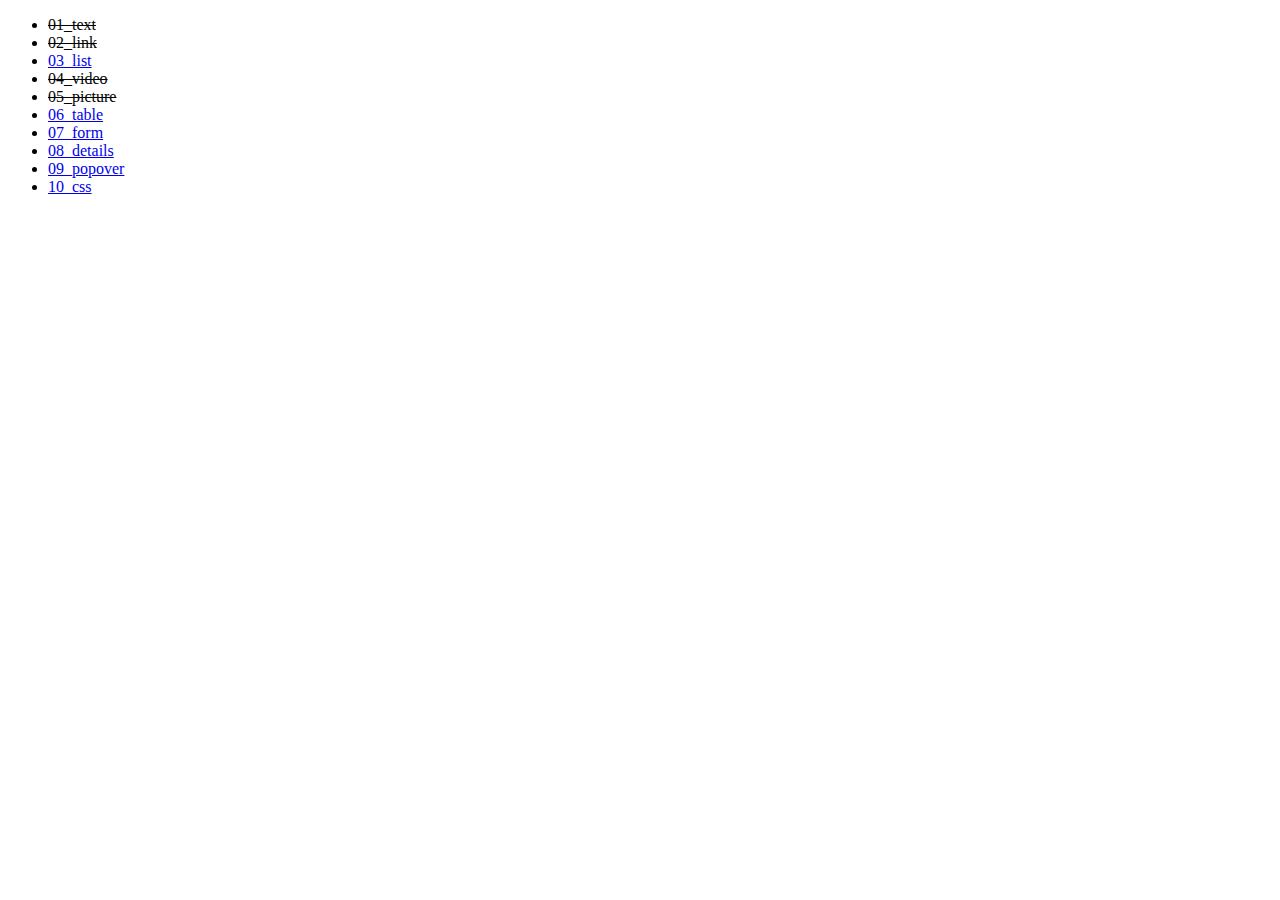
<file: index.html>
<!DOCTYPE html>
<html lang="ko">
  <head>
    <meta charset="UTF-8" />
    <meta name="viewport" content="width=device-width, initial-scale=1.0" />
    <title>Document</title>
    <style>
      .someClass a{
        pointer-events: none;
        color: #030303; /* 상황에 맞게 지정하세요 */
        text-decoration: line-through;
      }
    </style>
  </head>
  <body>
    <ul>
      <li class="someClass"><a href="./01_text.html" aria-disabled="">01_text</a></li>
      <li class="someClass"><a href="./02_link.html">02_link</a></li>
      <li><a href="./03_list.html">03_list</a></li>
      <li class="someClass"><a href="./04_video.html">04_video</a></li>
      <li class="someClass"><a href="./05_picture.html">05_picture</a></li>
      <li><a href="./06_table.html">06_table</a></li>
      <li><a href="./07_form.html">07_form</a></li>
      <li><a href="./08_details.html">08_details</a></li>
      <li><a href="./09_.popover.html">09_popover</a></li>
      <li><a href="./10_.css.html">10_css</a></li>
    </ul>
  </ul>
  </body>
</html>
</file>
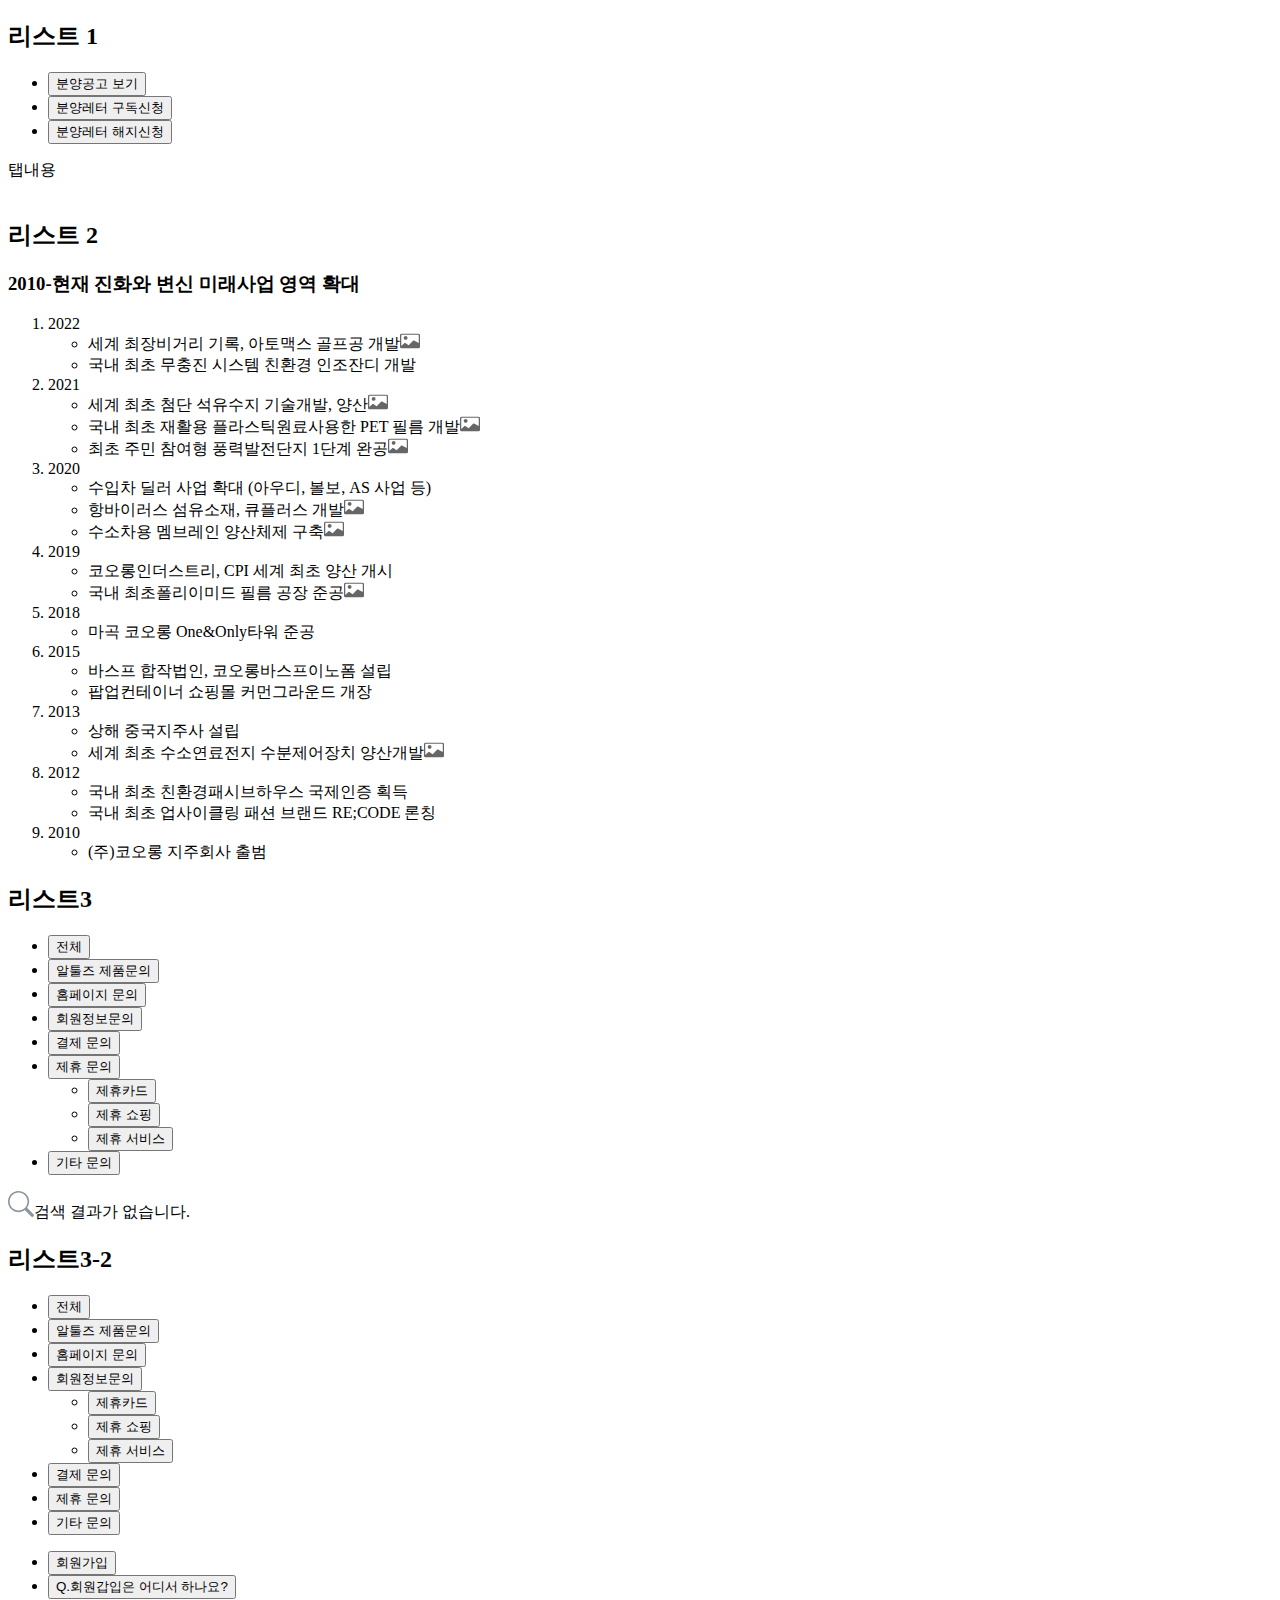
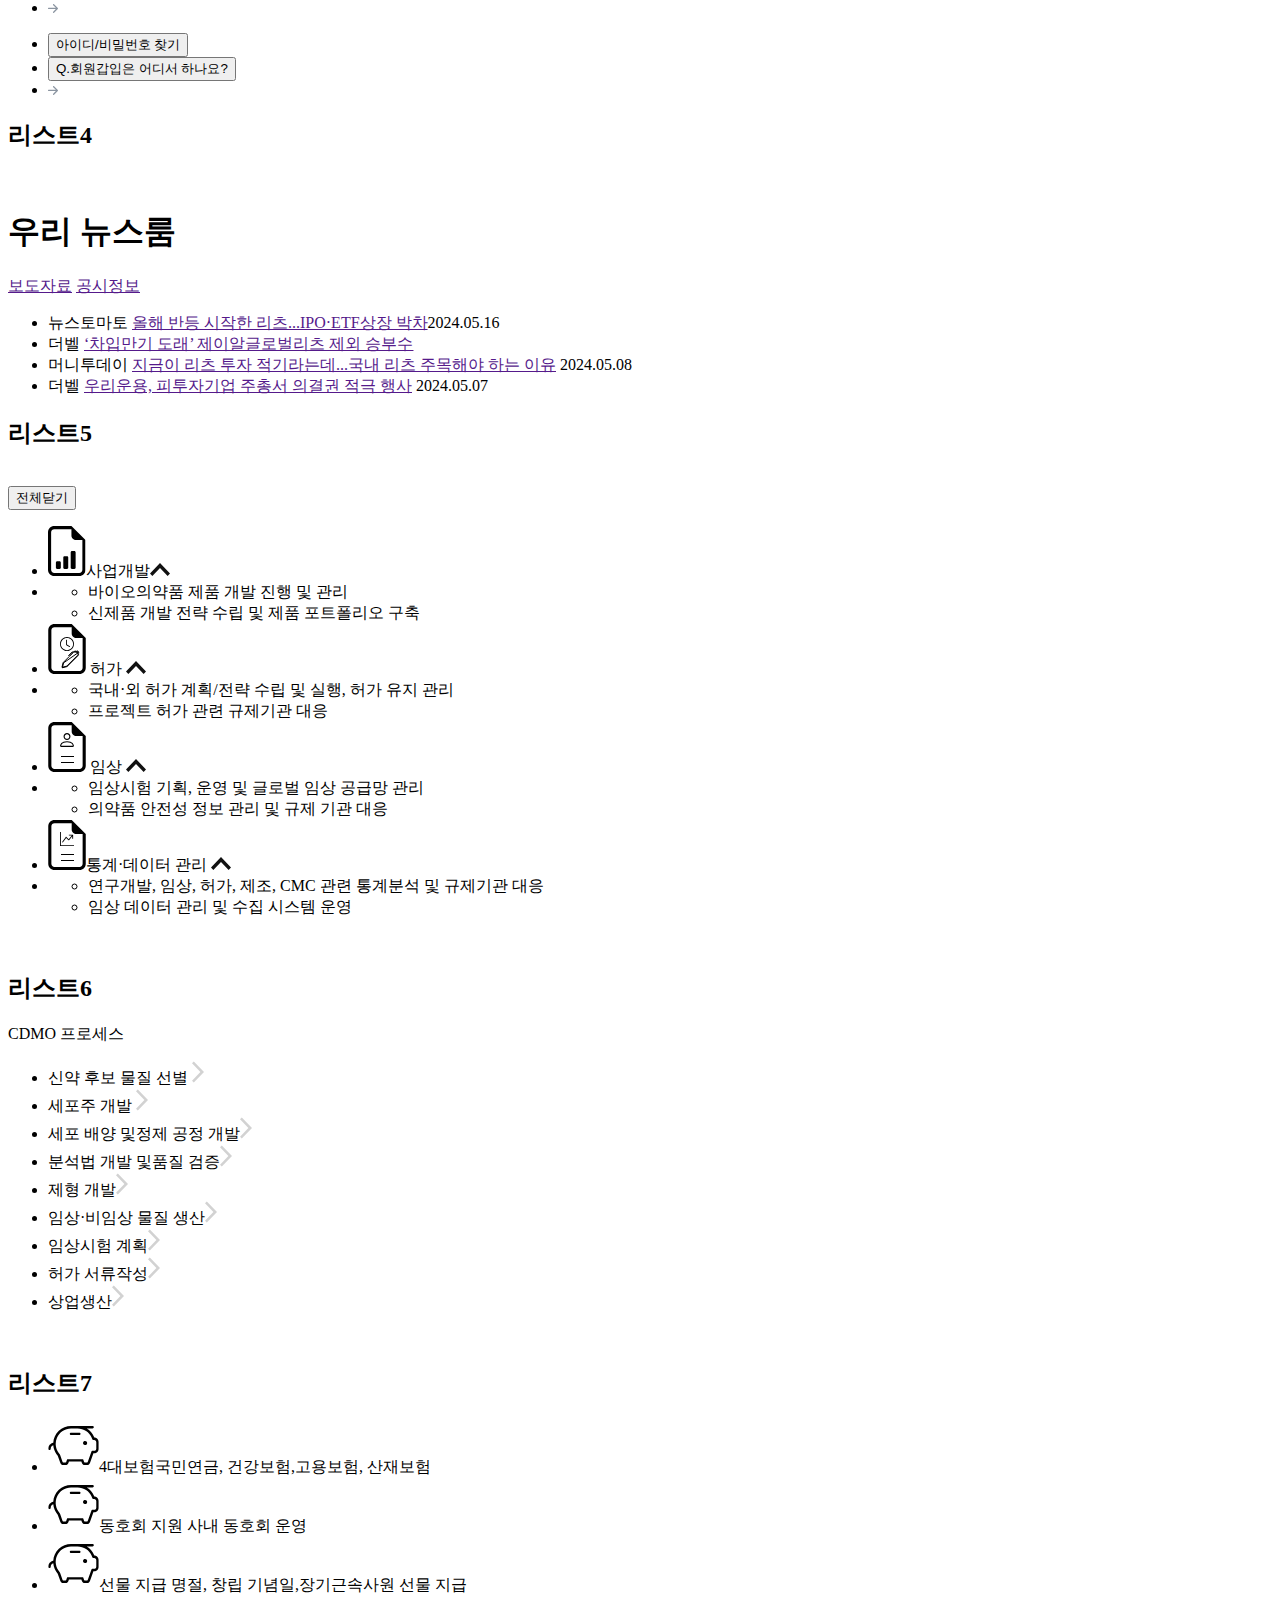
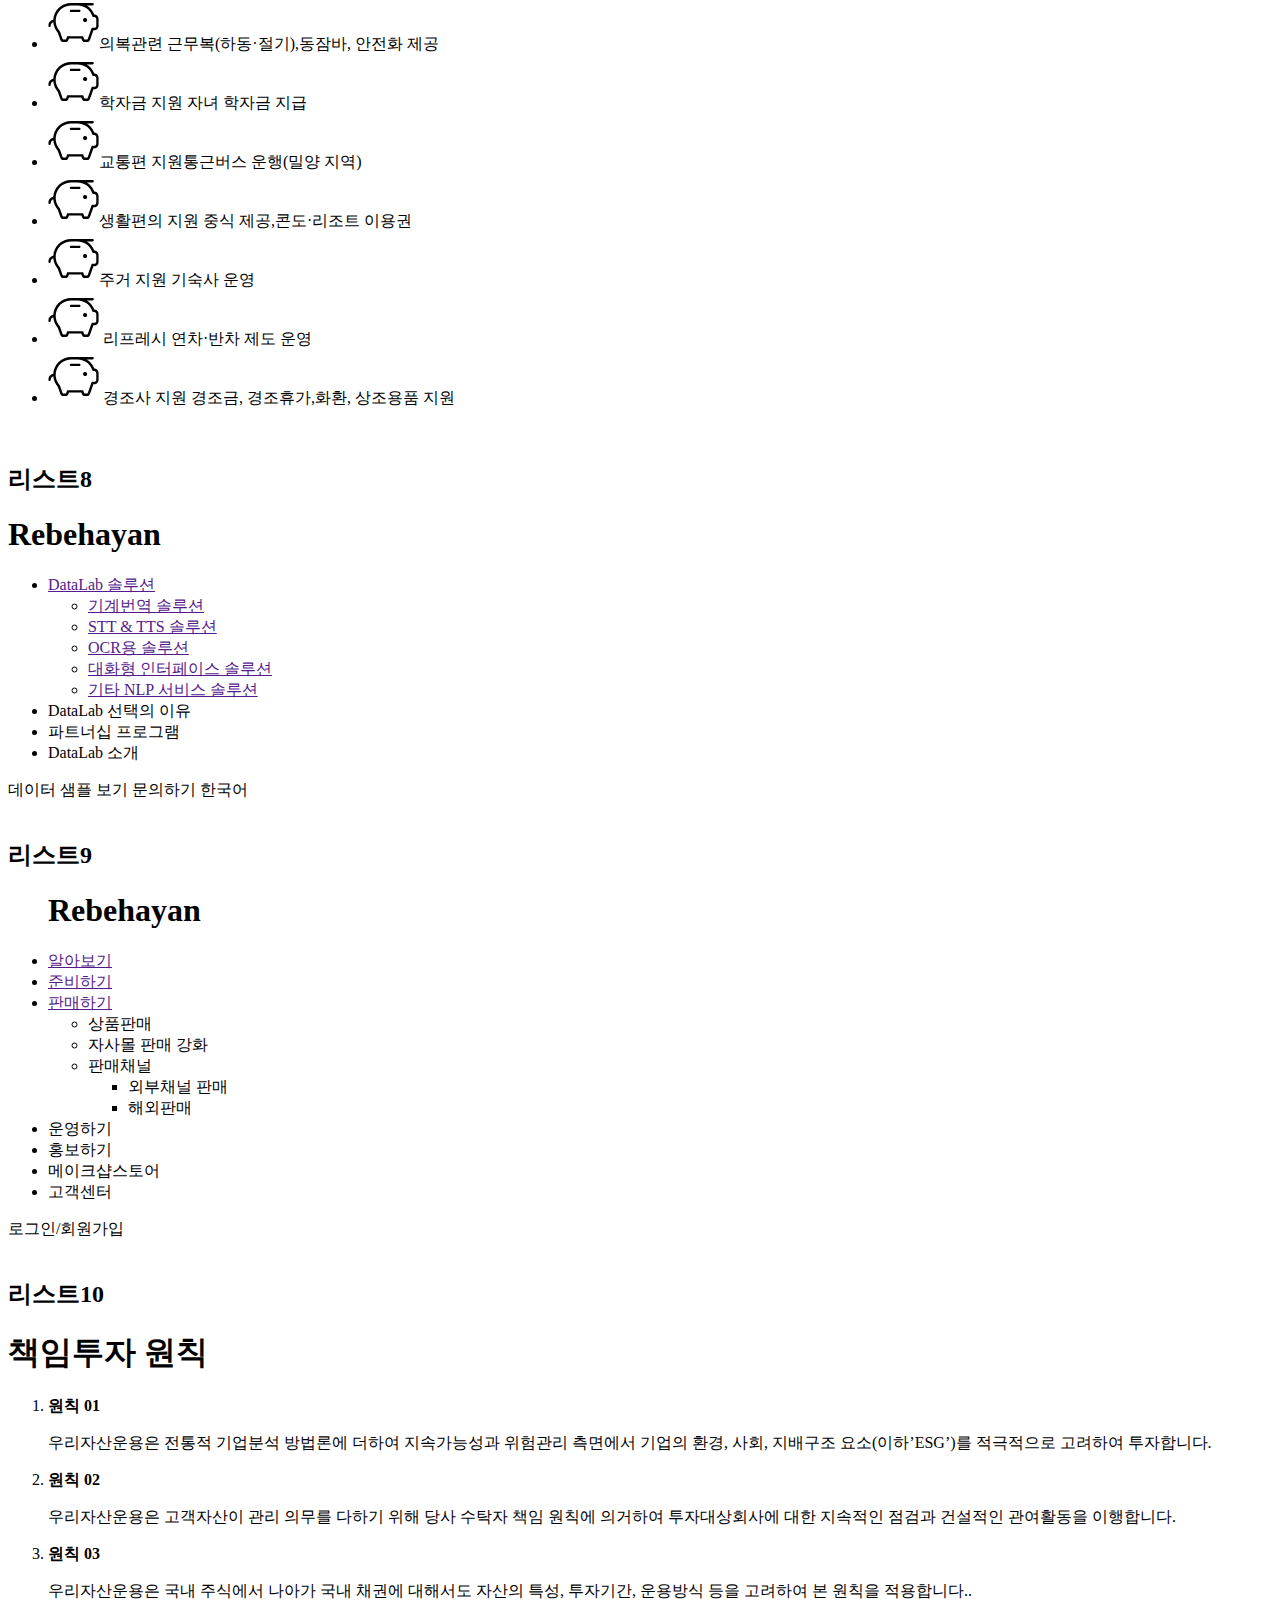
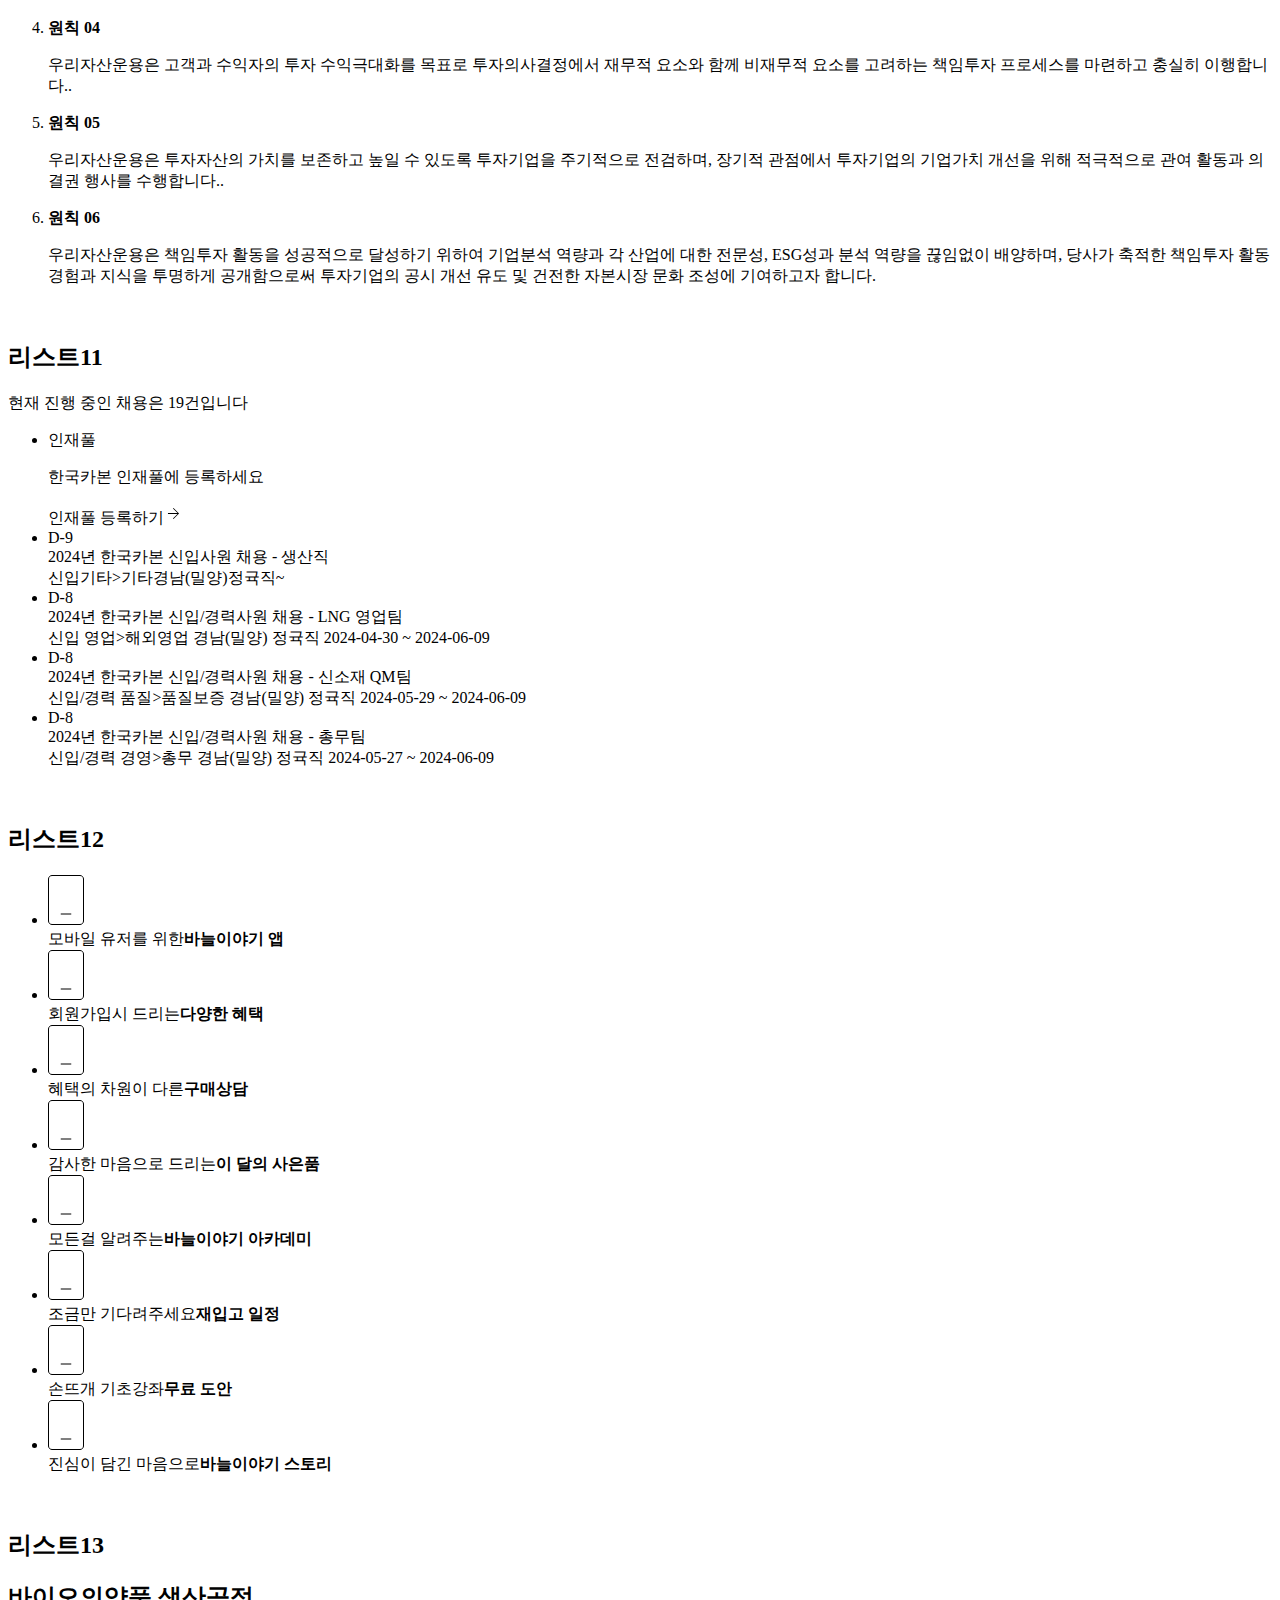
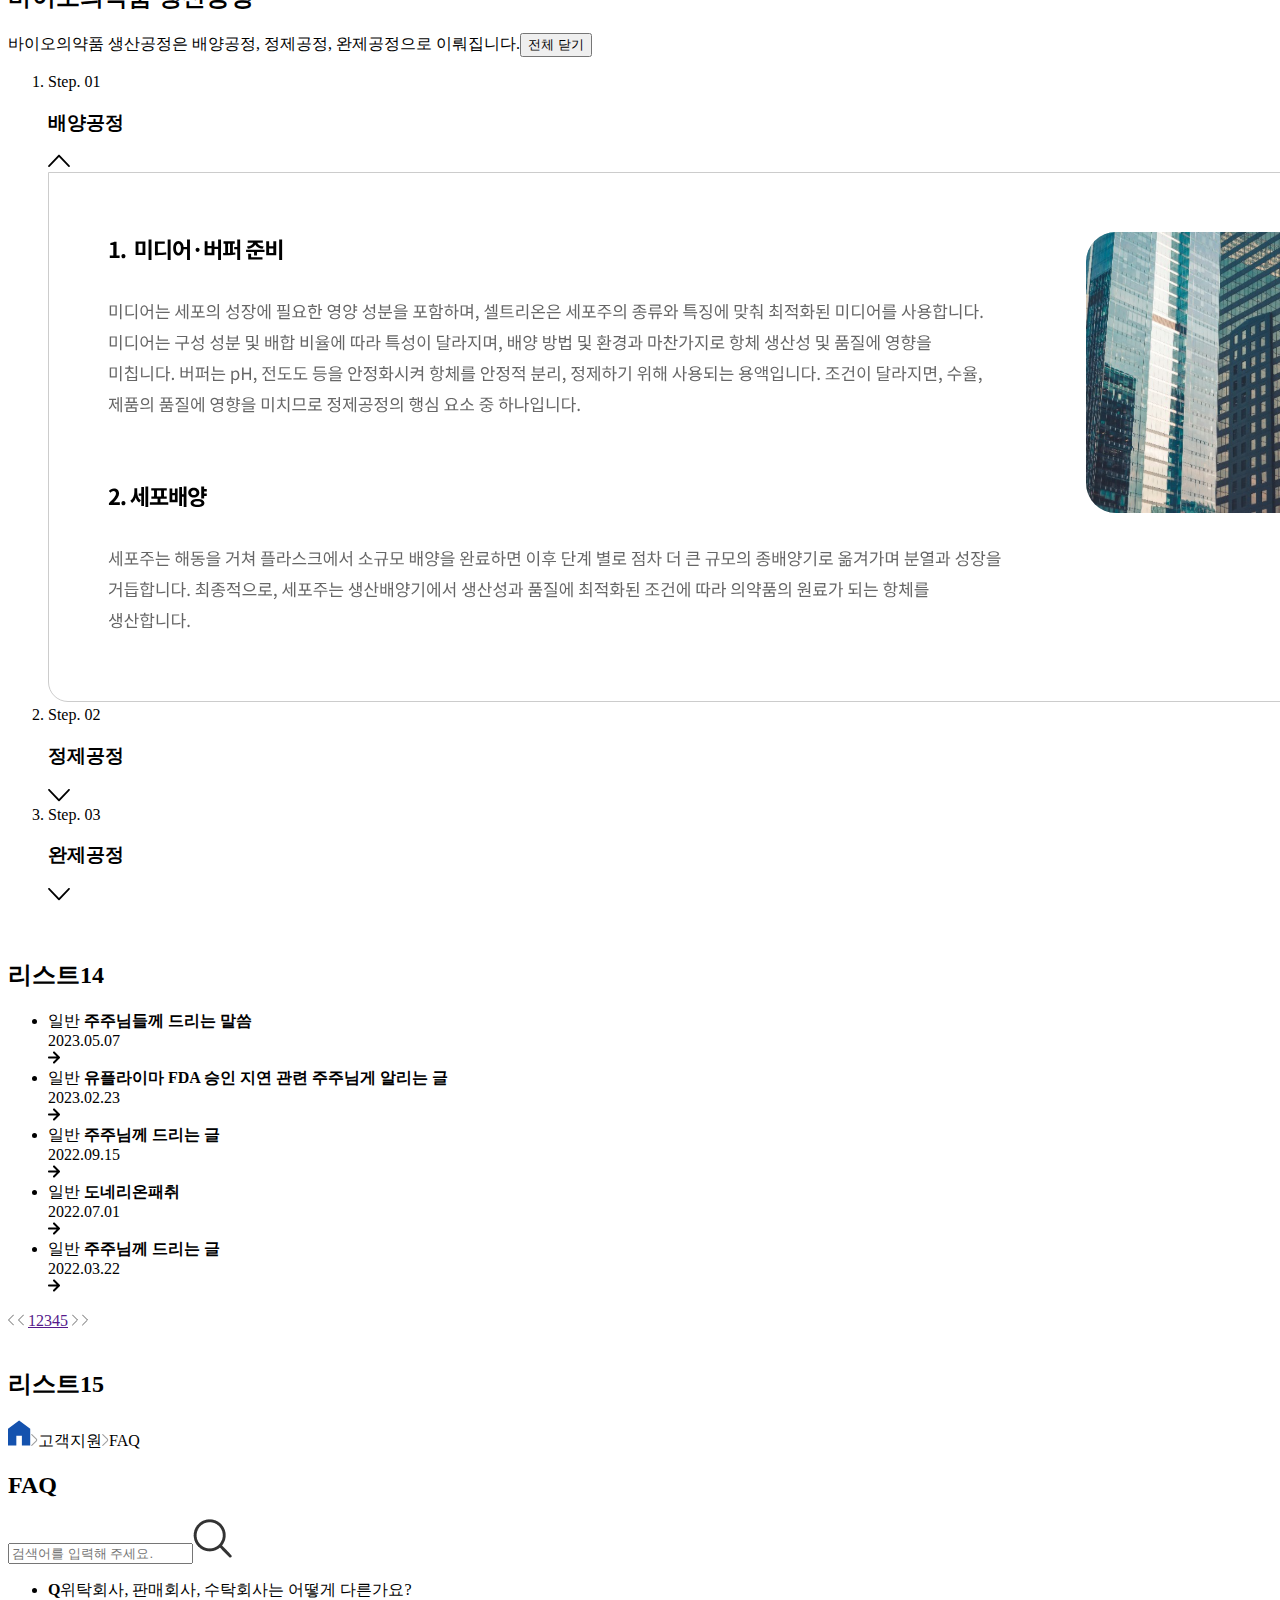
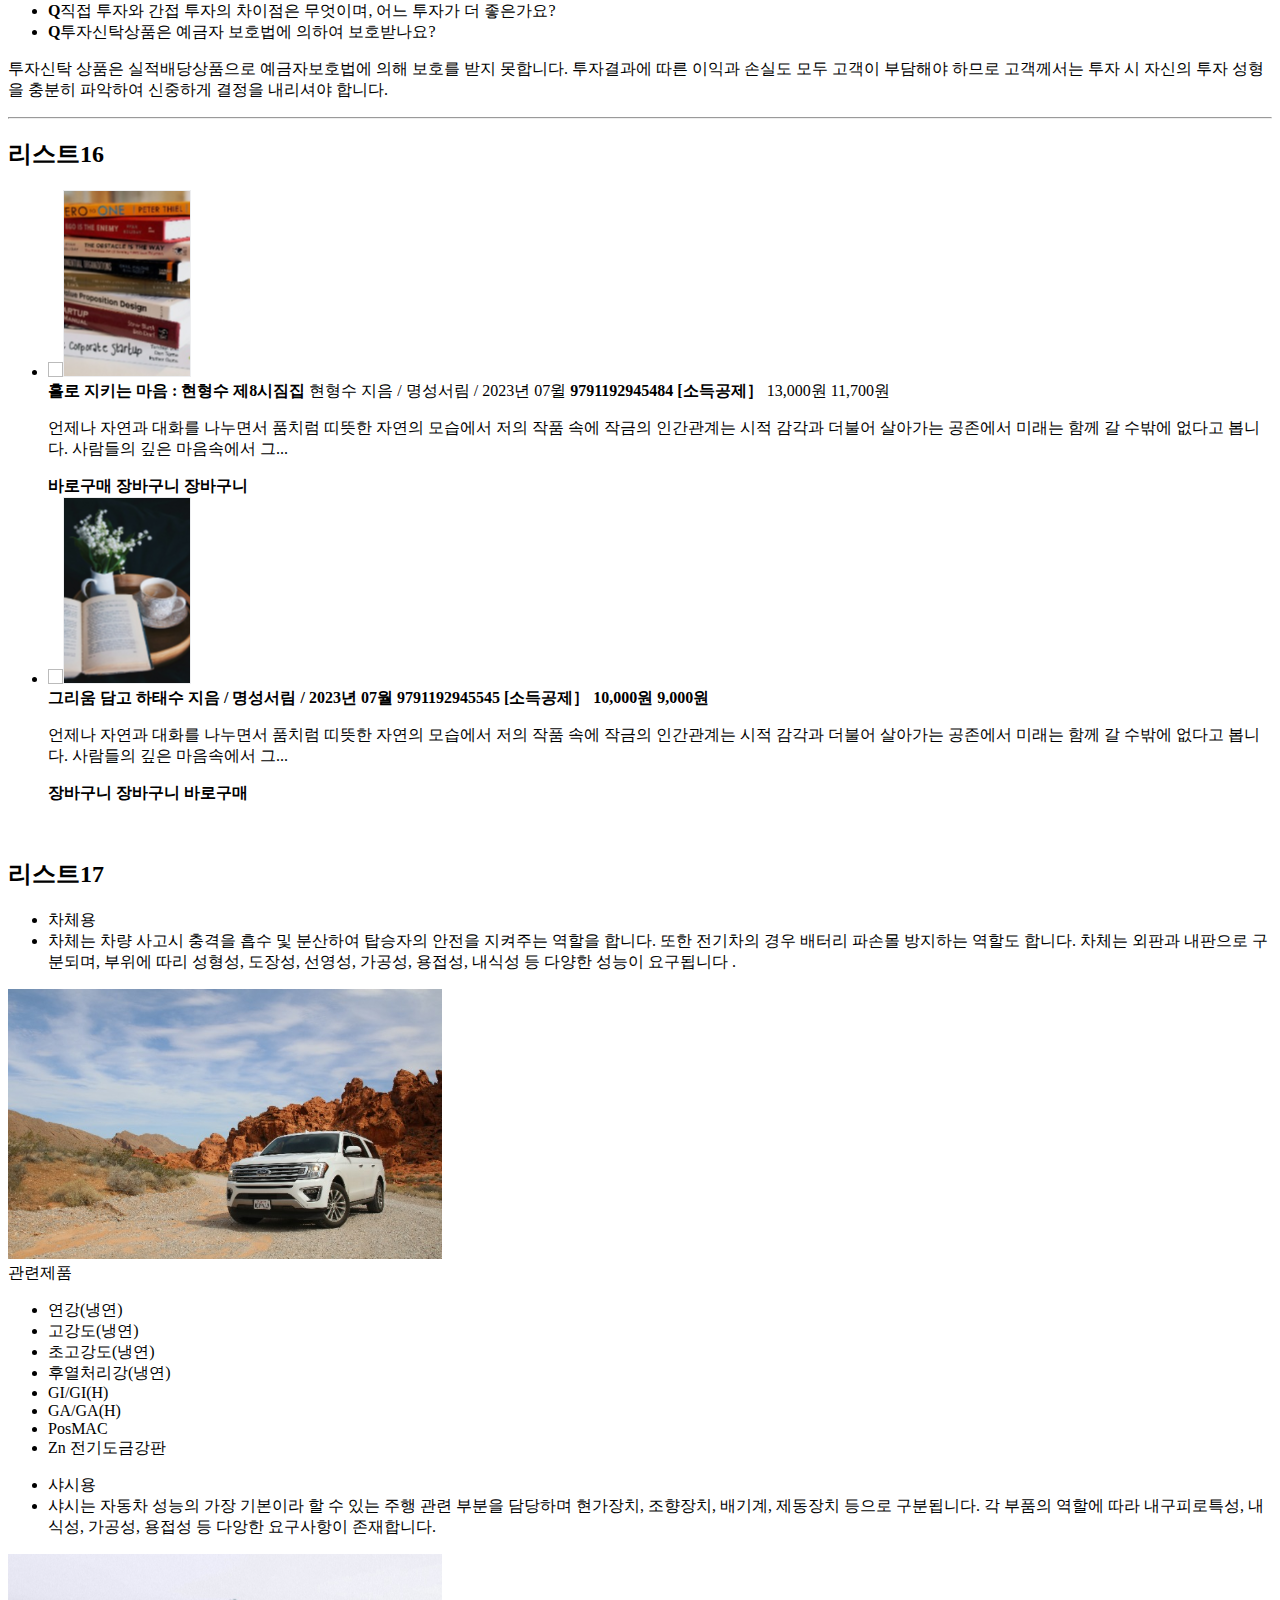
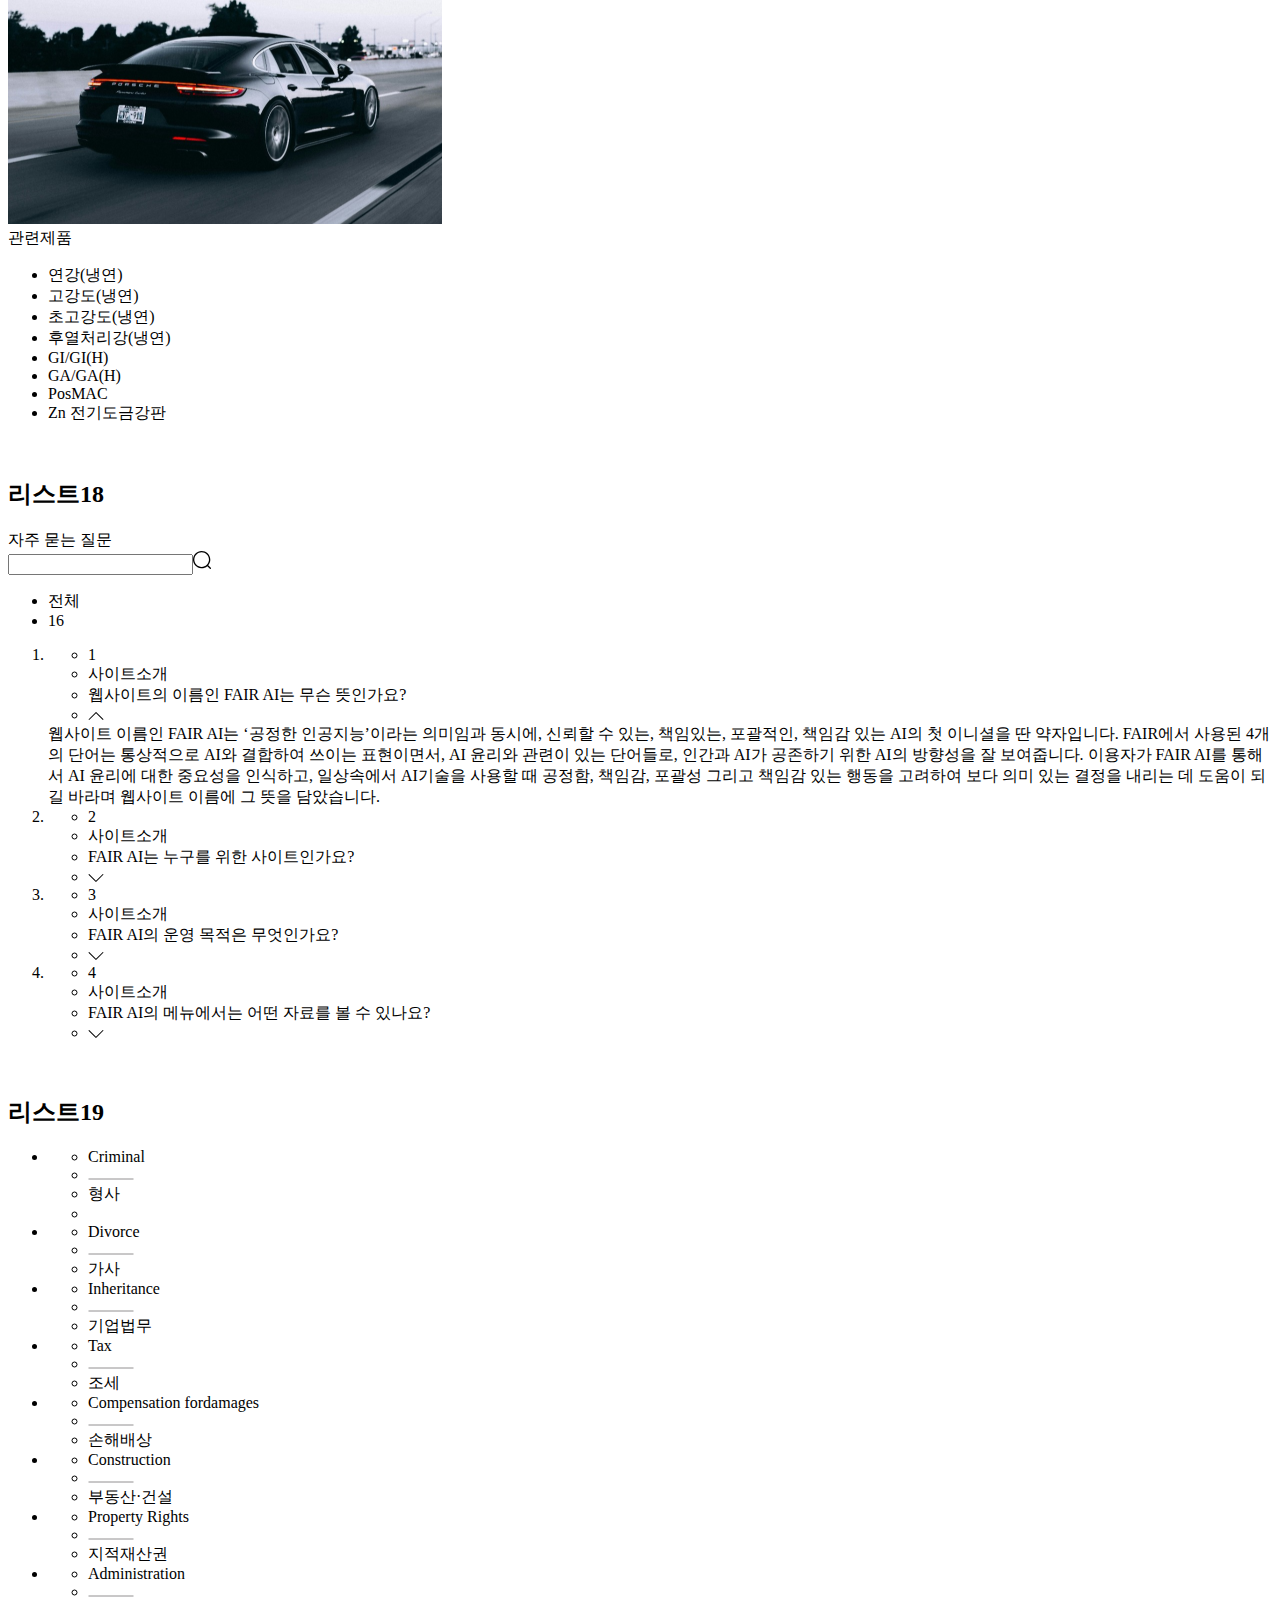
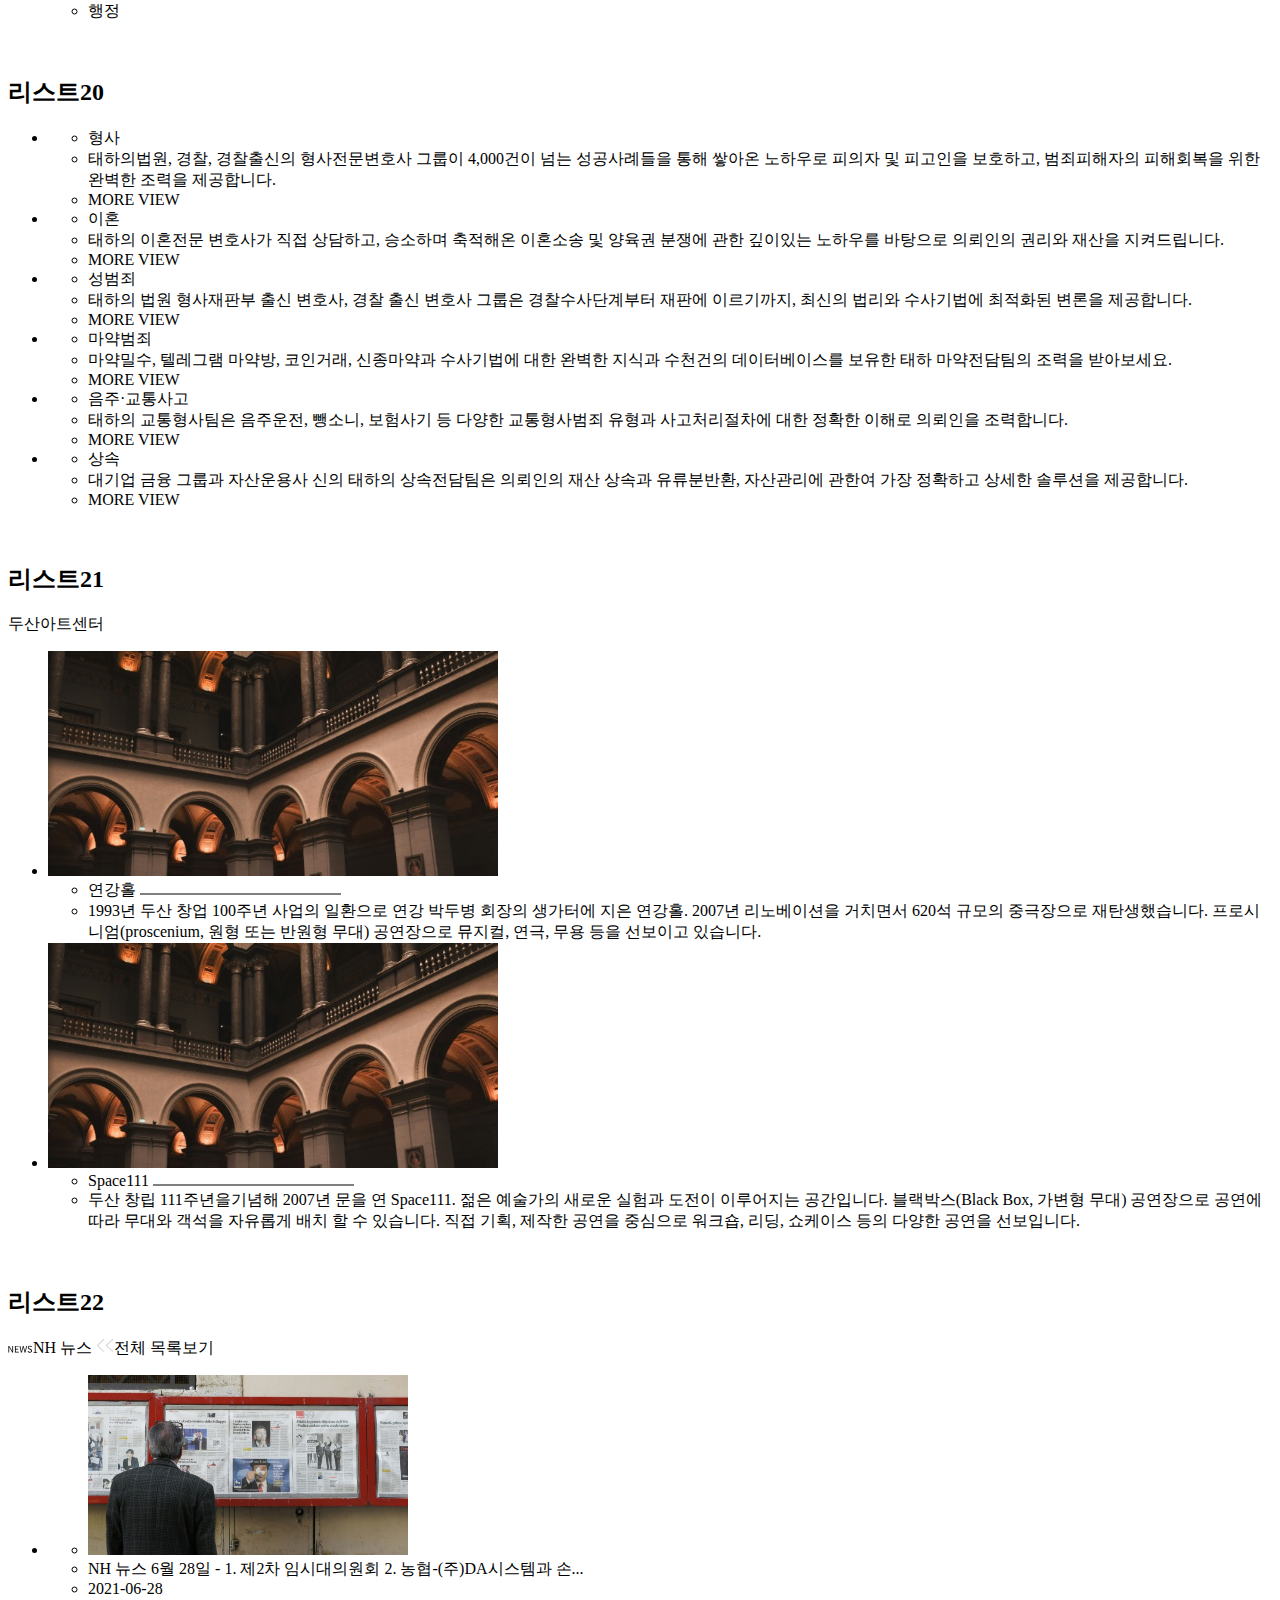
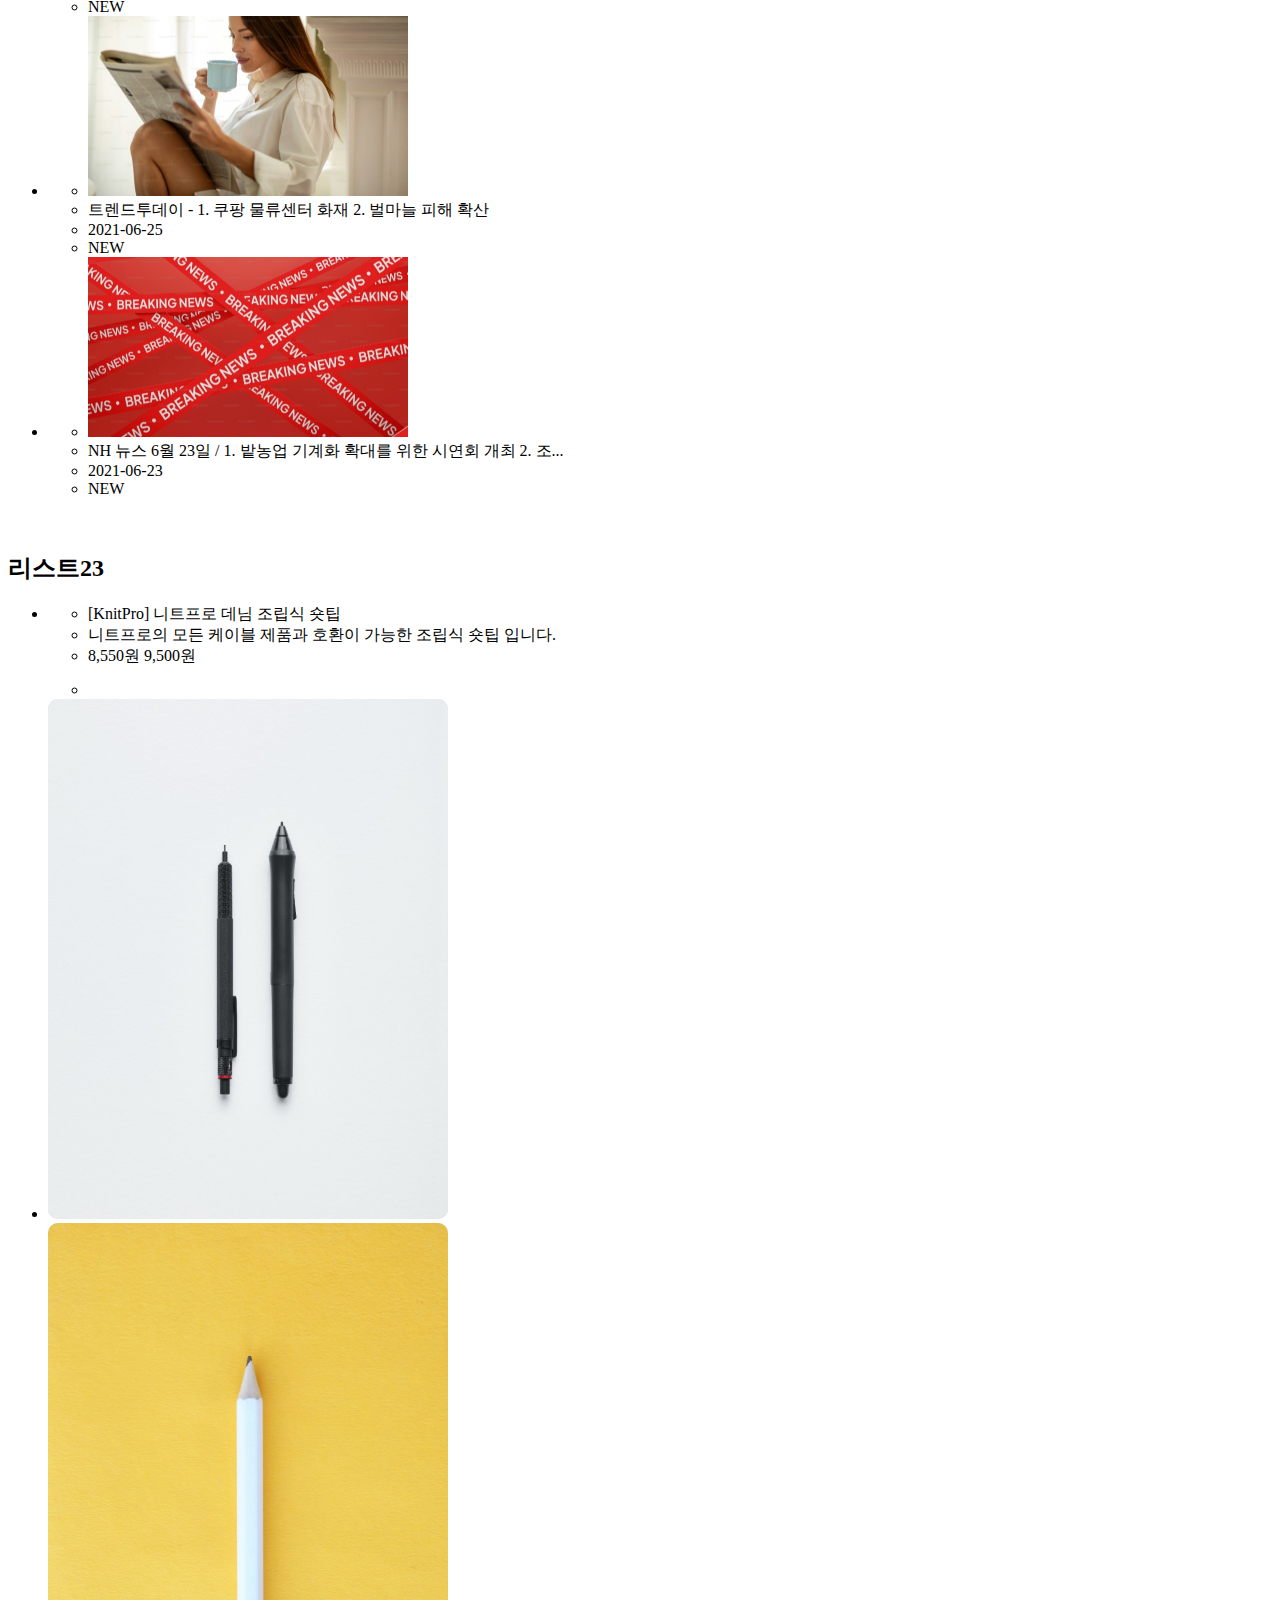
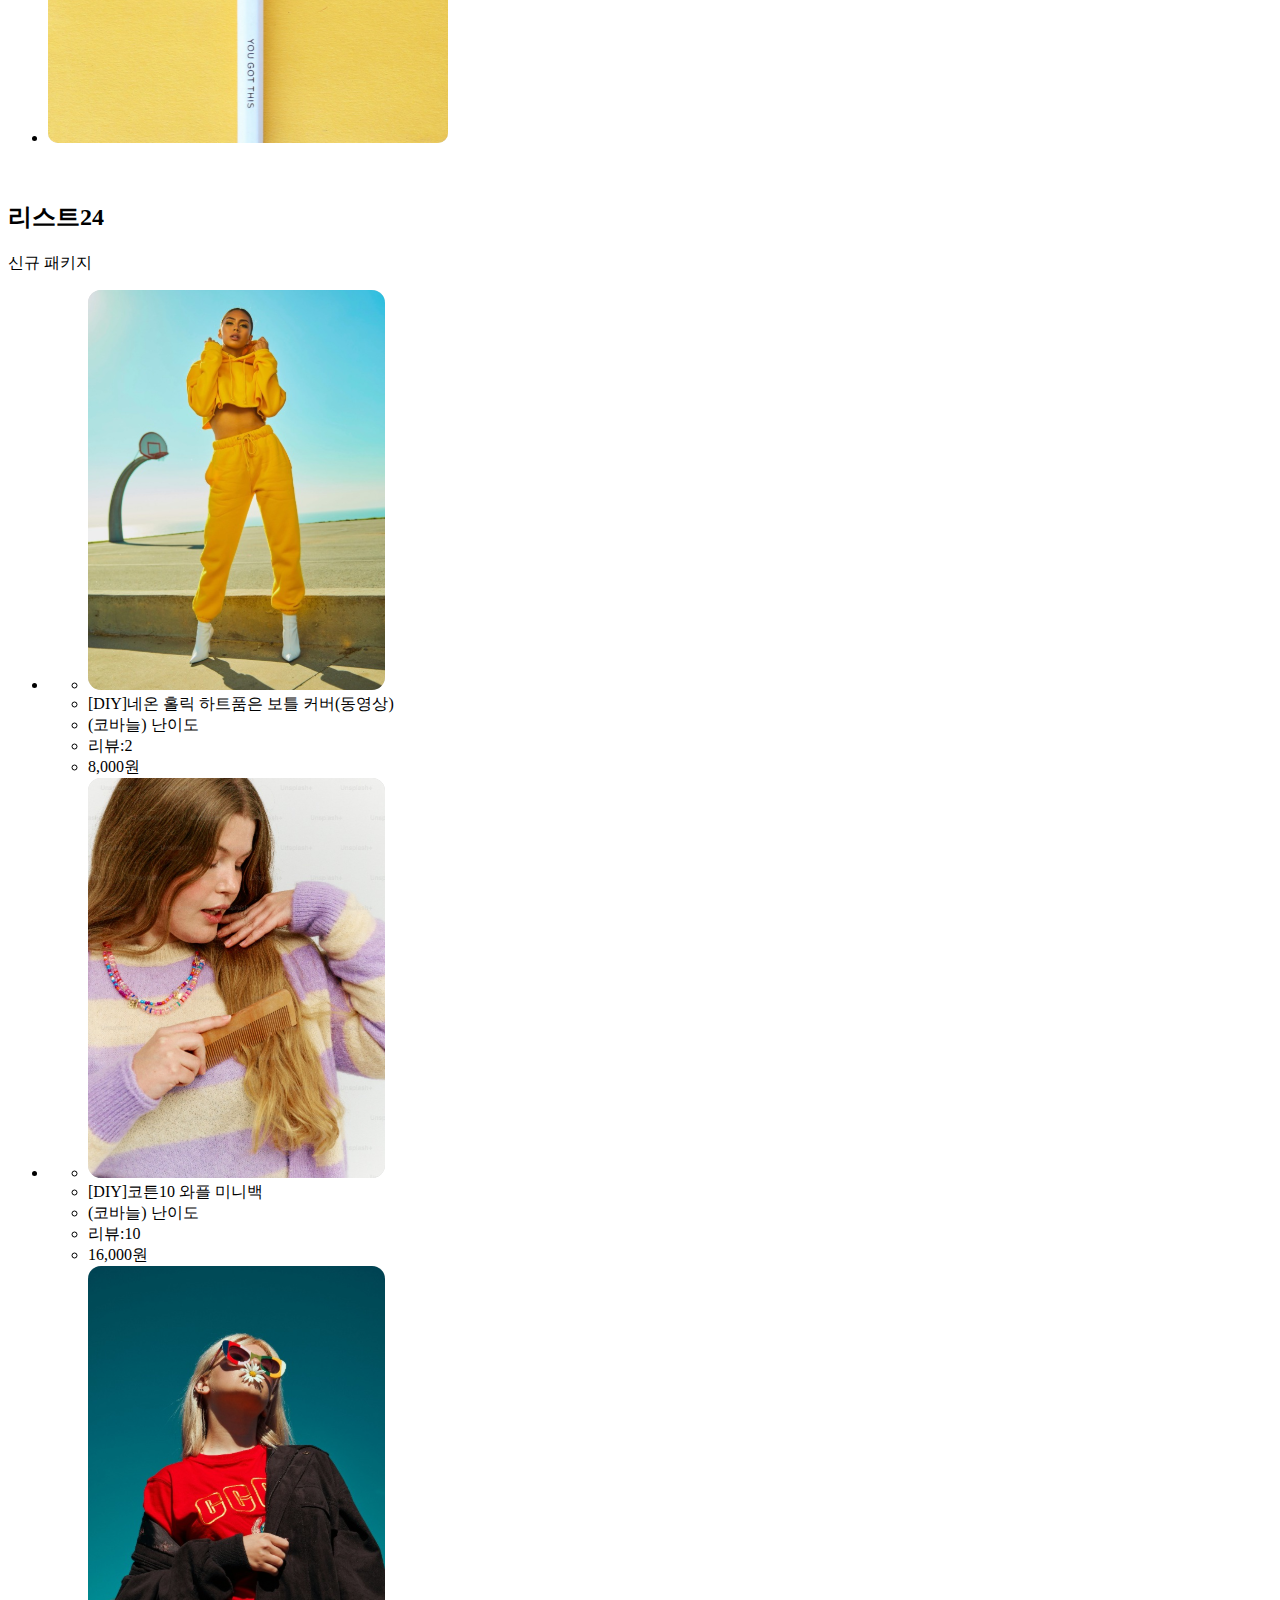
<file: 03_list.html>
<!DOCTYPE html>
<html lang="ko">
  <head>
    <meta charset="UTF-8" />
    <meta name="viewport" content="width=device-width, initial-scale=1.0" />
    <title>list 기초실습</title>
  </head>
  <body>
    <!-- 리스트 16까정 재수정함 2025-02-07 -->
    <h2>리스트 1</h2>
    <nav>
      <ul>
        <li><button type="button">분양공고 보기</button></li>
        <li><button type="button">분양레터 구독신청</button></li>
        <li><button type="button">분양레터 해지신청</button></li>
      </ul>
    </nav>
    <div>탭내용</div>
    <br />

    <h2>리스트 2</h2>
    <h3>2010-현재 진화와 변신 미래사업 영역 확대</h3>
    <div>
      <ol>
        <li>
          2022
          <ul>
            <li>
              세계 최장비거리 기록, 아토맥스 골프공 개발<img
                src="./images/card-image.svg"
                alt="사진"
              />
            </li>
            <li>국내 최초 무충진 시스템 친환경 인조잔디 개발</li>
          </ul>
        </li>
        <li>
          2021
          <ul>
            <li>
              세계 최초 첨단 석유수지 기술개발, 양산<img src="./images/card-image.svg" alt="사진" />
            </li>
            <li>
              국내 최초 재활용 플라스틱원료사용한 PET 필름 개발<img
                src="./images/card-image.svg"
                alt="사진"
              />
            </li>
            <li>
              최초 주민 참여형 풍력발전단지 1단계 완공<img
                src="./images/card-image.svg"
                alt="사진"
              />
            </li>
          </ul>
        </li>
        <li>
          2020
          <ul>
            <li>수입차 딜러 사업 확대 (아우디, 볼보, AS 사업 등)</li>
            <li>
              항바이러스 섬유소재, 큐플러스 개발<img src="./images/card-image.svg" alt="사진" />
            </li>
            <li>수소차용 멤브레인 양산체제 구축<img src="./images/card-image.svg" alt="사진" /></li>
          </ul>
        </li>
        <li>
          2019
          <ul>
            <li>코오롱인더스트리, CPI 세계 최초 양산 개시</li>
            <li>
              국내 최초폴리이미드 필름 공장 준공<img src="./images/card-image.svg" alt="사진" />
            </li>
          </ul>
        </li>
        <li>
          2018
          <ul>
            <li>마곡 코오롱 One&Only타워 준공</li>
          </ul>
        </li>
        <li>
          2015
          <ul>
            <li>바스프 합작법인, 코오롱바스프이노폼 설립</li>
            <li>팝업컨테이너 쇼핑몰 커먼그라운드 개장</li>
          </ul>
        </li>
        <li>
          2013
          <ul>
            <li>상해 중국지주사 설립</li>
            <li>
              세계 최초 수소연료전지 수분제어장치 양산개발<img
                src="./images/card-image.svg"
                alt="사진"
              />
            </li>
          </ul>
        </li>
        <li>
          2012
          <ul>
            <li>국내 최초 친환경패시브하우스 국제인증 획득</li>
            <li>국내 최초 업사이클링 패션 브랜드 RE;CODE 론칭</li>
          </ul>
        </li>
        <li>
          2010
          <ul>
            <li>(주)코오롱 지주회사 출범</li>
          </ul>
        </li>
      </ol>
    </div>

    <h2>리스트3</h2>
    <div>
      <ul>
        <li><button type="button">전체</button></li>
        <li><button type="button">알툴즈 제품문의</button></li>
        <li><button type="button">홈페이지 문의</button></li>
        <li><button type="button">회원정보문의</button></li>
        <li><button type="button">결제 문의</button></li>
        <li>
          <button type="button">제휴 문의</button>
          <ul>
            <li><button type="button">제휴카드</button></li>
            <li><button type="button">제휴 쇼핑</button></li>
            <li><button type="button">제휴 서비스</button></li>
          </ul>
        </li>
        <li><button type="button">기타 문의</button></li>
      </ul>
      <div><img src="./images/vector1.svg" alt="" />검색 결과가 없습니다.</div>
    </div>
    <h2>리스트3-2</h2>
    <div>
      <ul>
        <li><button type="button">전체</button></li>
        <li><button type="button">알툴즈 제품문의</button></li>
        <li><button type="button">홈페이지 문의</button></li>
        <li>
          <button type="button">회원정보문의</button>
          <ul>
            <li><button type="button">제휴카드</button></li>
            <li><button type="button">제휴 쇼핑</button></li>
            <li><button type="button">제휴 서비스</button></li>
          </ul>
        </li>
        <li><button type="button">결제 문의</button></li>
        <li>
          <button type="button">제휴 문의</button>
        </li>
        <li><button type="button">기타 문의</button></li>
      </ul>
      <!-- 강사님 피드백  nav에서 독립적으로 뺌 -->
      <ul>
        <li><button type="button">회원가입</button></li>
        <li><button type="button">Q.회원갑입은 어디서 하나요?</button></li>
        <li><img src="./images/Vector2.svg" alt="" /></li>
      </ul>
      <ul>
        <li><button type="button">아이디/비밀번호 찾기</button></li>
        <li><button type="button">Q.회원갑입은 어디서 하나요?</button></li>
        <li><img src="./images/Vector2.svg" alt="" /></li>
      </ul>
    </div>
    <h2>리스트4</h2>
    <br />
    <div>
      <h1>우리 뉴스룸</h1>
      <span><a href="">보도자료</a></span> <span><a href="">공시정보</a></span>
    </div>
    <div>
      <ul>
        <li>뉴스토마토 <a href="">올해 반등 시작한 리츠...IPO·ETF상장 박차</a>2024.05.16</li>
        <li>더벨 <a href="">‘차입만기 도래’ 제이알글로벌리츠 제외 승부수</a></li>
        <li>
          머니투데이
          <a href="">지금이 리츠 투자 적기라는데...국내 리츠 주목해야 하는 이유</a> 2024.05.08
        </li>
        <li>더벨 <a href="">우리운용, 피투자기업 주총서 의결권 적극 행사</a> 2024.05.07</li>
      </ul>
    </div>

    <h2>리스트5</h2>
    <br />
    <button type="button">전체닫기</button>
    <div>
      <ul>
        <li><img src="./images/FileEarmark.svg" alt="" />사업개발<img src="./images/Frame244.svg" alt="" /></li>
        <li>
          <ul>
            <li>바이오의약품 제품 개발 진행 및 관리</li>
            <li>신제품 개발 전략 수립 및 제품 포트폴리오 구축</li>
          </ul>
        </li>

        <li><img src="./images/FileEarmark1.svg" alt="" /> 허가 <img src="./images/Frame244.svg" alt="" /></li>
        <li>
          <ul>
            <li>국내·외 허가 계획/전략 수립 및 실행, 허가 유지 관리</li>
            <li>프로젝트 허가 관련 규제기관 대응</li>
          </ul>
        </li>

        <li><img src="./images/FileEarmark2.svg" alt="" /> 임상 <img src="./images/Frame244.svg" alt="" /></li>
        <li>
          <ul>
            <li>임상시험 기획, 운영 및 글로벌 임상 공급망 관리</li>
            <li>의약품 안전성 정보 관리 및 규제 기관 대응</li>
          </ul>
        </li>

        <li><img src="./images/FileEarmark3.svg" alt="" />통계·데이터 관리 <img src="./images/Frame244.svg" alt="" /></li>
        <li>
          <ul>
          <li>연구개발, 임상, 허가, 제조, CMC 관련 통계분석 및 규제기관 대응</li>
          <li>임상 데이터 관리 및 수집 시스템 운영</li>
        </ul>
      </li>    
    </div>

    <br />
    <h2>리스트6</h2>
    <div><span>CDMO 프로세스</span></div>
    <div>
      <ul>
        <li>신약 후보 물질 선별 <img src="./images/Vector3.svg" alt="" /></li>
        <li>세포주 개발 <img src="./images/Vector3.svg" alt="" /></li>
        <li>세포 배양 및정제 공정 개발<img src="./images/Vector3.svg" alt="" /></li>
        <li>분석법 개발 및품질 검증<img src="./images/Vector3.svg" alt="" /></li>
        <li>제형 개발<img src="./images/Vector3.svg" alt="" /></li>
        <li>임상·비임상 물질 생산<img src="./images/Vector3.svg" alt="" /></li>
        <li>임상시험 계획<img src="./images/Vector3.svg" alt="" /></li>
        <li>허가 서류작성<img src="./images/Vector3.svg" alt="" /></li>
        <li>상업생산<img src="./images/Vector3.svg" alt="" /></li>
      </ul>
    </div>
    <br />
    <h2>리스트7</h2>
    <div>
      <ul>
        <li><img src="./images/ph_piggy-bank-light.svg" alt="" />4대보험국민연금, 건강보험,고용보험, 산재보험</li>
        <li><img src="./images/ph_piggy-bank-light.svg" alt="" />동호회 지원 사내 동호회 운영</li>
        <li><img src="./images/ph_piggy-bank-light.svg" alt="" />선물 지급 명절, 창립 기념일,장기근속사원 선물 지급</li>
        <li><img src="./images/ph_piggy-bank-light.svg" alt="" />의복관련 근무복(하동·절기),동잠바, 안전화 제공</li>
        <li><img src="./images/ph_piggy-bank-light.svg" alt="" />학자금 지원 자녀 학자금 지급</li>
        <li><img src="./images/ph_piggy-bank-light.svg" alt="" />교통편 지원통근버스 운행(밀양 지역)</li>
        <li><img src="./images/ph_piggy-bank-light.svg" alt="" />생활편의 지원 중식 제공,콘도·리조트 이용권</li>
        <li><img src="./images/ph_piggy-bank-light.svg" alt="" />주거 지원 기숙사 운영</li>
        <li><img src="./images/ph_piggy-bank-light.svg" alt="" /> 리프레시 연차·반차 제도 운영</li>
        <li><img src="./images/ph_piggy-bank-light.svg" alt="" /> 경조사 지원 경조금, 경조휴가,화환, 상조용품 지원</li>
    </div>

    <br />
    <h2>리스트8</h2>
    <nav>
      <h1>Rebehayan</h1>
      <ul>
        <li>
          <a href="">DataLab 솔루션</a>
          <ul>
            <li><a href="">기계번역 솔루션</a></li>
            <li><a href="">STT & TTS 솔루션</a></li>
            <li><a href="">OCR용 솔루션</a></li>
            <li><a href="">대화형 인터페이스 솔루션</a></li>
            <li><a href="">기타 NLP 서비스 솔루션</a></li>
          </ul>
        </li>
        <li><a href=""></a>DataLab 선택의 이유</li>  
        <li><a href=""></a>파트너십 프로그램</li>  
        <li><a href=""></a>DataLab 소개</li>
      </ul>
      데이터 샘플 보기 문의하기 한국어
    </nav>


    <br />
    <h2>리스트9</h2>
    <nav>
      <ul>
        <h1>Rebehayan</h1>
        <li><a href="">알아보기</a></li>
        <li><a href="">준비하기</a></li>
        <li>
          <a href="">판매하기</a>          
          <ul>
            <li>상품판매</li>
            <li>자사몰 판매 강화</li>
            <li>
              판매채널
              <ul>
                <li>외부채널 판매</li>
                <li>해외판매</li>
              </ul>
            </li>
          </ul>
        </li>
        <li><a href=""></a>운영하기</li>
        <li><a href=""></a>홍보하기</li>
        <li><a href=""></a>메이크샵스토어</li>
        <li><a href=""></a>고객센터</li>
      </ul>
      로그인/회원가입
    </nav>
    <div></div>
    <br />
    <h2>리스트10</h2>
    <div>
      <h1>책임투자 원칙</h1>
      <ol>
        <li><strong>원칙 01</strong><p>
          우리자산운용은 전통적 기업분석 방법론에 더하여 지속가능성과 위험관리 측면에서 기업의
            환경, 사회, 지배구조 요소(이하’ESG’)를 적극적으로 고려하여 투자합니다.
        </p>
        </li>
        <li><strong>원칙 02</strong><p>
          우리자산운용은 고객자산이 관리 의무를 다하기 위해 당사 수탁자 책임 원칙에 의거하여
            투자대상회사에 대한 지속적인 점검과 건설적인 관여활동을 이행합니다.
        </p>
        </li>
        <li><strong>원칙 03</strong><p>
          우리자산운용은 국내 주식에서 나아가 국내 채권에 대해서도 자산의 특성, 투자기간,
            운용방식 등을 고려하여 본 원칙을 적용합니다..
        </p>
        </li>
        <li><strong>원칙 04</strong><p>
          우리자산운용은 고객과 수익자의 투자 수익극대화를 목표로 투자의사결정에서 재무적 요소와
            함께 비재무적 요소를 고려하는 책임투자 프로세스를 마련하고 충실히 이행합니다..
        </p>
        </li>
        <li><strong>원칙 05</strong><p>
          우리자산운용은 투자자산의 가치를 보존하고 높일 수 있도록 투자기업을 주기적으로
            전검하며, 장기적 관점에서 투자기업의 기업가치 개선을 위해 적극적으로 관여 활동과
            의결권 행사를 수행합니다..
        </p>
        </li>
        <li><strong>원칙 06</strong><p>
          우리자산운용은 책임투자 활동을 성공적으로 달성하기 위하여 기업분석 역량과 각 산업에
            대한 전문성, ESG성과 분석 역량을 끊임없이 배양하며, 당사가 축적한 책임투자 활동 경험과
            지식을 투명하게 공개함으로써 투자기업의 공시 개선 유도 및 건전한 자본시장 문화 조성에
            기여하고자 합니다.
        </p>
        </li>
      </ol>
    </div>

    <br />
    <h2>리스트11</h2>
    <div><span>현재 진행 중인 채용은 19건입니다</span></div>
    <div>
      <ul>
        <li>인재풀 <p>한국카본 인재풀에 등록하세요</p>인재풀 등록하기<img src="./images/material-symbols-light_arrow-back.svg" alt="" /></li>
        <li>D-9 <div>2024년 한국카본 신입사원 채용 - 생산직</div><div><span>신입</span><span>기타>기타</span><span>경남(밀양)</span><span>정귝직</span>~</div></li>
        <li>D-8 <div>2024년 한국카본 신입/경력사원 채용 - LNG 영업팀</div>
          <div><span>신입</span>
            <span>영업>해외영업</span>
            <span>경남(밀양)</span>
            <span>정귝직</span>
            <span>2024-04-30 ~ 2024-06-09</span>
          </div>
        </li>
        <li>D-8 <div>2024년 한국카본 신입/경력사원 채용 - 신소재 QM팀</div>
          <div>
            <span>신입/경력</span>
                  <span>품질>품질보증</span>
                  <span>경남(밀양)</span>
                  <span>정귝직</span>
                  <span>2024-05-29 ~ 2024-06-09</span>
          </div>
        </li>
        <li>D-8 <div>2024년 한국카본 신입/경력사원 채용 - 총무팀</div>
          <div>
            <span>신입/경력</span>
            <span>경영>총무</span>
            <span>경남(밀양)</span>
            <span>정귝직</span>
            <span>2024-05-27 ~ 2024-06-09</span>
          </div>
        </li>
      </ul>
    </div>

    <br />
    <h2>리스트12</h2>
    <div>
      <ul>
        <li><img src="./images/Vector4.svg" alt="" /><div>모바일 유저를 위한<strong>바늘이야기 앱</strong></div></li>
        <li><img src="./images/Vector4.svg" alt="" /><div>회원가입시 드리는<strong>다양한 혜택</strong></div></li>
        <li><img src="./images/Vector4.svg" alt="" /><div>혜택의 차원이 다른<strong>구매상담</strong></div></li>
        <li><img src="./images/Vector4.svg" alt="" /><div>감사한 마음으로 드리는<strong>이 달의 사은품</strong></div></li>
        <li><img src="./images/Vector4.svg" alt="" /><div>모든걸 알려주는<strong>바늘이야기 아카데미</strong></div></li>
        <li><img src="./images/Vector4.svg" alt="" /><div>조금만 기다려주세요<strong>재입고 일정</strong></div></li>
        <li><img src="./images/Vector4.svg" alt="" /><div>손뜨개 기초강좌<strong>무료 도안</strong></div></li>
        <li><img src="./images/Vector4.svg" alt="" /><div>진심이 담긴 마음으로<strong>바늘이야기 스토리</strong></div></li>
      </ul>
    </div>

    <br />
    <h2>리스트13</h2>
    <div>
      <h2>바이오의약품 생산공정</h2>
      <div>
        <span>바이오의약품 생산공정은 배양공정, 정제공정, 완제공정으로 이뤄집니다.</span><button type="button">전체 닫기</button>
      </div>

    <div>
      <ol>
        <li>
          <span>Step. 01</span><h3>배양공정</h3><img src="./images/Vector5.svg" alt="" />
          <div><img src="./images/Frame 306.svg" alt="" /></div>
        </li>
        <li><span>Step. 02</span><h3>정제공정</h3><img src="./images/Vector6.svg" alt="" /></li>
        <li><span>Step. 03</span><h3>완제공정</h3><img src="./images/Vector6.svg" alt="" /></li>
      </ol>
    </div>

    <br />
    <h2>리스트14</h2>
    <div>
      <ul>
        <li>일반 <strong>주주님들께 드리는 말씀</strong><div>2023.05.07</div><img src="./images/Vector7.svg" alt="" /></li>
        <li>일반 <strong>유플라이마 FDA 승인 지연 관련 주주님게 알리는 글</strong><div>2023.02.23</div><img src="./images/Vector7.svg" alt="" /></li>
        <li>일반 <strong>주주님께 드리는 글</strong><div>2022.09.15</div><img src="./images/Vector7.svg" alt="" /></li>
        <li>일반 <strong>도네리온패취</strong><div>2022.07.01</div><img src="./images/Vector7.svg" alt="" /></li>
        <li>일반 <strong>주주님께 드리는 글</strong><div>2022.03.22</div><img src="./images/Vector7.svg" alt="" /></li>
      </ul>
    </div>
    <div>
      <img src="./images/Vector8.svg" alt="" />
      <img src="./images/Vector9.svg" alt="" />
      <a href="">1</a><a href="">2</a><a href="">3</a><a href="">4</a><a href="">5</a> 
      <img src="./images/Vector10.svg" alt="" />
      <img src="./images/Vector11.svg" alt="" />
    </div>

    <br />
    <h2>리스트15</h2>
    <div>
      <div>
        <img src="./images/Vector12.svg" /><img src="./images/Vector13.svg" />고객지원<img
          src="./images/Vector13.svg"
        />FAQ
      </div>
      <h2>FAQ</h2>
      <div>
        <input type="text" placeholder="검색어를 입력해 주세요." /><img
          src="./images/fluent-mdl2_zoom.png"
          alt=""
        />
      </div>
      <div>
        <ul>
          <li><strong>Q</strong>위탁회사, 판매회사, 수탁회사는 어떻게 다른가요?</li>
          <li><strong>Q</strong>직접 투자와 간접 투자의 차이점은 무엇이며, 어느 투자가 더 좋은가요?</li>
          <li><strong>Q</strong>투자신탁상품은 예금자 보호법에 의하여 보호받나요?</li>
        </ul>
        <div>
          <p>투자신탁 상품은 실적배당상품으로 예금자보호법에 의해 보호를 받지 못합니다. 투자결과에
            따른 이익과 손실도 모두 고객이 부담해야 하므로 고객께서는 투자 시 자신의 투자 성형을
            충분히 파악하여 신중하게 결정을 내리셔야 합니다.</p>
        </div>
      </div>
      <hr />
      <h2>리스트16</h2>
      <div>
        <ul>
          <li>
            <img src="./images/Rectangle 13.svg" alt="" /><img src="./images/Rectangle 14.svg" alt="" />
            <div>
              <strong>홀로 지키는 마음 : 현형수 제8시짐집</strong>
              <span>현형수 지음 / 명성서림 / 2023년 07윌</span>
              <strong>9791192945484 [소득공제］</strong>
              <span>13,000원 11,700원</span>
            </div>
            <div>
              <p>언제나 자연과 대화를 나누면서 품치럼 띠뜻한 자연의 모습에서 저의 작품 속에
                작금의 인간관계는 시적 감각과 더불어 살아가는 공존에서 미래는 함께 갈 수밖에
                없다고 봅니다. 사람들의 깊은 마음속에서 그...</p>
            </div>
            <div>
              <strong>바로구매</strong>
              <strong>장바구니</strong>
              <strong>장바구니</strong>
            </div>
          </li>            
          <li><img src="./images/Rectangle 13.svg" alt="" /><img src="./images/Frame 331.svg" alt="" />
            <div>
              <strong>그리움 담고</strong>
              <strong>하태수 지음 / 명성서림 / 2023년 07월</strong>
              <strong>9791192945545 [소득공제］</strong>
              <strong>10,000원 9,000원</strong>
            </div>
            <div>
              <p>언제나 자연과 대화를 나누면서 품치럼 띠뜻한 자연의 모습에서 저의 작품 속에
                작금의 인간관계는 시적 감각과 더불어 살아가는 공존에서 미래는 함께 갈 수밖에
                없다고 봅니다. 사람들의 깊은 마음속에서 그...</p>
            </div>
            <div>
              <strong>장바구니</strong>
              <strong>장바구니</strong>
              <strong>바로구매</strong>
            </div>
          </li>
        </ul>
      </div>
    </div>

    <br />
    <h2>리스트17</h2>
    <div>
      <div>
        <ul>
          <li>차체용</li>
          <li>
            차체는 차량 사고시 충격을 흡수 및 분산하여 탑승자의 안전을 지켜주는 역할을 합니다. 또한
            전기차의 경우 배터리 파손몰 방지하는 역할도 합니다. 차체는 외판과 내판으로 구분되며,
            부위에 따리 성형성, 도장성, 선영성, 가공성, 용접성, 내식성 등 다양한 성능이 요구됩니다 .
          </li>
        </ul>
        <div><img src="./images/Rectangle 15.svg" alt="" /></div>
      </div>
      <div>
        <div><span>관련제품 </span></div>
        <ul>
          <li>연강(냉연)</li>
          <li>고강도(냉연)</li>
          <li>초고강도(냉연)</li>
          <li>후열처리강(냉연)</li>
          <li>GI/GI(H)</li>
          <li>GA/GA(H)</li>
          <li>PosMAC</li>
          <li>Zn 전기도금강판</li>
        </ul>
      </div>

      <div>
        <ul>
          <li>샤시용</li>
          <li>
            샤시는 자동차 성능의 가장 기본이라 할 수 있는 주행 관련 부분을 담당하며 현가장치,
            조향장치, 배기계, 제동장치 등으로 구분됩니다. 각 부품의 역할에 따라 내구피로특성,
            내식성, 가공성, 용접성 등 다앙한 요구사항이 존재합니다.
          </li>
        </ul>
        <div><img src="./images/Rectangle 16.svg" alt="" /></div>
      </div>
      <div>
        <div><span>관련제품 </span></div>
        <ul>
          <li>연강(냉연)</li>
          <li>고강도(냉연)</li>
          <li>초고강도(냉연)</li>
          <li>후열처리강(냉연)</li>
          <li>GI/GI(H)</li>
          <li>GA/GA(H)</li>
          <li>PosMAC</li>
          <li>Zn 전기도금강판</li>
        </ul>
      </div>
    </div>
    <br />

    <h2>리스트18</h2>
    <div>
      <div><span>자주 묻는 질문</span></div>
      <input type="text" /><img src="./images/Vector14.svg" alt="" />
      <div>
        <ul>
          <li>전체</li>
          <li>16</li>
        </ul>
      </div>
    </div>
    <div>
      <ol>
        <li>
          <ul>
            <li>1</li>
            <li>사이트소개</li>
            <li>웹사이트의 이름인 FAIR AI는 무슨 뜻인가요?</li>
            <li><img src="./images/Vector15.svg" alt="" /></li>
          </ul>
          <div>
            웹사이트 이름인 FAIR AI는 ‘공정한 인공지능’이라는 의미임과 동시에, 신뢰할 수 있는,
            책임있는, 포괄적인, 책임감 있는 AI의 첫 이니셜을 딴 약자입니다. FAIR에서 사용된 4개의
            단어는 통상적으로 AI와 결합하여 쓰이는 표현이면서, AI 윤리와 관련이 있는 단어들로,
            인간과 AI가 공존하기 위한 AI의 방향성을 잘 보여줍니다. 이용자가 FAIR AI를 통해서 AI
            윤리에 대한 중요성을 인식하고, 일상속에서 AI기술을 사용할 때 공정함, 책임감, 포괄성
            그리고 책임감 있는 행동을 고려하여 보다 의미 있는 결정을 내리는 데 도움이 되길 바라며
            웹사이트 이름에 그 뜻을 담았습니다.
          </div>
        </li>
        <li>
          <ul>
            <li>2</li>
            <li>사이트소개</li>
            <li>FAIR AI는 누구를 위한 사이트인가요?</li>
            <li><img src="./images/Vector16.svg" alt="" /></li>
          </ul>
        </li>
        <li>
          <ul>
            <li>3</li>
            <li>사이트소개</li>
            <li>FAIR AI의 운영 목적은 무엇인가요?</li>
            <li><img src="./images/Vector16.svg" alt="" /></li>
          </ul>
        </li>
        <li>
          <ul>
            <li>4</li>
            <li>사이트소개</li>
            <li>FAIR AI의 메뉴에서는 어떤 자료를 볼 수 있나요?</li>
            <li><img src="./images/Vector16.svg" alt="" /></li>
          </ul>
        </li>
      </ol>
    </div>
    <br />
    <h2>리스트19</h2>
    <div>
      <ul>
        <li>
          <ul>
            <li>Criminal</li>
            <li><img src="./images/Line 26.svg" alt="" /></li>
            <li>형사</li>
            <li><img src="./images/Vector17.svg" alt="" /></li>
          </ul>
        </li>
        <li>
          <ul>
            <li>Divorce</li>
            <li><img src="./images/Line 26.svg" alt="" /></li>
            <li>가사</li>
          </ul>
        </li>
        <li>
          <ul>
            <li>Inheritance</li>
            <li><img src="./images/Line 26.svg" alt="" /></li>
            <li>기업법무</li>
          </ul>
        </li>
        <li>
          <ul>
            <li>Tax</li>
            <li><img src="./images/Line 26.svg" alt="" /></li>
            <li>조세</li>
          </ul>
        </li>
        <li>
          <ul>
            <li>Compensation fordamages</li>
            <li><img src="./images/Line 26.svg" alt="" /></li>
            <li>손해배상</li>
          </ul>
        </li>
        <li>
          <ul>
            <li>Construction</li>
            <li><img src="./images/Line 26.svg" alt="" /></li>
            <li>부동산·건설</li>
          </ul>
        </li>
        <li>
          <ul>
            <li>Property Rights</li>
            <li><img src="./images/Line 26.svg" alt="" /></li>
            <li>지적재산권</li>
          </ul>
        </li>
        <li>
          <ul>
            <li>Administration</li>
            <li><img src="./images/Line 26.svg" alt="" /></li>
            <li>행정</li>
          </ul>
        </li>
      </ul>
    </div>
    <br />
    <h2>리스트20</h2>
    <div>
      <ul>
        <li>
          <ul>
            <li>형사</li>
            <li>
              태하의법원, 경찰, 경찰출신의 형사전문변호사 그룹이 4,000건이 넘는 성공사례들을 통해
              쌓아온 노하우로 피의자 및 피고인을 보호하고, 범죄피해자의 피해회복을 위한 완벽한
              조력을 제공합니다.
            </li>
            <li>MORE VIEW</li>
          </ul>
        </li>
        <li>
          <ul>
            <li>이혼</li>
            <li>
              태하의 이혼전문 변호사가 직접 상담하고, 승소하며 축적해온 이혼소송 및 양육권 분쟁에
              관한 깊이있는 노하우를 바탕으로 의뢰인의 권리와 재산을 지켜드립니다.
            </li>
            <li>MORE VIEW</li>
          </ul>
        </li>
        <li>
          <ul>
            <li>성범죄</li>
            <li>
              태하의 법원 형사재판부 출신 변호사, 경찰 출신 변호사 그룹은 경찰수사단계부터 재판에
              이르기까지, 최신의 법리와 수사기법에 최적화된 변론을 제공합니다.
            </li>
            <li>MORE VIEW</li>
          </ul>
        </li>
        <li>
          <ul>
            <li>마약범죄</li>
            <li>
              마약밀수, 텔레그램 마약방, 코인거래, 신종마약과 수사기법에 대한 완벽한 지식과 수천건의
              데이터베이스를 보유한 태하 마약전담팀의 조력을 받아보세요.
            </li>
            <li>MORE VIEW</li>
          </ul>
        </li>
        <li>
          <ul>
            <li>음주·교통사고</li>
            <li>
              태하의 교통형사팀은 음주운전, 뺑소니, 보험사기 등 다양한 교통형사범죄 유형과
              사고처리절차에 대한 정확한 이해로 의뢰인을 조력합니다.
            </li>
            <li>MORE VIEW</li>
          </ul>
        </li>
        <li>
          <ul>
            <li>상속</li>
            <li>
              대기업 금융 그룹과 자산운용사 신의 태하의 상속전담팀은 의뢰인의 재산 상속과
              유류분반환, 자산관리에 관한여 가장 정확하고 상세한 솔루션을 제공합니다.
            </li>
            <li>MORE VIEW</li>
          </ul>
        </li>
      </ul>
    </div>
    <br />
    <h2>리스트21</h2>
    <div>
      <span>두산아트센터</span>
    </div>
    <div>
      <ul>
        <li>
          <div><img src="./images/Frame 380.svg" alt="" /></div>
          <div>
            <ul>
              <li>연강홀 <img src="./images/Line 28.svg" alt="" /></li>
              <li>
                1993년 두산 창업 100주년 사업의 일환으로 연강 박두병 회장의 생가터에 지은 연강홀.
                2007년 리노베이션을 거치면서 620석 규모의 중극장으로 재탄생했습니다.
                프로시니엄(proscenium, 원형 또는 반원형 무대) 공연장으로 뮤지컬, 연극, 무용 등을
                선보이고 있습니다.
              </li>
            </ul>
          </div>
        </li>
        <li>
          <div><img src="./images/Frame 380.svg" alt="" /></div>
          <div>
            <ul>
              <li>Space111 <img src="./images/Line 28.svg" alt="" /></li>
              <li>
                두산 창립 111주년을기념해 2007년 문을 연 Space111. 젊은 예술가의 새로운 실험과
                도전이 이루어지는 공간입니다. 블랙박스(Black Box, 가변형 무대) 공연장으로 공연에
                따라 무대와 객석을 자유롭게 배치 할 수 있습니다. 직접 기획, 제작한 공연을 중심으로
                워크숍, 리딩, 쇼케이스 등의 다양한 공연을 선보입니다.
              </li>
            </ul>
          </div>
        </li>
      </ul>
    </div>
    <br />
    <h2>리스트22</h2>
    <div>
      <img src="./images/NEWS.svg" alt="" />NH 뉴스 <img src="./images/Vector18.svg" /><img
        src="./images/Vector18.svg"
      />전체 목록보기
    </div>
    <div>
      <ul>
        <li>
          <ul>
            <li><img src="./images/Rectangle 18.svg" alt="" /></li>
            <li>NH 뉴스 6월 28일 - 1. 제2차 임시대의원회 2. 농협-(주)DA시스템과 손...</li>
            <li>2021-06-28</li>
            <li>NEW</li>
          </ul>
        </li>
        <li>
          <ul>
            <li><img src="./images/Rectangle 19.svg" alt="" /></li>
            <li>트렌드투데이 - 1. 쿠팡 물류센터 화재 2. 벌마늘 피해 확산</li>
            <li>2021-06-25</li>
            <li>NEW</li>
          </ul>
        </li>
        <li>
          <ul>
            <li><img src="./images/Rectangle 20.svg" alt="" /></li>
            <li>NH 뉴스 6월 23일 / 1. 밭농업 기계화 확대를 위한 시연회 개최 2. 조...</li>
            <li>2021-06-23</li>
            <li>NEW</li>
          </ul>
        </li>
      </ul>
    </div>
    <br />
    <h2>리스트23</h2>
    <div>
      <ul>
        <li>
          <ul>
            <li>[KnitPro] 니트프로 데님 조립식 숏팁</li>
            <li>니트프로의 모든 케이블 제품과 호환이 가능한 조립식 숏팁 입니다.</li>
            <li>8,550원 9,500원</li>
            <li>
              <img src="./images/humbleicons_cart.svg" alt="" /><img
                src="./images/humbleicons_cart.svg"
                alt=""
              />
            </li>
          </ul>
        </li>
        <li><img src="./images/Rectangle 22.svg" alt="" /></li>
        <li><img src="./images/Rectangle 23.svg" alt="" /></li>
      </ul>
    </div>
    <br />
    <h2>리스트24</h2>
    <div><span>신규 패키지</span></div>
    <div>
      <ul>
        <li>
          <ul>
            <li><img src="./images/Rectangle 11.svg" alt="" /></li>
            <li>[DIY]네온 홀릭 하트품은 보틀 커버(동영상)</li>
            <li>(코바늘) 난이도</li>
            <li>리뷰:2</li>
            <li>8,000원</li>
          </ul>
        </li>
        <li>
          <ul>
            <li><img src="./images/Rectangle 111.svg" alt="" /></li>
            <li>[DIY]코튼10 와플 미니백</li>
            <li>(코바늘) 난이도</li>
            <li>리뷰:10</li>
            <li>16,000원</li>
          </ul>
        </li>
        <li>
          <ul>
            <li><img src="./images/Rectangle 112.svg" alt="" /></li>
            <li>[DIY]체이니코튼 토트백</li>
            <li>(코바늘) 난이도</li>
            <li>리뷰:5</li>
            <li>12,600원</li>
          </ul>
        </li>
        <li>
          <ul>
            <li><img src="./images/Rectangle 113.svg" alt="" /></li>
            <li>[DIY]까사리아 코바늘 탑다운 와플니트</li>
            <li>(코바늘) 난이도</li>
            <li>리뷰:12</li>
            <li>29,000원</li>
          </ul>
        </li>
      </ul>
    </div>
  </body>
</html>
</file>
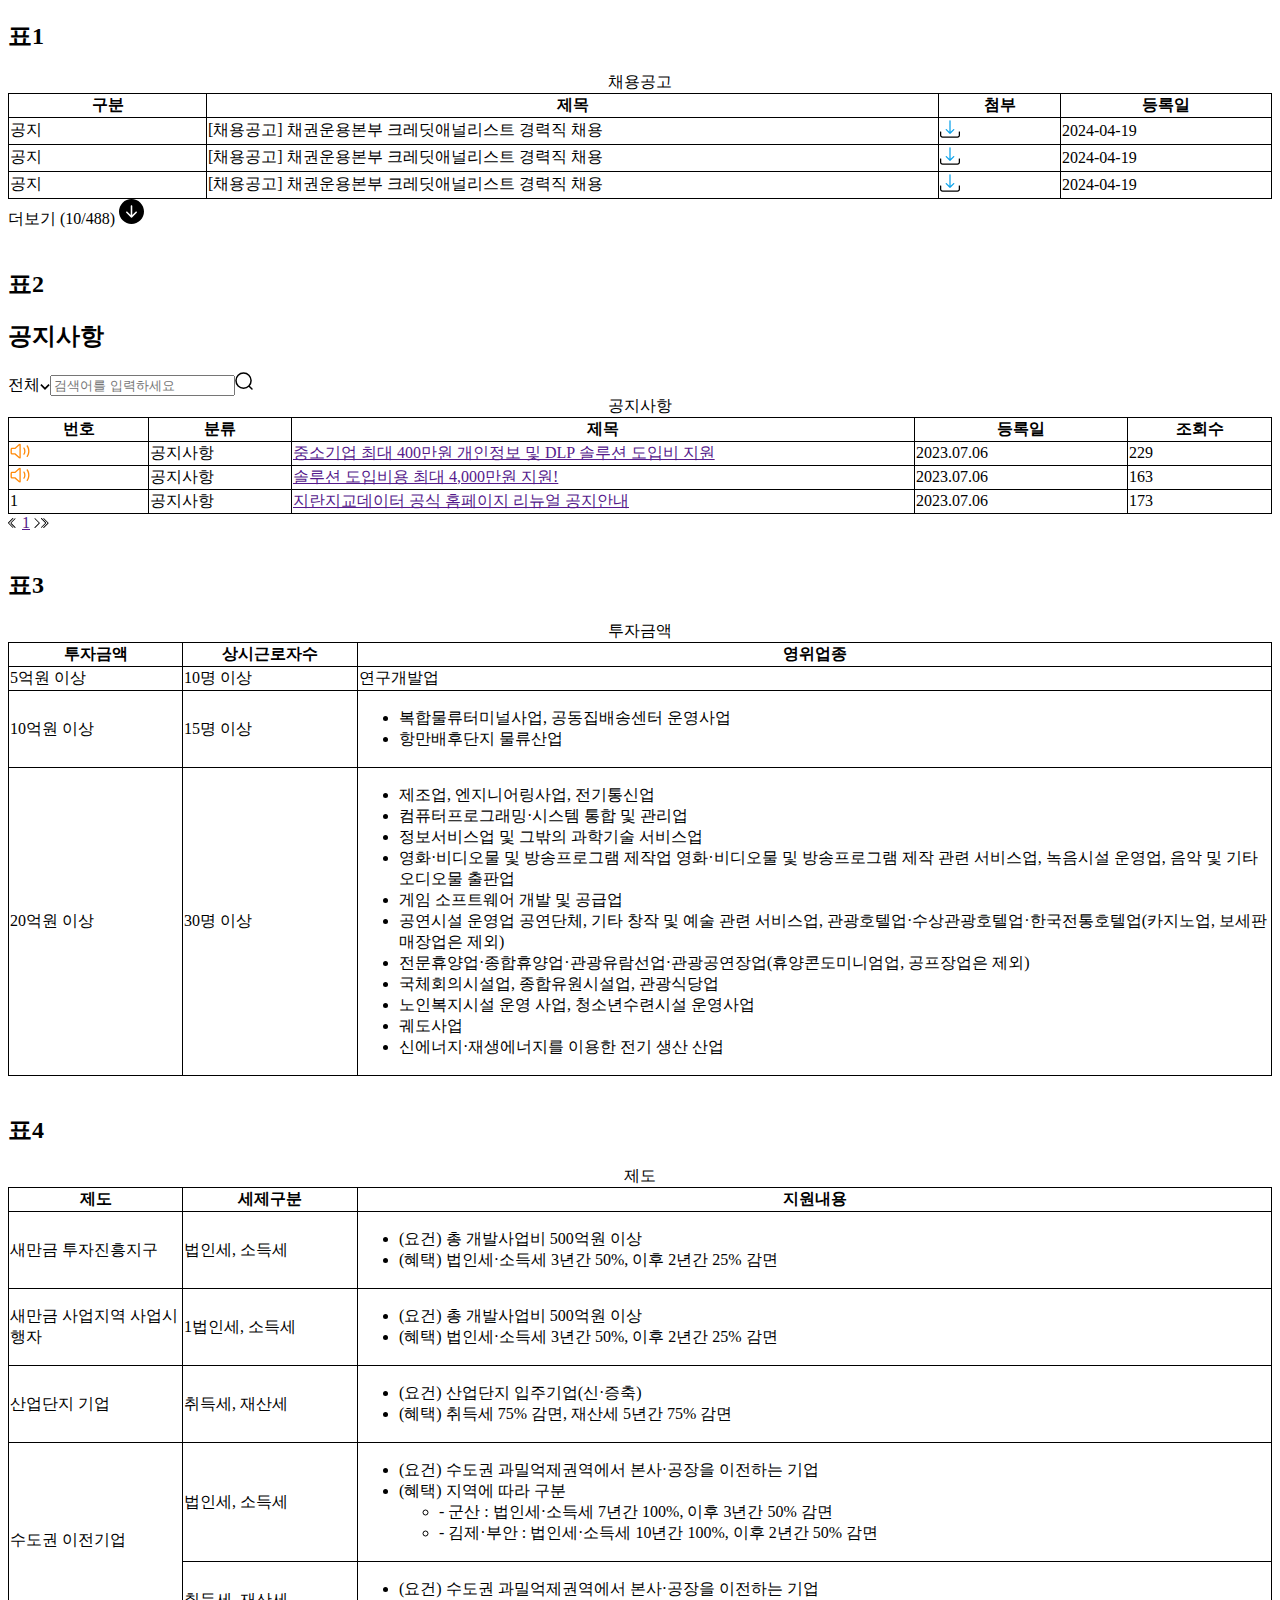
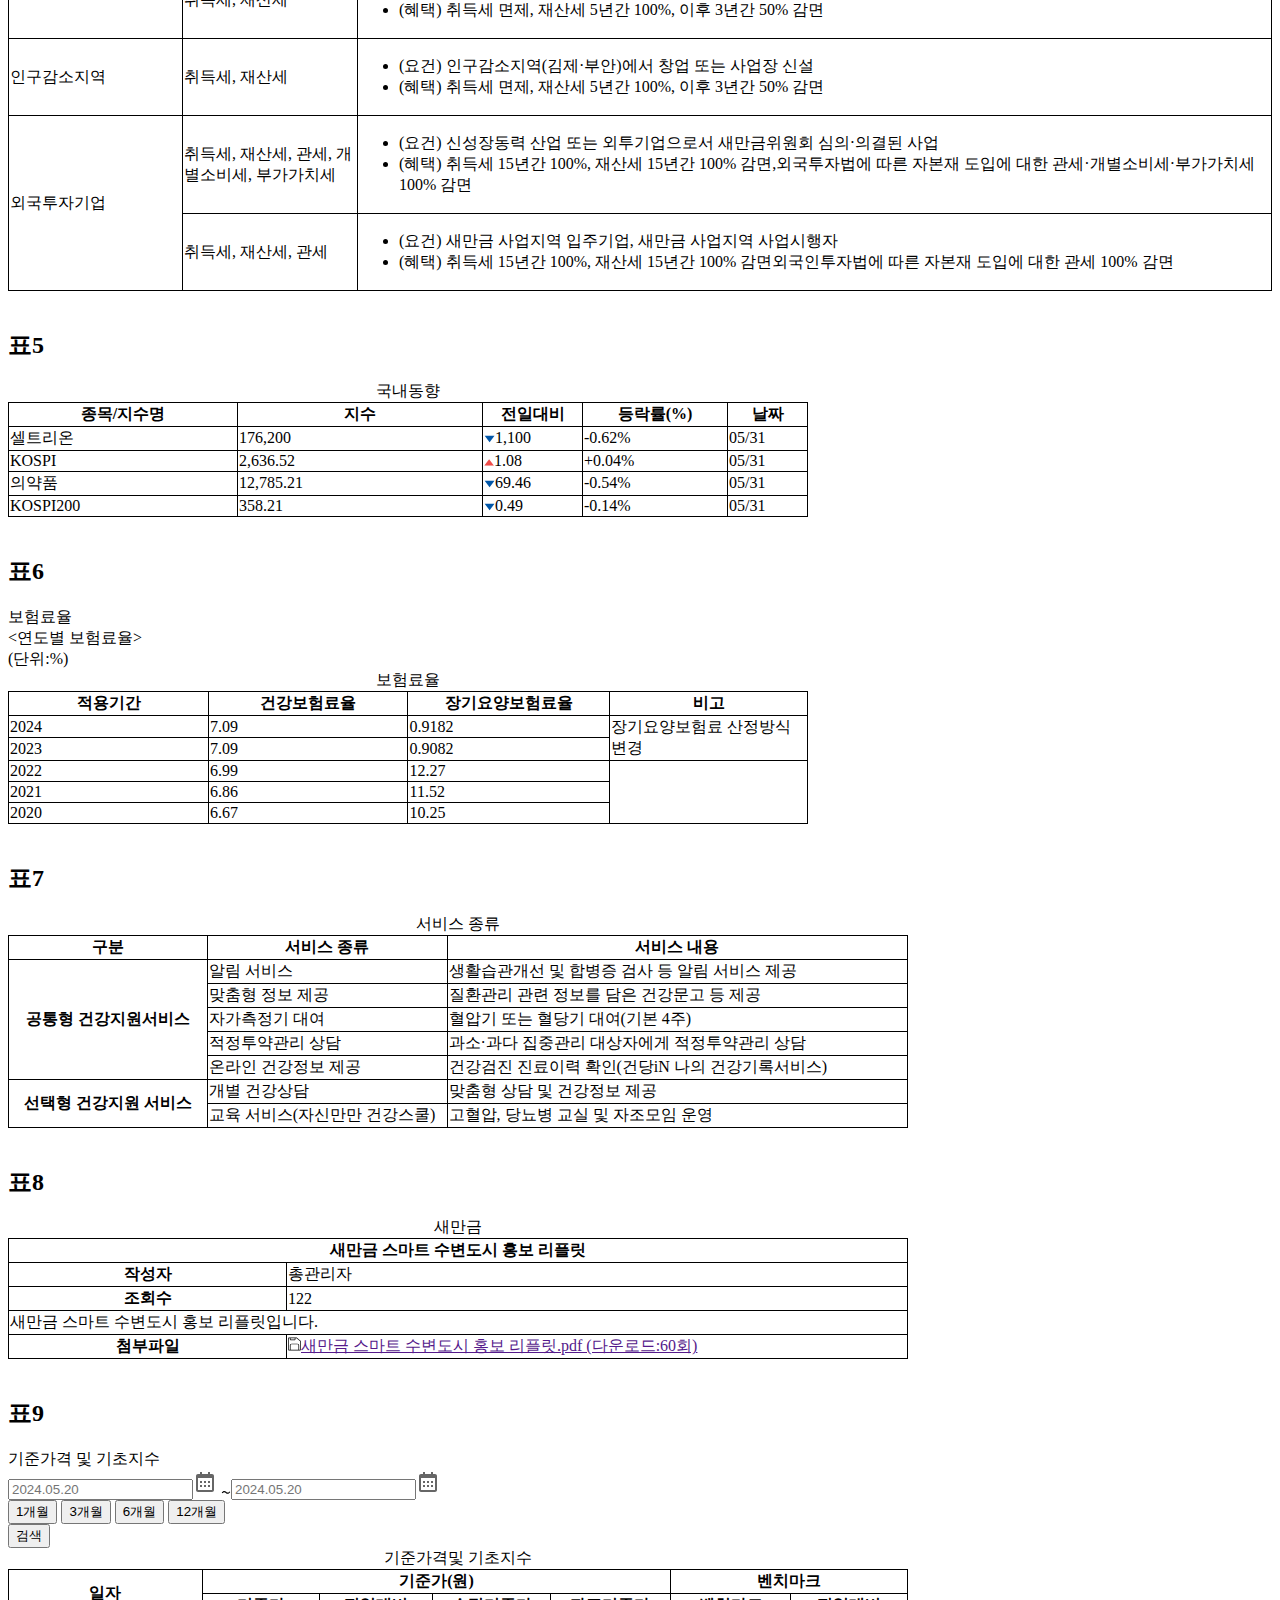
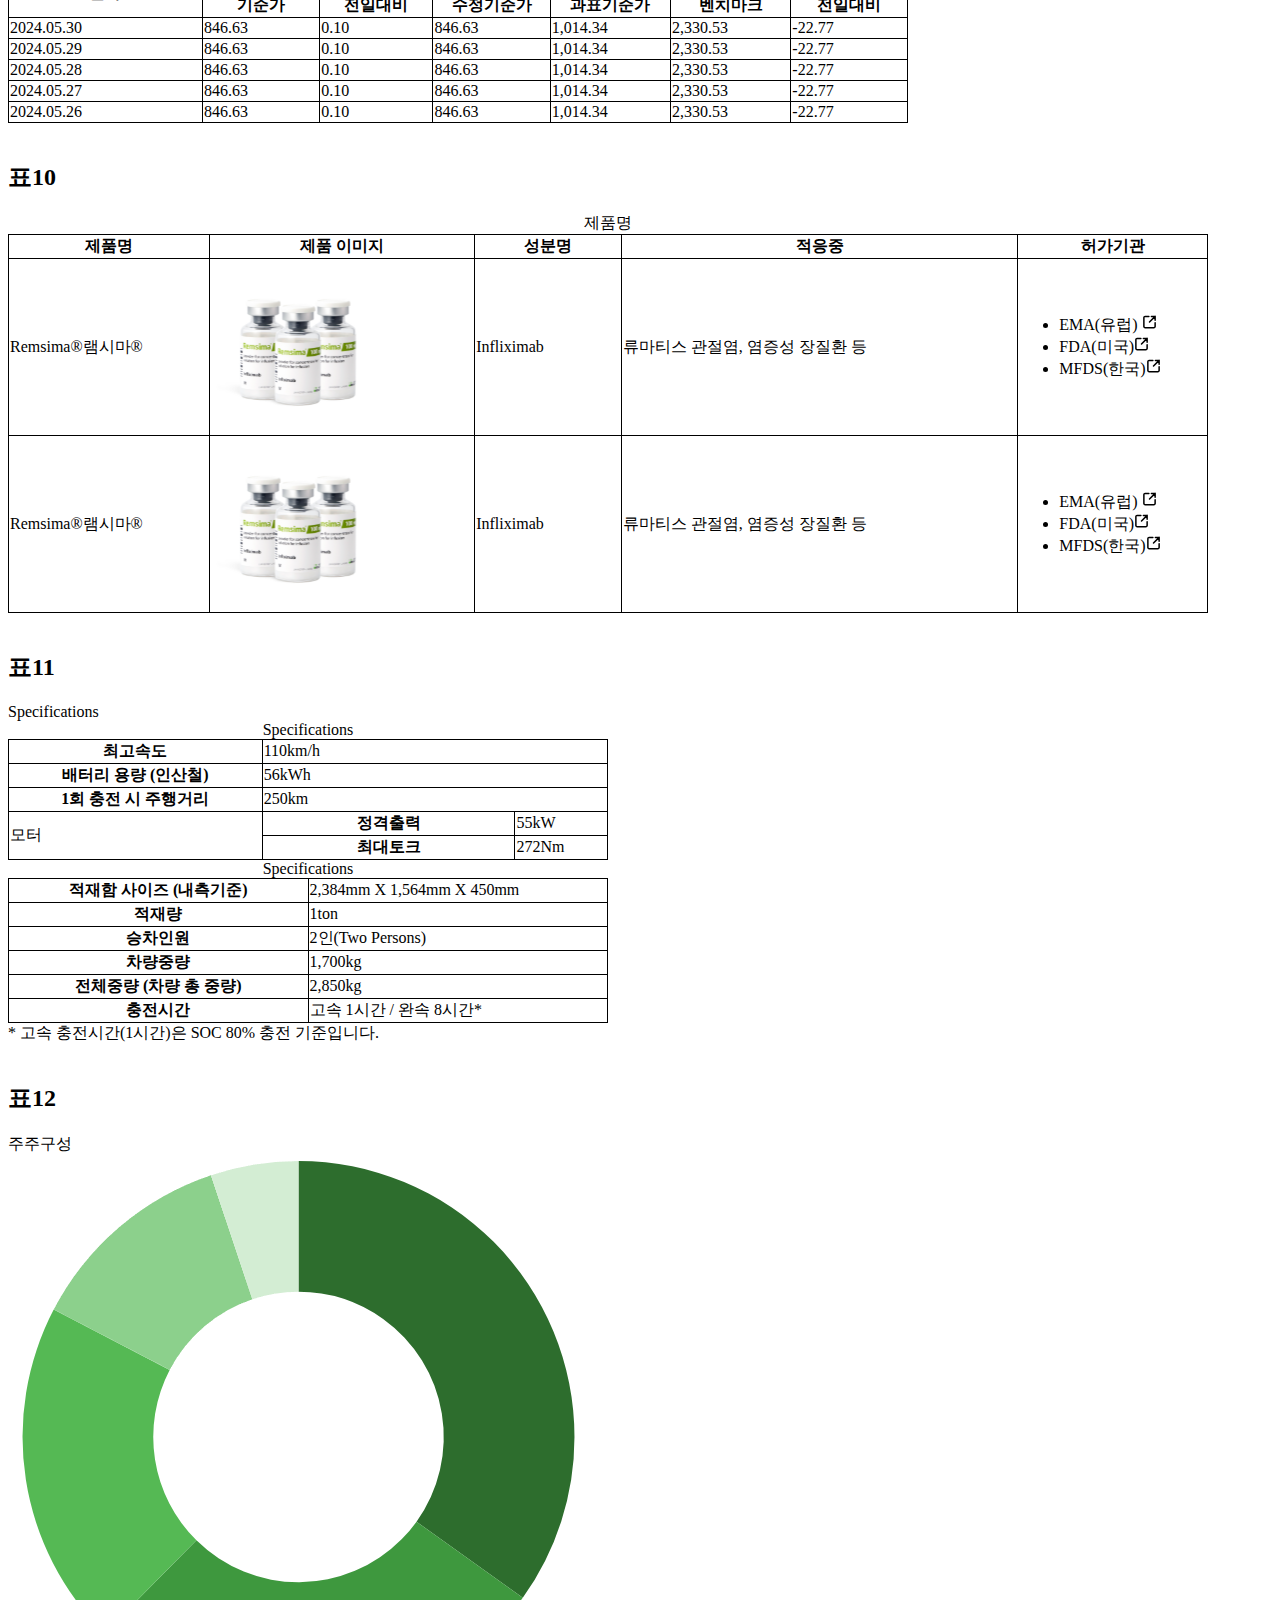
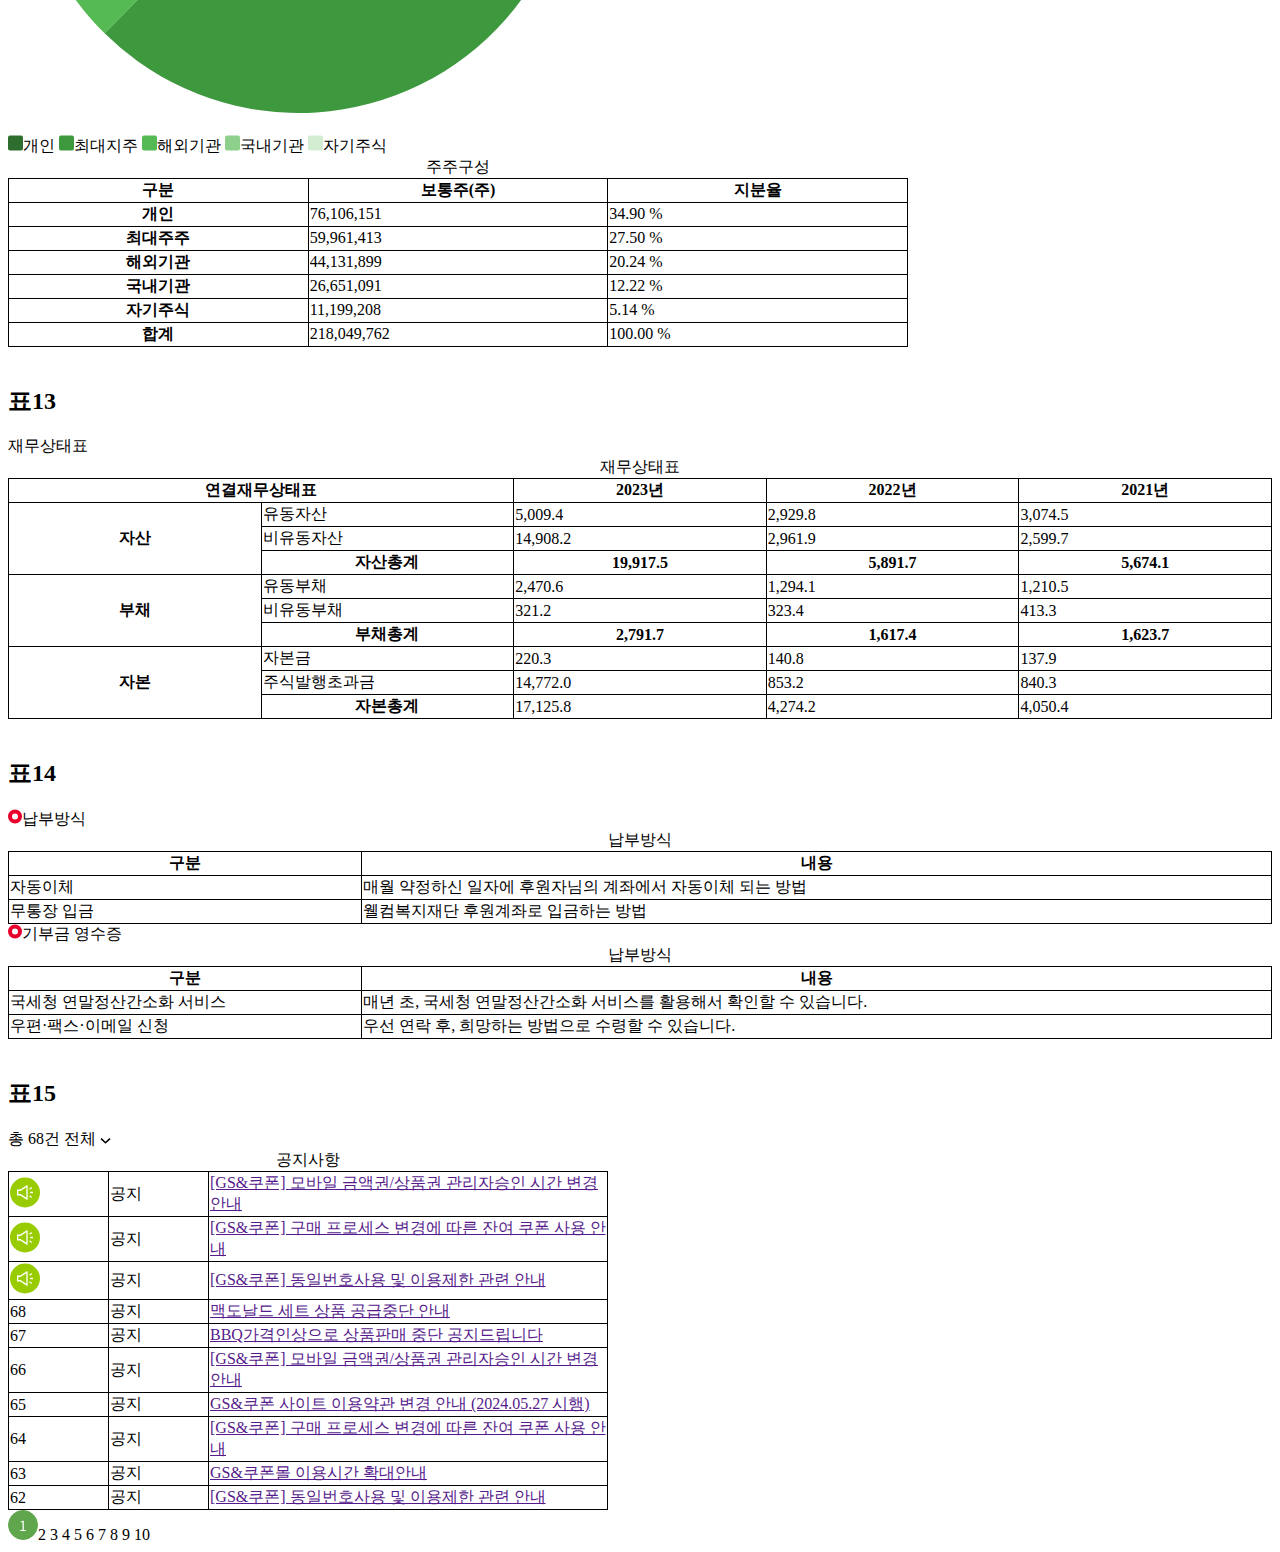
<file: 06_table.html>
<!DOCTYPE html>
<html lang="ko">
  <head>
    <meta charset="UTF-8" />
    <meta name="viewport" content="width=device-width, initial-scale=1.0" />
    <title>테이블 맹글어 보자</title>
    <style>
      table,
      th,
      td {
        border: 1px solid;
        border-collapse: collapse;
      }
    </style>
  </head>
  <body>
    <h2>표1</h2>
    <table class="job_posting" style="width: 100%">
      <caption>
        채용공고
      </caption>
      <colgroup>
        <col style="width: 198px" />
        <col />
        <col style="width: 122px" />
        <col style="width: 211px" />
      </colgroup>
      <thead>
        <tr>
          <th>구분</th>
          <th>제목</th>
          <th>첨부</th>
          <th>등록일</th>
        </tr>
      </thead>
      <tbody>
        <tr>
          <td>공지</td>
          <td>[채용공고] 채권운용본부 크레딧애널리스트 경력직 채용</td>
          <td>
            <a href="#"><img src="./images/download.svg" alt="" /></a>
          </td>
          <td>2024-04-19</td>
        </tr>
        <tr>
          <td>공지</td>
          <td>[채용공고] 채권운용본부 크레딧애널리스트 경력직 채용</td>
          <td>
            <a href="#"><img src="./images/download.svg" alt="" /></a>
          </td>
          <td>2024-04-19</td>
        </tr>
        <tr>
          <td>공지</td>
          <td>[채용공고] 채권운용본부 크레딧애널리스트 경력직 채용</td>
          <td>
            <a href="#"><img src="./images/download.svg" alt="" /></a>
          </td>
          <td>2024-04-19</td>
        </tr>
      </tbody>
    </table>
    <div><span>더보기 (10/488)</span> <img src="./images/arrowdown.svg" alt="" /></div>
    <br />
    <h2>표2</h2>
    <div>
      <h2>공지사항</h2>
      전체<img src="./images/1.svg" alt="" /><input type="text" placeholder="검색어를 입력하세요" /><img
        src="./images/2.svg"
        alt=""
      />
    </div>
    <table class="noti" style="width: 100%">
      <caption>
        공지사항
      </caption>
      <colgroup>
        <col style="width: 140px" />
        <col style="width: 143px" />
        <col />
        <col style="width: 213px" />
        <col style="width: 144px" />
      </colgroup>
      <thead>
        <tr>
          <th>번호</th>
          <th>분류</th>
          <th>제목</th>
          <th>등록일</th>
          <th>조회수</th>
        </tr>
      </thead>
      <tbody>
        <tr>
          <td><img src="./images/speaker.svg" alt="" /></td>
          <td>공지사항</td>
          <td><a href="">중소기업 최대 400만원 개인정보 및 DLP 솔루션 도입비 지원</a></td>
          <td>2023.07.06</td>
          <td>229</td>
        </tr>
        <tr>
          <td><img src="./images/speaker.svg" alt="" /></td>
          <td>공지사항</td>
          <td><a href="">솔루션 도입비용 최대 4,000만원 지원!</a></td>
          <td>2023.07.06</td>
          <td>163</td>
        </tr>
        <tr>
          <td>1</td>
          <td>공지사항</td>
          <td><a href="">지란지교데이터 공식 홈페이지 리뉴얼 공지안내</a></td>
          <td>2023.07.06</td>
          <td>173</td>
        </tr>
      </tbody>
    </table>
    <div>
      <img src="./images/245.svg" alt="" /><img src="./images/arrow-up.png" alt="" /><a href="">1</a>
      <img src="./images/246.svg" alt="" /><img src="./images/247.svg" alt="" />
    </div>
    <br />
    <h2>표3</h2>
    <table class="invest" style="width: 100%">
      <caption>
        투자금액
      </caption>
      <colgroup>
        <col style="width: 174px" />
        <col style="width: 175px" />
        <col />
      </colgroup>
      <thead>
        <tr>
          <th>투자금액</th>
          <th>상시근로자수</th>
          <th>영위업종</th>
        </tr>
      </thead>
      <tbody>
        <tr>
          <td>5억원 이상</td>
          <td>10명 이상</td>
          <td>연구개발업</td>
        </tr>
        <tr>
          <td>10억원 이상</td>
          <td>15명 이상</td>
          <td>
            <ul>
              <li>복합물류터미널사업, 공동집배송센터 운영사업</li>
              <li>항만배후단지 물류산업</li>
            </ul>
          </td>
        </tr>
        <tr>
          <td>20억원 이상</td>
          <td>30명 이상</td>
          <td>
            <ul>
              <li>제조업, 엔지니어링사업, 전기통신업</li>
              <li>컴퓨터프로그래밍·시스템 통합 및 관리업</li>
              <li>정보서비스업 및 그밖의 과학기술 서비스업</li>
              <li>
                영화·비디오물 및 방송프로그램 제작업 영화·비디오물 및 방송프로그램 제작 관련 서비스업, 녹음시설 운영업,
                음악 및 기타 오디오물 출판업
              </li>
              <li>게임 소프트웨어 개발 및 공급업</li>
              <li>
                공연시설 운영업 공연단체, 기타 창작 및 예술 관련 서비스업,
                관광호텔업·수상관광호텔업·한국전통호텔업(카지노업, 보세판매장업은 제외)
              </li>
              <li>전문휴양업·종합휴양업·관광유람선업·관광공연장업(휴양콘도미니엄업, 공프장업은 제외)</li>
              <li>국체회의시설업, 종합유원시설업, 관광식당업</li>
              <li>노인복지시설 운영 사업, 청소년수련시설 운영사업</li>
              <li>궤도사업</li>
              <li>신에너지·재생에너지를 이용한 전기 생산 산업</li>
            </ul>
          </td>
        </tr>
      </tbody>
    </table>
    <br />
    <h2>표4</h2>
    <table class="policy" style="width: 100%">
      <caption>
        제도
      </caption>
      <colgroup>
        <col style="width: 174px" />
        <col style="width: 175px" />
        <col />
      </colgroup>
      <thead>
        <tr>
          <th>제도</th>
          <th>세제구분</th>
          <th>지원내용</th>
        </tr>
      </thead>
      <tbody>
        <tr>
          <td>새만금 투자진흥지구</td>
          <td>법인세, 소득세</td>
          <td>
            <ul>
              <li>(요건) 총 개발사업비 500억원 이상</li>
              <li>(혜택) 법인세·소득세 3년간 50%, 이후 2년간 25% 감면</li>
            </ul>
          </td>
        </tr>
        <tr>
          <td>새만금 사업지역 사업시행자</td>
          <td>1법인세, 소득세</td>
          <td>
            <ul>
              <li>(요건) 총 개발사업비 500억원 이상</li>
              <li>(혜택) 법인세·소득세 3년간 50%, 이후 2년간 25% 감면</li>
            </ul>
          </td>
        </tr>
        <tr>
          <td>산업단지 기업</td>
          <td>취득세, 재산세</td>
          <td>
            <ul>
              <li>(요건) 산업단지 입주기업(신·증축)</li>
              <li>(혜택) 취득세 75% 감면, 재산세 5년간 75% 감면</li>
            </ul>
          </td>
        </tr>
        <tr>
          <td rowspan="2">수도권 이전기업</td>
          <td>법인세, 소득세</td>
          <td>
            <ul>
              <li>(요건) 수도권 과밀억제권역에서 본사·공장을 이전하는 기업</li>
              <li>
                (혜택) 지역에 따라 구분
                <ul>
                  <li>- 군산 : 법인세·소득세 7년간 100%, 이후 3년간 50% 감면</li>
                  <li>- 김제·부안 : 법인세·소득세 10년간 100%, 이후 2년간 50% 감면</li>
                </ul>
              </li>
            </ul>
          </td>
        </tr>
        <tr>
          <!-- <td>수도권 이전기업</td> -->
          <td>취득세, 재산세</td>
          <td>
            <ul>
              <li>(요건) 수도권 과밀억제권역에서 본사·공장을 이전하는 기업</li>
              <li>(혜택) 취득세 면제, 재산세 5년간 100%, 이후 3년간 50% 감면</li>
            </ul>
          </td>
        </tr>
        <tr>
          <td>인구감소지역</td>
          <td>취득세, 재산세</td>
          <td>
            <ul>
              <li>(요건) 인구감소지역(김제·부안)에서 창업 또는 사업장 신설</li>
              <li>(혜택) 취득세 면제, 재산세 5년간 100%, 이후 3년간 50% 감면</li>
            </ul>
          </td>
        </tr>
        <tr>
          <td rowspan="2">외국투자기업</td>
          <td>취득세, 재산세, 관세, 개별소비세, 부가가치세</td>
          <td>
            <ul>
              <li>(요건) 신성장동력 산업 또는 외투기업으로서 새만금위원회 심의·의결된 사업</li>
              <li>
                (혜택) 취득세 15년간 100%, 재산세 15년간 100% 감면,외국투자법에 따른 자본재 도입에 대한
                관세·개별소비세·부가가치세 100% 감면
              </li>
            </ul>
          </td>
        </tr>
        <tr>
          <!-- <td>수도권 이전기업</td> -->
          <td>취득세, 재산세, 관세</td>
          <td>
            <ul>
              <li>(요건) 새만금 사업지역 입주기업, 새만금 사업지역 사업시행자</li>
              <li>
                (혜택) 취득세 15년간 100%, 재산세 15년간 100% 감면외국인투자법에 따른 자본재 도입에 대한 관세 100% 감면
              </li>
            </ul>
          </td>
        </tr>
      </tbody>
    </table>
    <br />
    <h2>표5</h2>
    <table class="trends" style="width: 800px">
      <caption>
        국내동향
      </caption>
      <colgroup>
        <col />
        <col style="width: 245px" />
        <col style="width: 100px" />
        <col style="width: 145px" />
        <col style="width: 80px" />
      </colgroup>
      <thead>
        <tr>
          <th>종목/지수명</th>
          <th>지수</th>
          <th>전일대비</th>
          <th>등락률(%)</th>
          <th>날짜</th>
        </tr>
      </thead>
      <tbody>
        <tr>
          <td>셀트리온</td>
          <td>176,200</td>
          <td><img src="./images/Vector21.svg" alt="" />1,100</td>
          <td>-0.62%</td>
          <td>05/31</td>
        </tr>
        <tr>
          <td>KOSPI</td>
          <td>2,636.52</td>
          <td><img src="./images/radix-icons_triangle-up.svg" alt="" />1.08</td>
          <td>+0.04%</td>
          <td>05/31</td>
        </tr>
        <tr>
          <td>의약품</td>
          <td>12,785.21</td>
          <td><img src="./images/Vector21.svg" alt="" />69.46</td>
          <td>-0.54%</td>
          <td>05/31</td>
        </tr>
        <tr>
          <td>KOSPI200</td>
          <td>358.21</td>
          <td><img src="./images/Vector21.svg" alt="" />0.49</td>
          <td>-0.14%</td>
          <td>05/31</td>
        </tr>
      </tbody>
    </table>
    <br />
    <h2>표6</h2>
    <div>
      <div>보험료율</div>
      <div><연도별 보험료율></div>
      <div>(단위:%)</div>
      <div>
        <table class="insurance" style="width: 800px">
          <caption>
            보험료율
          </caption>
          <colgroup>
            <col style="width: 225px" />
            <col style="width: 225px" />
            <col style="width: 225px" />
            <col style="width: 225px" />
          </colgroup>
          <thead>
            <tr>
              <th>적용기간</th>
              <th>건강보험료율</th>
              <th>장기요양보험료율</th>
              <th>비고</th>
            </tr>
          </thead>
          <tbody>
            <tr>
              <td>2024</td>
              <td>7.09</td>
              <td>0.9182</td>
              <td rowspan="2">장기요양보험료 산정방식 변경</td>
            </tr>
            <tr>
              <td>2023</td>
              <td>7.09</td>
              <td>0.9082</td>
            </tr>
            <tr>
              <td>2022</td>
              <td>6.99</td>
              <td>12.27</td>
              <td rowspan="3"></td>
            </tr>
            <tr>
              <td>2021</td>
              <td>6.86</td>
              <td>11.52</td>
            </tr>
            <tr>
              <td>2020</td>
              <td>6.67</td>
              <td>10.25</td>
            </tr>
          </tbody>
        </table>
      </div>
    </div>
    <br />
    <h2>표7</h2>
    <div>
      <table class="service" style="width: 900px">
        <caption>
          서비스 종류
        </caption>
        <colgroup>
          <col style="width: 199px" />
          <col style="width: 240px" />
          <col style="width: 461px" />
        </colgroup>
        <thead>
          <tr>
            <th>구분</th>
            <th>서비스 종류</th>
            <th>서비스 내용</th>
          </tr>
        </thead>
        <tbody>
          <tr>
            <th rowspan="5">공통형 건강지원서비스</th>
            <td>알림 서비스</td>
            <td>생활습관개선 및 합병증 검사 등 알림 서비스 제공</td>
          </tr>
          <tr>
            <td>맞춤형 정보 제공</td>
            <td>질환관리 관련 정보를 담은 건강문고 등 제공</td>
          </tr>
          <tr>
            <td>자가측정기 대여</td>
            <td>혈압기 또는 혈당기 대여(기본 4주)</td>
          </tr>
          <tr>
            <td>적정투약관리 상담</td>
            <td>과소·과다 집중관리 대상자에게 적정투약관리 상담</td>
          </tr>
          <tr>
            <td>온라인 건강정보 제공</td>
            <td>건강검진 진료이력 확인(건당iN 나의 건강기록서비스)</td>
          </tr>
          <tr>
            <th rowspan="2">선택형 건강지원 서비스</th>
            <td>개별 건강상담</td>
            <td>맞춤형 상담 및 건강정보 제공</td>
          </tr>
          <tr>
            <td>교육 서비스(자신만만 건강스쿨)</td>
            <td>고혈압, 당뇨병 교실 및 자조모임 운영</td>
          </tr>
        </tbody>
      </table>
    </div>
    <br />
    <h2>표8</h2>
    <div>
      <table class="smart" style="width: 900px">
        <caption>
          새만금
        </caption>
        <colgroup>
          <col style="width: 278px" />
          <col />
        </colgroup>
        <thead>
          <tr>
            <th colspan="2">새만금 스마트 수변도시 홍보 리플릿</th>
          </tr>
        </thead>
        <tbody>
          <tr>
            <th>작성자</th>
            <td>총관리자</td>
          </tr>
          <tr>
            <th>조회수</th>
            <td>122</td>
          </tr>
          <tr>
            <td colspan="2">새만금 스마트 수변도시 홍보 리플릿입니다.</td>
          </tr>
          <tr>
            <th>첨부파일</th>
            <td>
              <img src="./images/Vector22.svg" alt="" /><a href=""
                >새만금 스마트 수변도시 홍보 리플릿.pdf (다운로드:60회)</a
              >
            </td>
          </tr>
        </tbody>
      </table>
    </div>
    <br />
    <h2>표9</h2>
    <div>
      <div>
        <div><span>기준가격 및 기초지수</span></div>
        <div>
          <input type="text" placeholder="2024.05.20" /><img src="./images/bx_calendar.svg" alt="" />
          <img src="./images/~.svg" alt="" /><input type="text" placeholder="2024.05.20" /><img
            src="./images/bx_calendar.svg"
            alt=""
          />
          <div>
            <button>1개월</button>
            <button>3개월</button>
            <button>6개월</button>
            <button>12개월</button>
          </div>
          <button type="button">검색</button>
        </div>
      </div>
      <div>
        <table class="base_price" style="width: 900px">
          <caption>
            기준가격및 기초지수
          </caption>
          <colgroup>
            <col style="width: 234px" />
            <col style="width: 141px" />
            <col style="width: 141px" />
            <col style="width: 141px" />
            <col style="width: 141px" />
            <col style="width: 141px" />
            <col style="width: 141px" />
          </colgroup>
          <thead>
            <tr>
              <th rowspan="2">일자</th>
              <th colspan="4">기준가(원)</th>
              <th colspan="2">벤치마크</th>
            </tr>
            <tr>
              <th>기준가</th>
              <th>전일대비</th>
              <th>수정기준가</th>
              <th>과표기준가</th>
              <th>벤치마크</th>
              <th>전일대비</th>
            </tr>
          </thead>
          <tbody>
            <tr>
              <td>2024.05.30</td>
              <td>846.63</td>
              <td>0.10</td>
              <td>846.63</td>
              <td>1,014.34</td>
              <td>2,330.53</td>
              <td>-22.77</td>
            </tr>
            <tr>
              <td>2024.05.29</td>
              <td>846.63</td>
              <td>0.10</td>
              <td>846.63</td>
              <td>1,014.34</td>
              <td>2,330.53</td>
              <td>-22.77</td>
            </tr>
            <tr>
              <td>2024.05.28</td>
              <td>846.63</td>
              <td>0.10</td>
              <td>846.63</td>
              <td>1,014.34</td>
              <td>2,330.53</td>
              <td>-22.77</td>
            </tr>
            <tr>
              <td>2024.05.27</td>
              <td>846.63</td>
              <td>0.10</td>
              <td>846.63</td>
              <td>1,014.34</td>
              <td>2,330.53</td>
              <td>-22.77</td>
            </tr>
            <tr>
              <td>2024.05.26</td>
              <td>846.63</td>
              <td>0.10</td>
              <td>846.63</td>
              <td>1,014.34</td>
              <td>2,330.53</td>
              <td>-22.77</td>
            </tr>
          </tbody>
        </table>
      </div>
    </div>
    <br />
    <h2>표10</h2>
    <div>
      <table class="product" style="width: 1200px">
        <caption>
          제품명
        </caption>
        <colgroup>
          <col style="width: 241px" />
          <col style="width: 295px" />
          <col style="width: 171px" />
          <col style="width: 517px" />
          <col style="width: 216px" />
        </colgroup>
        <thead>
          <tr>
            <th>제품명</th>
            <th>제품 이미지</th>
            <th>성분명</th>
            <th>적응중</th>
            <th>허가기관</th>
          </tr>
        </thead>
        <tbody>
          <tr>
            <td>Remsima®램시마®</td>
            <td><img src="./images/image 21.svg" alt="" /></td>
            <td>Infliximab</td>
            <td>류마티스 관절염, 염증성 장질환 등</td>
            <td>
              <ul>
                <li>EMA(유럽) <img src="./images/iconoir_open-new-window.svg" alt="" /></li>
                <li>FDA(미국)<img src="./images/iconoir_open-new-window.svg" alt="" /></li>
                <li>MFDS(한국)<img src="./images/iconoir_open-new-window.svg" alt="" /></li>
              </ul>
            </td>
          </tr>
          <tr>
            <td>Remsima®램시마®</td>
            <td><img src="./images/image 21.svg" alt="" /></td>
            <td>Infliximab</td>
            <td>류마티스 관절염, 염증성 장질환 등</td>
            <td>
              <ul>
                <li>EMA(유럽) <img src="./images/iconoir_open-new-window.svg" alt="" /></li>
                <li>FDA(미국)<img src="./images/iconoir_open-new-window.svg" alt="" /></li>
                <li>MFDS(한국)<img src="./images/iconoir_open-new-window.svg" alt="" /></li>
              </ul>
            </td>
          </tr>
        </tbody>
      </table>
    </div>
    <br />
    <h2>표11</h2>
    <div><span>Specifications</span></div>
    <div>
      <table class="spec1" style="width: 600px">
        <caption>
          Specifications
        </caption>
        <colgroup>
          <col style="width: 295px" />
          <col style="width: 295px" />
          <col style="width: 100px" />
        </colgroup>
        <tbody>
          <tr>
            <th>최고속도</th>
            <td colspan="2">110km/h</td>
          </tr>
          <tr>
            <th>배터리 용량 (인산철)</th>
            <td colspan="2">56kWh</td>
          </tr>
          <tr>
            <th>1회 충전 시 주행거리</th>
            <td colspan="2">250km</td>
          </tr>
          <tr>
            <td rowspan="2">모터</td>
            <th>정격출력</th>
            <td>55kW</td>
          </tr>
          <tr>
            <th>최대토크</th>
            <td>272Nm</td>
          </tr>
        </tbody>
      </table>
      <table class="spec2" style="width: 600px">
        <caption>
          Specifications
        </caption>
        <colgroup>
          <col style="width: 295px" />
          <col style="width: 295px" />
        </colgroup>
        <tbody>
          <tr>
            <th>적재함 사이즈 (내측기준)</th>
            <td>2,384mm X 1,564mm X 450mm</td>
          </tr>
          <tr>
            <th>적재량</th>
            <td>1ton</td>
          </tr>
          <tr>
            <th>승차인원</th>
            <td>2인(Two Persons)</td>
          </tr>
          <tr>
            <th>차량중량</th>
            <td>1,700kg</td>
          </tr>
          <tr>
            <th>전체중량 (차량 총 중량)</th>
            <td>2,850kg</td>
          </tr>
          <tr>
            <th>충전시간</th>
            <td>고속 1시간 / 완속 8시간*</td>
          </tr>
        </tbody>
      </table>
    </div>
    <div>* 고속 충전시간(1시간)은 SOC 80% 충전 기준입니다.</div>
    <br />
    <h2>표12</h2>
    <div>
      <div><span>주주구성</span></div>
      <div>
        <img src="./images/image 22.svg" alt="" />
        <div>
          <img src="./images/Rectangle 2.svg" alt="" />개인 <img src="./images/Rectangle 21.svg" alt="" />최대지주
          <img src="./images/Rectangle 24.svg" alt="" />해외기관 <img src="./images/Rectangle 25.svg" alt="" />국내기관
          <img src="./images/Rectangle 26.svg" alt="" />자기주식
        </div>
      </div>
      <table class="coposition" style="width: 900px">
        <caption>
          주주구성
        </caption>
        <colgroup>
          <col style="width: 240px" />
          <col style="width: 240px" />
          <col style="width: 240px" />
        </colgroup>
        <thead>
          <tr>
            <th>구분</th>
            <th>보통주(주)</th>
            <th>지분율</th>
          </tr>
        </thead>
        <tbody>
          <tr>
            <th>개인</th>
            <td>76,106,151</td>
            <td>34.90 %</td>
          </tr>
          <tr>
            <th>최대주주</th>
            <td>59,961,413</td>
            <td>27.50 %</td>
          </tr>
          <tr>
            <th>해외기관</th>
            <td>44,131,899</td>
            <td>20.24 %</td>
          </tr>
          <tr>
            <th>국내기관</th>
            <td>26,651,091</td>
            <td>12.22 %</td>
          </tr>
          <tr>
            <th>자기주식</th>
            <td>11,199,208</td>
            <td>5.14 %</td>
          </tr>
        </tbody>
        <tfoot>
          <tr>
            <th>합계</th>
            <td>218,049,762</td>
            <td>100.00 %</td>
          </tr>
        </tfoot>
      </table>
    </div>
    <br />
    <h2>표13</h2>
    <div>
      <div><span>재무상태표</span></div>
      <div>
        <table class="finanace" style="width: 100%">
          <caption>
            재무상태표
          </caption>
          <colgroup>
            <col style="width: 20%" />
            <col style="width: 20%" />
            <col style="width: 20%" />
            <col style="width: 20%" />
            <col style="width: 20%" />
          </colgroup>
          <thead>
            <tr>
              <th colspan="2">연결재무상태표</th>
              <th>2023년</th>
              <th>2022년</th>
              <th>2021년</th>
            </tr>
          </thead>
          <tbody>
            <tr>
              <th rowspan="3">자산</th>
              <td>유동자산</td>
              <td>5,009.4</td>
              <td>2,929.8</td>
              <td>3,074.5</td>
            </tr>
            <tr>
              <td>비유동자산</td>
              <td>14,908.2</td>
              <td>2,961.9</td>
              <td>2,599.7</td>
            </tr>
            <tr>
              <th>자산총계</th>
              <th>19,917.5</th>
              <th>5,891.7</th>
              <th>5,674.1</th>
            </tr>
            <tr>
              <th rowspan="3">부채</th>
              <td>유동부채</td>
              <td>2,470.6</td>
              <td>1,294.1</td>
              <td>1,210.5</td>
            </tr>
            <tr>
              <td>비유동부채</td>
              <td>321.2</td>
              <td>323.4</td>
              <td>413.3</td>
            </tr>
            <tr>
              <th>부채총계</th>
              <th>2,791.7</th>
              <th>1,617.4</th>
              <th>1,623.7</th>
            </tr>

            <tr>
              <th rowspan="3">자본</th>
              <td>자본금</td>
              <td>220.3</td>
              <td>140.8</td>
              <td>137.9</td>
            </tr>
            <tr>
              <td>주식발행초과금</td>
              <td>14,772.0</td>
              <td>853.2</td>
              <td>840.3</td>
            </tr>
            <tr>
              <th>자본총계</th>
              <td>17,125.8</td>
              <td>4,274.2</td>
              <td>4,050.4</td>
            </tr>
          </tbody>
        </table>
      </div>
    </div>
    <br />
    <h2>표14</h2>
    <div>
      <div>
        <span><img src="./images/Ellipse 1.svg" alt="" />납부방식</span>
        <table class="payment" style="width: 100%">
          <caption>
            납부방식
          </caption>
          <colgroup>
            <col style="width: 330px" />
            <col style="width: 850px" />
          </colgroup>
          <thead>
            <tr>
              <th>구분</th>
              <th>내용</th>
            </tr>
          </thead>
          <tbody>
            <tr>
              <td>자동이체</td>
              <td>매월 약정하신 일자에 후원자님의 계좌에서 자동이체 되는 방법</td>
            </tr>
            <tr>
              <td>무통장 입금</td>
              <td>웰컴복지재단 후원계좌로 입금하는 방법</td>
            </tr>
          </tbody>
        </table>
      </div>
      <div>
        <span><img src="./images/Ellipse 1.svg" alt="" />기부금 영수증</span>
        <table class="payment" style="width: 100%">
          <caption>
            납부방식
          </caption>
          <colgroup>
            <col style="width: 330px" />
            <col style="width: 850px" />
          </colgroup>
          <thead>
            <tr>
              <th>구분</th>
              <th>내용</th>
            </tr>
          </thead>
          <tbody>
            <tr>
              <td>국세청 연말정산간소화 서비스</td>
              <td>매년 초, 국세청 연말정산간소화 서비스를 활용해서 확인할 수 있습니다.</td>
            </tr>
            <tr>
              <td>우편·팩스·이메일 신청</td>
              <td>우선 연락 후, 희망하는 방법으로 수령할 수 있습니다.</td>
            </tr>
          </tbody>
        </table>
      </div>
    </div>
    <br />
    <h2>표15</h2>
    <div>
      <div><span>총 68건</span> 전체 <img src="./images/Vector23.svg" alt="" /></div>
      <div>
        <table class="notice" style="width: 600px">
          <caption>
            공지사항
          </caption>
          <colgroup>
            <col style="width: 100px" />
            <col style="width: 100px" />
            <col />
          </colgroup>
          <tbody>
            <tr>
              <td><img src="./images/ant-design_sound-outlined.svg" alt="" /></td>
              <td>공지</td>
              <td><a href="">[GS&쿠폰] 모바일 금액권/상품권 관리자승인 시간 변경안내</a></td>
            </tr>
            <tr>
              <td><img src="./images/ant-design_sound-outlined.svg" alt="" /></td>
              <td>공지</td>
              <td><a href="">[GS&쿠폰] 구매 프로세스 변경에 따른 잔여 쿠폰 사용 안내</a></td>
            </tr>
            <tr>
              <td><img src="./images/ant-design_sound-outlined.svg" alt="" /></td>
              <td>공지</td>
              <td><a href="">[GS&쿠폰] 동일번호사용 및 이용제한 관련 안내</a></td>
            </tr>
            <tr>
              <td>68</td>
              <td>공지</td>
              <td><a href="">맥도날드 세트 상품 공급중단 안내</a></td>
            </tr>
            <tr>
              <td>67</td>
              <td>공지</td>
              <td><a href="">BBQ가격인상으로 상품판매 중단 공지드립니다</a></td>
            </tr>
            <tr>
              <td>66</td>
              <td>공지</td>
              <td><a href="">[GS&쿠폰] 모바일 금액권/상품권 관리자승인 시간 변경안내</a></td>
            </tr>
            <tr>
              <td>65</td>
              <td>공지</td>
              <td><a href="">GS&쿠폰 사이트 이용약관 변경 안내 (2024.05.27 시행)</a></td>
            </tr>
            <tr>
              <td>64</td>
              <td>공지</td>
              <td><a href="">[GS&쿠폰] 구매 프로세스 변경에 따른 잔여 쿠폰 사용 안내</a></td>
            </tr>
            <tr>
              <td>63</td>
              <td>공지</td>
              <td><a href="">GS&쿠폰몰 이용시간 확대안내</a></td>
            </tr>
            <tr>
              <td>62</td>
              <td>공지</td>
              <td><a href="">[GS&쿠폰] 동일번호사용 및 이용제한 관련 안내</a></td>
            </tr>
          </tbody>
        </table>
        <div><img src="./images/Frame 379.svg" alt="" />2 3 4 5 6 7 8 9 10</div>
      </div>
    </div>
  </body>
</html>
</file>
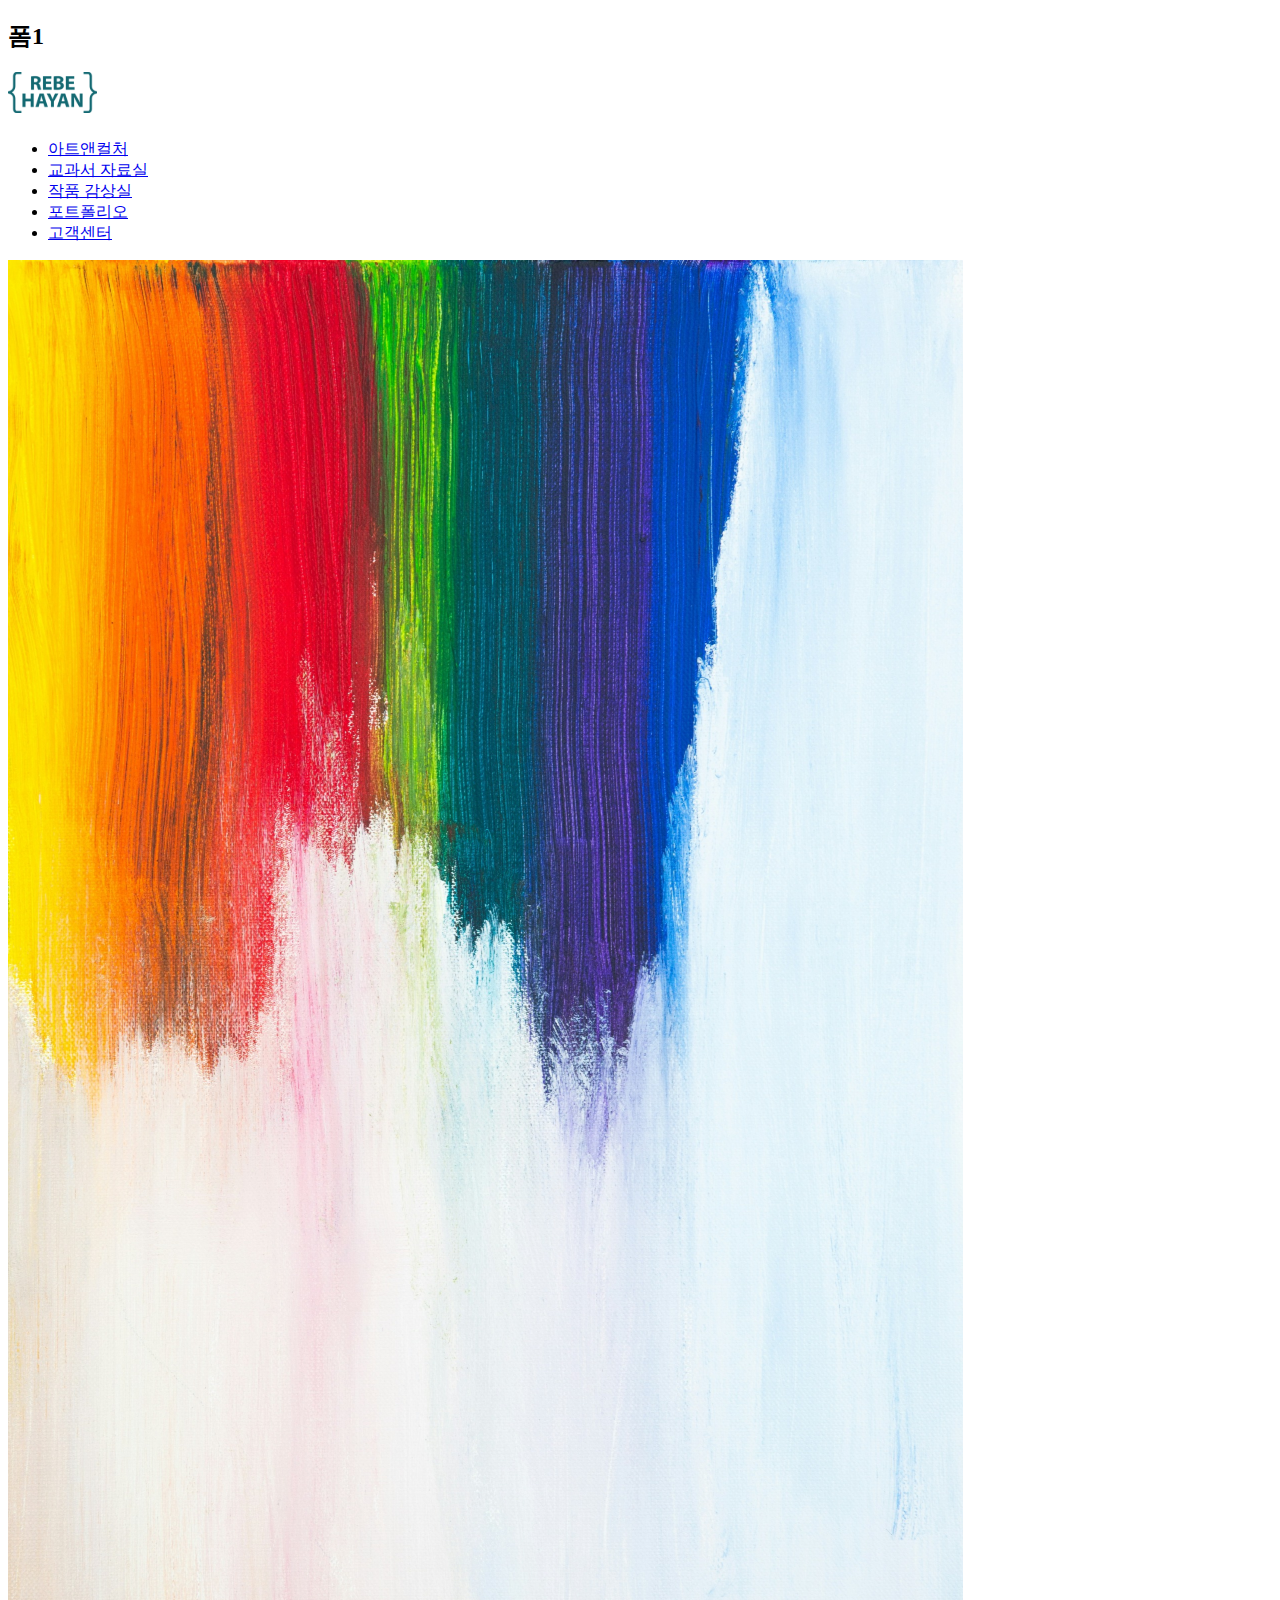
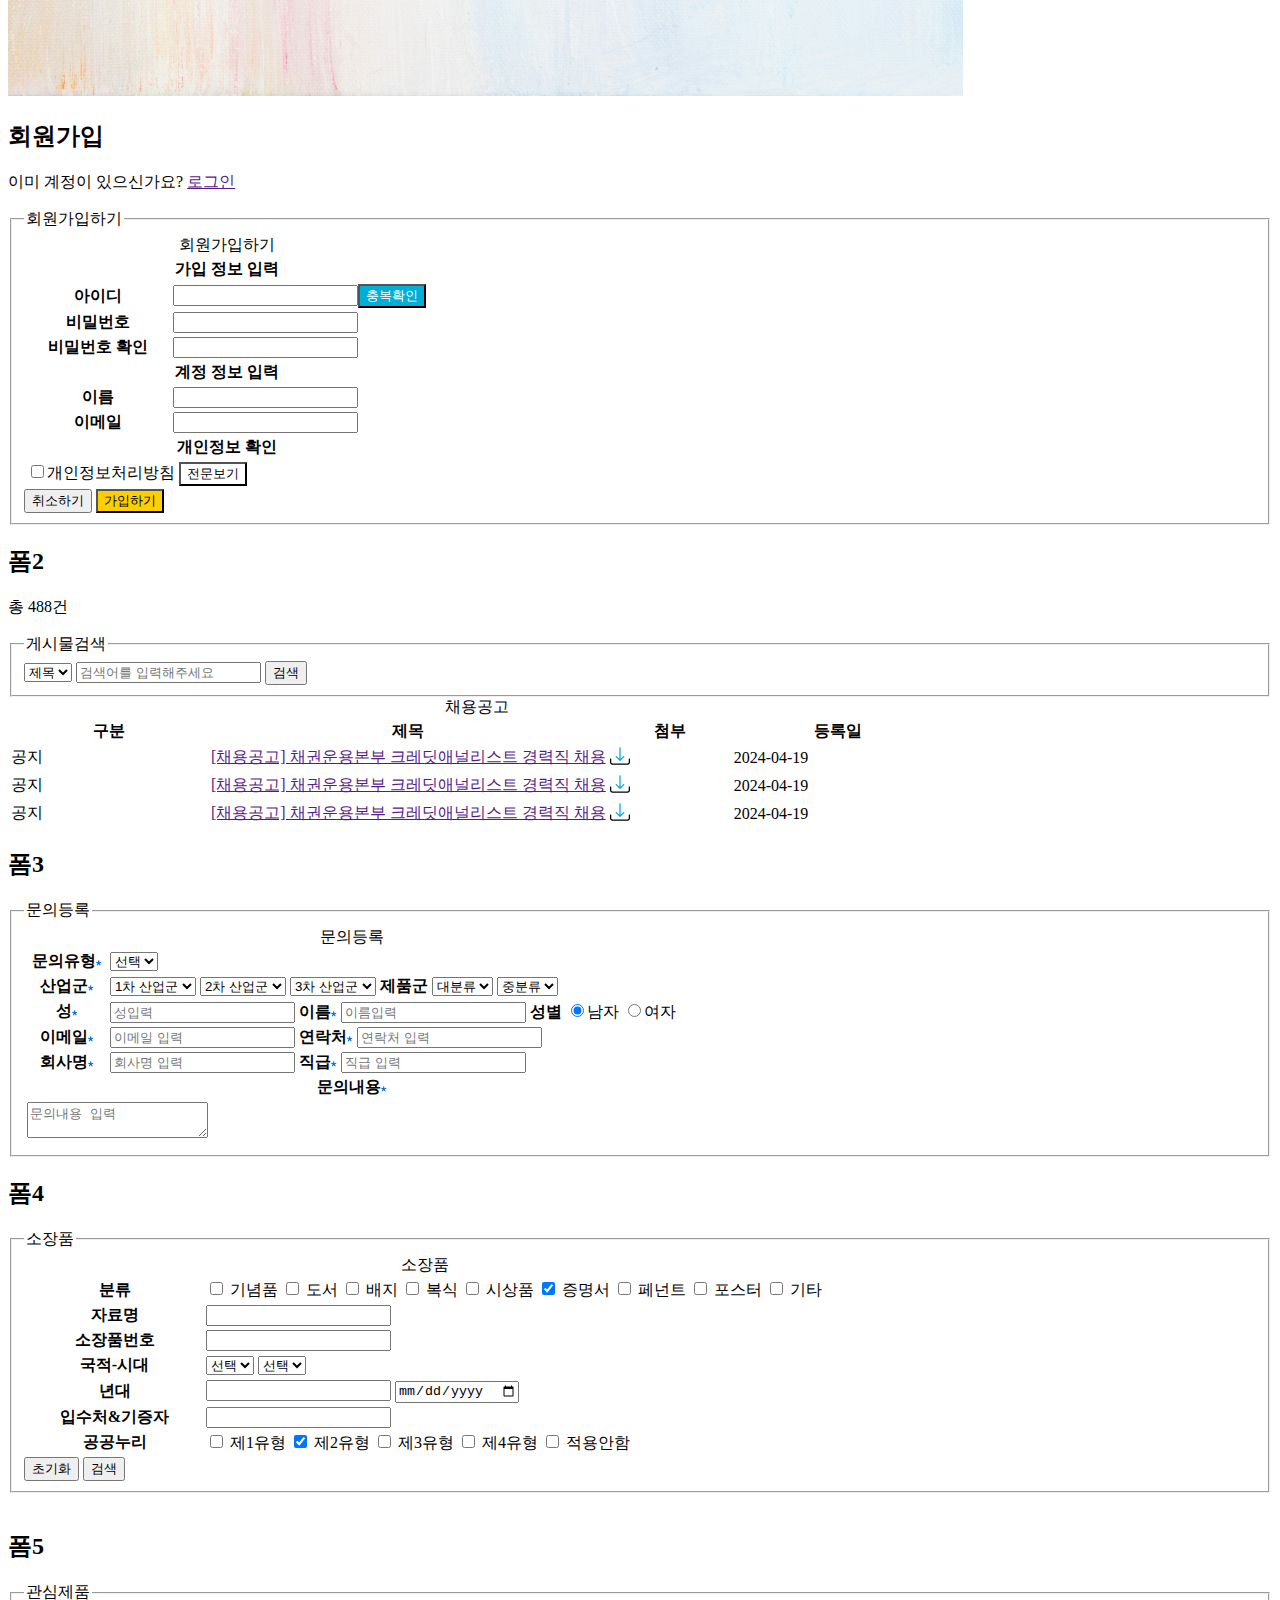
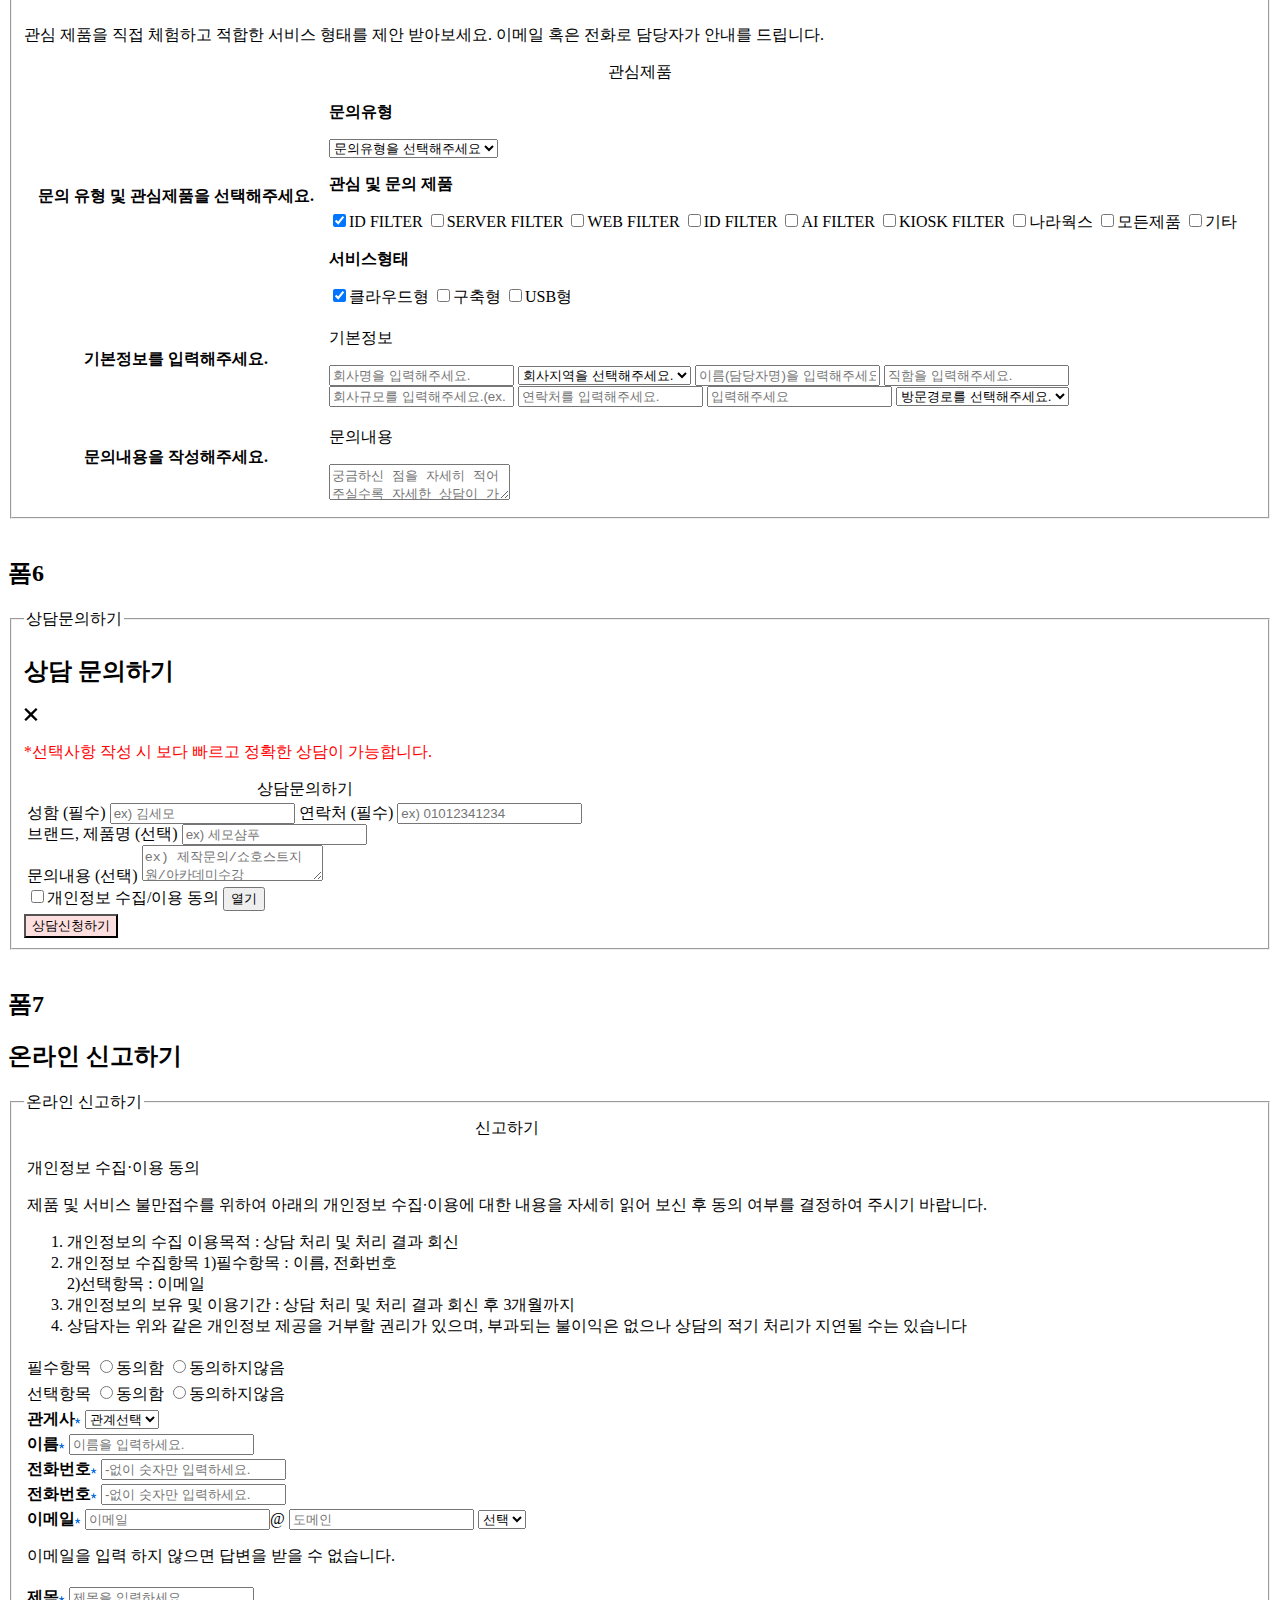
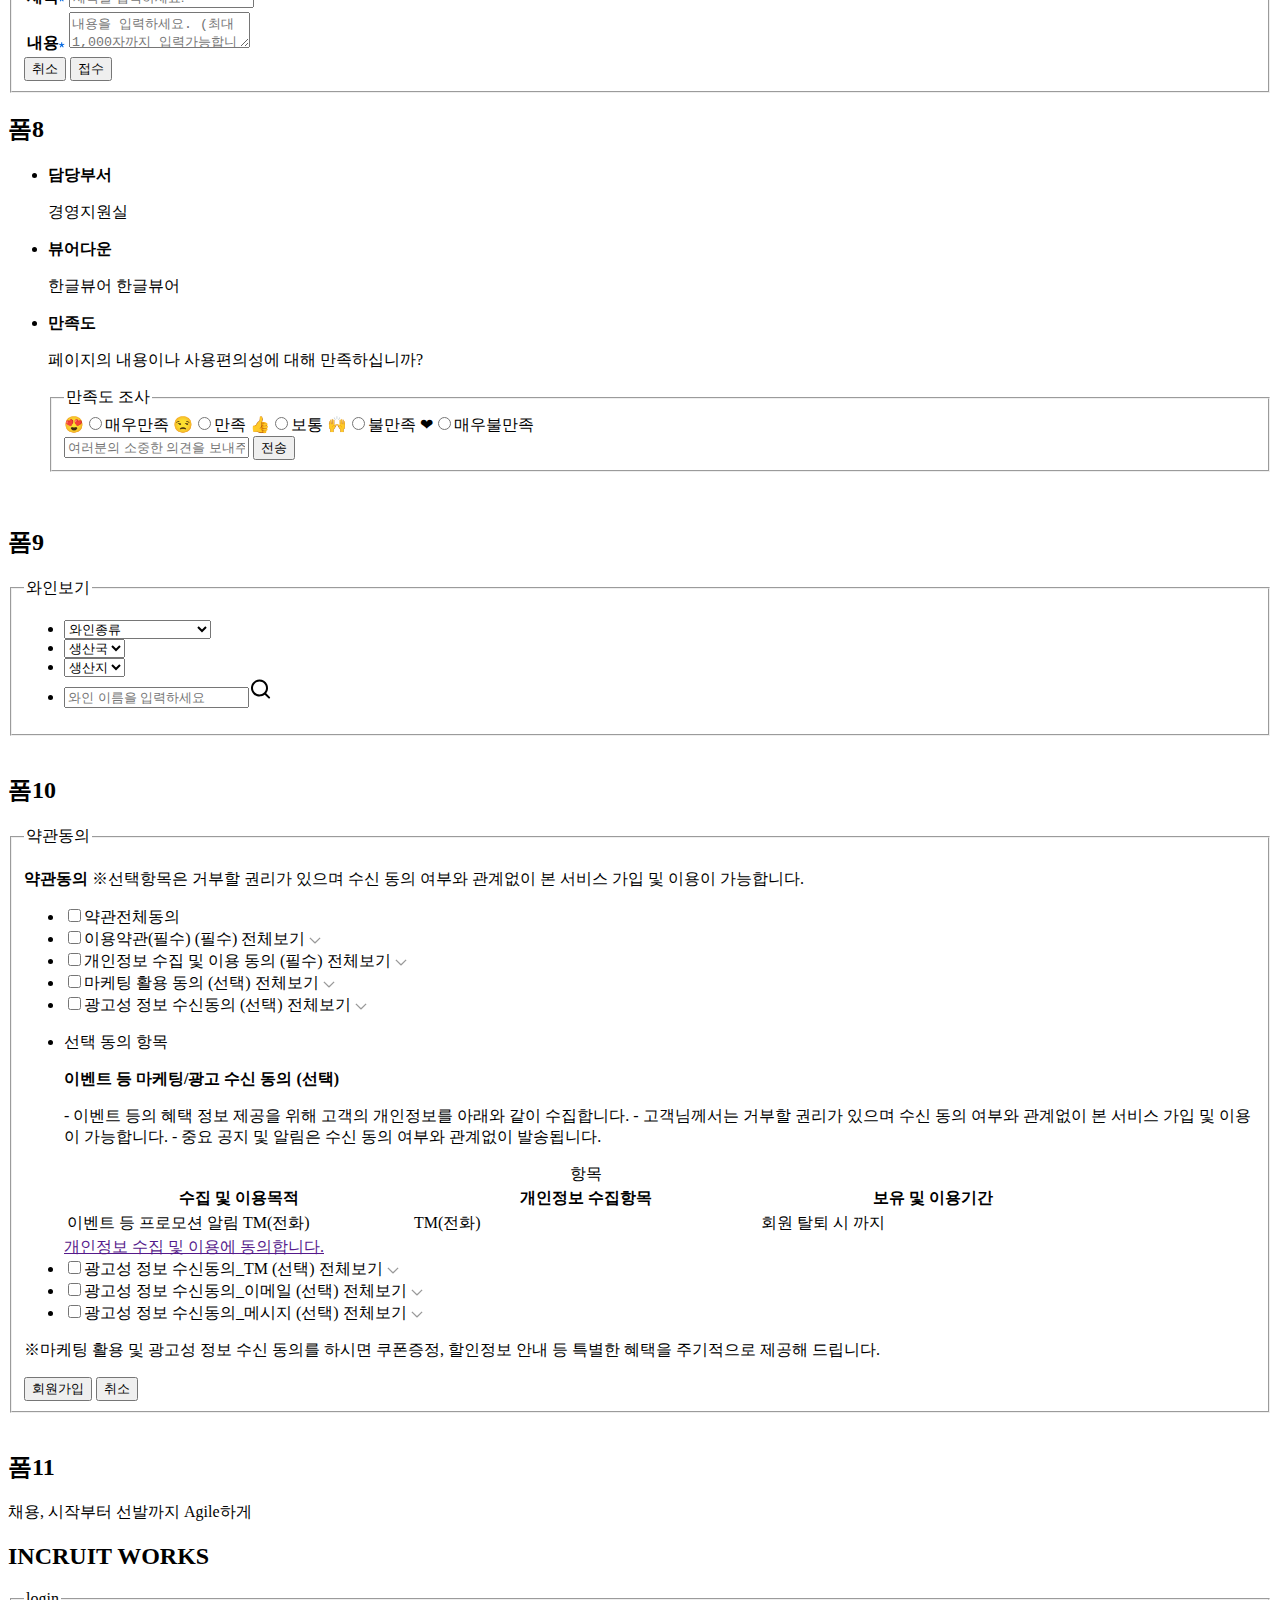
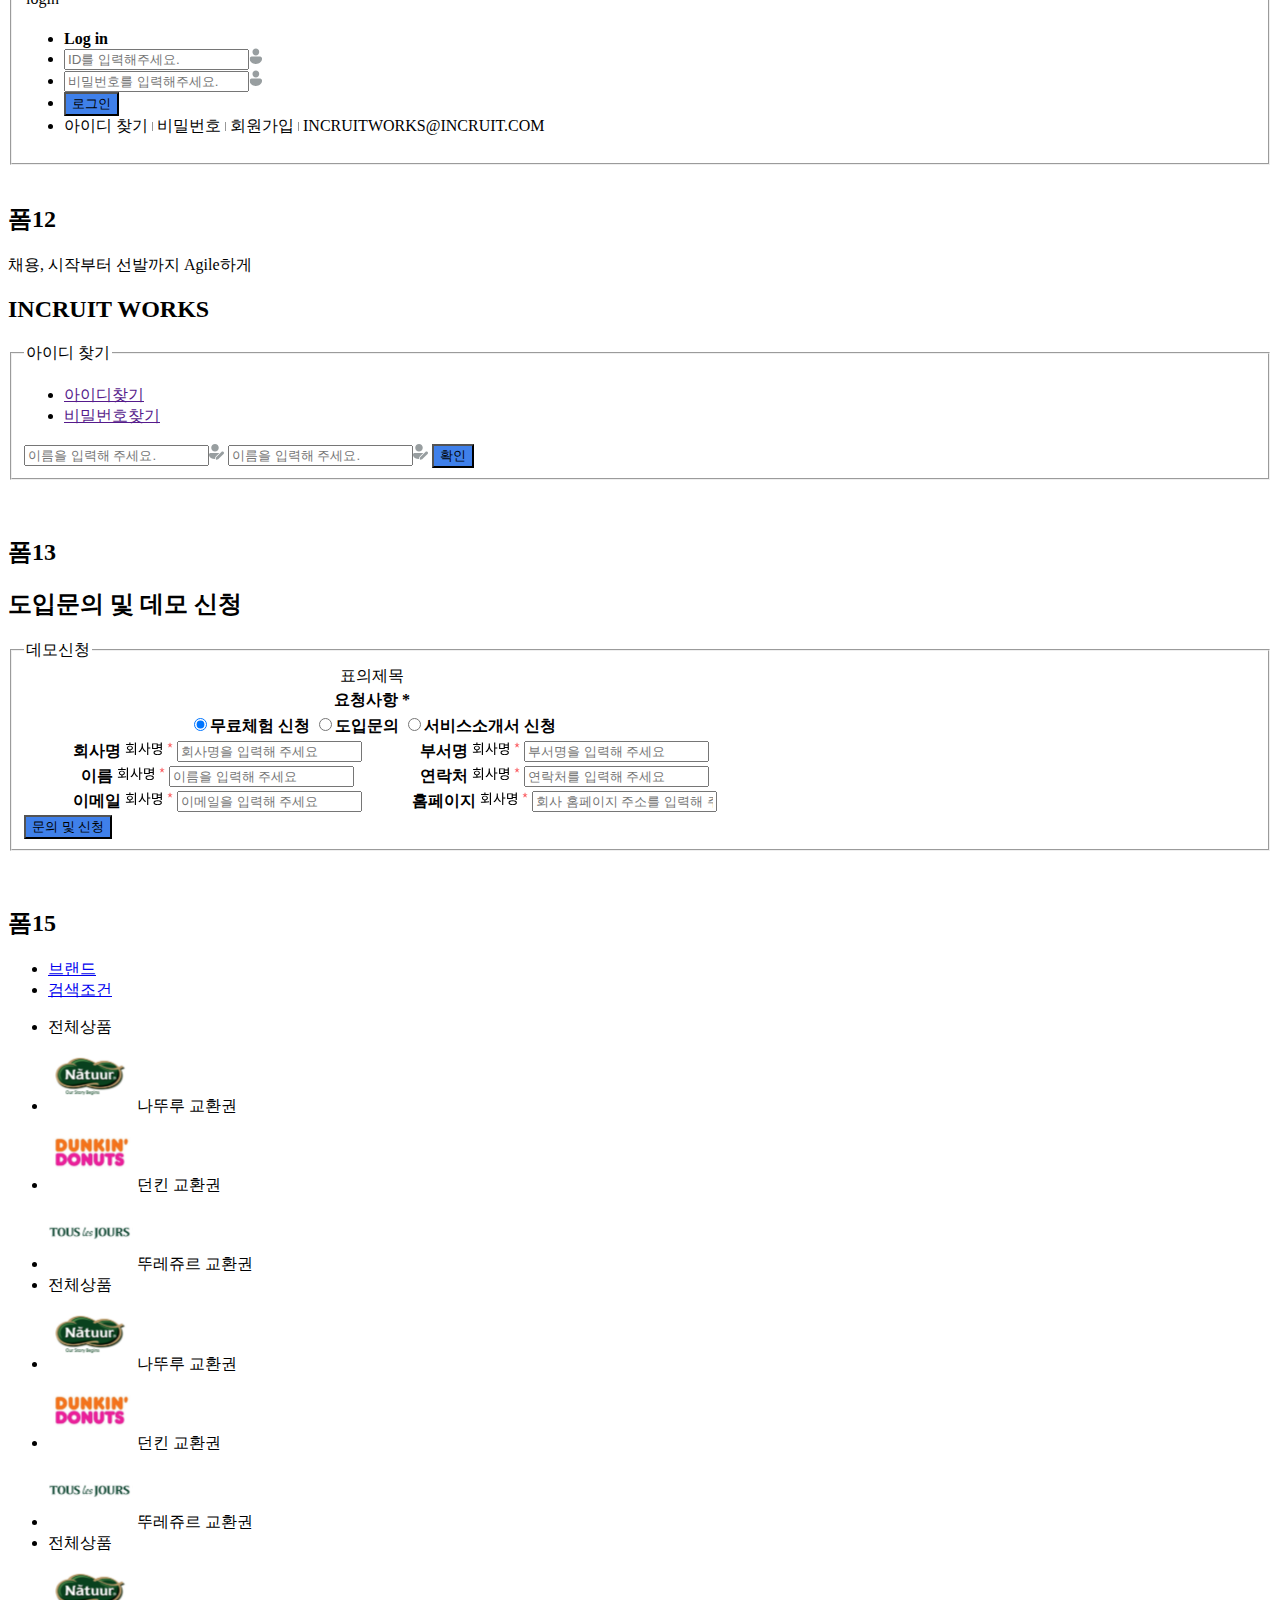
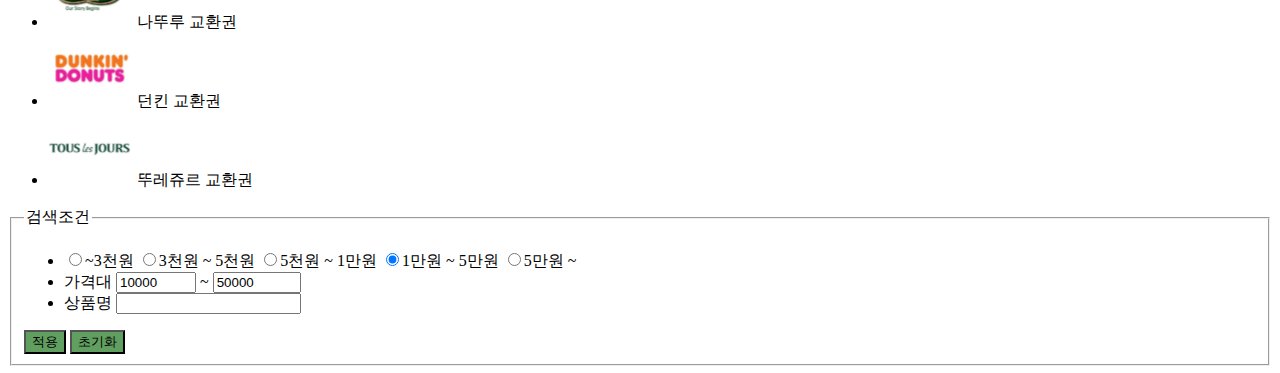
<file: 07_form.html>
<!DOCTYPE html>
<html lang="ko">
  <head>
    <meta charset="UTF-8" />
    <meta name="viewport" content="width=device-width, initial-scale=1.0" />
    <title>온라인서식</title>
  </head>
  <body>
    <h2>폼1</h2>
    <h2><img src="./images/logo4 1.svg" alt=""></h2>
    <nav>
       <ul>
           <li><a href="#">아트앤컬처</a></li>
           <li><a href="#">교과서 자료실</a></li>
           <li><a href="#">작품 감상실</a></li>
           <li><a href="#">포트폴리오</a></li>
           <li><a href="#">고객센터</a></li>
       </ul>
    </nav>
    <div>
        <img src="./images/Frame 255.svg" alt="">
        <h2>회원가입</h2>
        <p>이미 계정이 있으신가요? <a href="">로그인</a></p>
        <form>
          <fieldset>
            <legend>회원가입하기</legend>
            <table class="join">
              <caption>회원가입하기</caption>
              <colgroup>
                <col style="width: 144px">
                <col />
              </colgroup>
              <tbody>
                <tr>
                  <th colspan="2">가입 정보 입력</th>
                </tr>
                <tr>
                  <th>아이디</th>
                  <td><input type="text"><button type="button" style="background:#00AFD7;color:white">충복확인</button></td>
                </tr>
                <tr>
                  <th>비밀번호</th>
                  <td><input type="password"></td>
                </tr>
                <tr>
                  <th>비밀번호 확인</th>
                  <td><input type="password"></td>
                </tr>
                <tr>
                  <th colspan="2">계정 정보 입력</th>
                </tr>
                <tr>
                  <th>이름</th>
                  <td><input type="text"></td>
                </tr>
                <tr>
                  <th>이메일</th>
                  <td><input type="email"></td>
                </tr>
                <tr>
                  <th colspan="2">개인정보 확인</th>
                </tr>
                <tr>
                  <td colspan="2">
                    <input type="checkbox" name="" id="process"><label for="process">개인정보처리방침</label>
                    <button type="button" style="background:white">전문보기</button>
                  </td>
                </tr>
              </tbody>
            </table>
            <button type="reset">취소하기</button>
            <button type="submit" style="background:#FFCE01">가입하기</button>
          </fieldset>
        </form>
    </div>
                 
    <h2>폼2</h2>
    <div>
        <p>총
        488건</p>     
        <form action="">
          <fieldset>
            <legend>게시물검색</legend>
            <select name="" id="">
              <option value="">제목</option>
            </select>
            <input type="search" name="" id="" placeholder="검색어를 입력해주세요" />
            <button type="submit">검색</button>
          </fieldset>
        </form>      
    </div>
    <div>
      <table class="posting">
        <caption>채용공고</caption>
        <colgroup>
          <col style="width:198px ">
          <col />
          <col style="width:122px ">
          <col style="width:211px ">
        </colgroup>
        <thead>
          <tr>
            <th>구분</th>
            <th>제목</th>
            <th>첨부</th>
            <th>등록일</th>
          </tr>
        </thead>
        <tbody>
          <tr>
            <td>공지</td>
            <td><a href="">[채용공고] 채권운용본부 크레딧애널리스트 경력직 채용</a></td>
            <td><img src="./images/Download1.svg" alt=""></td>
            <td>2024-04-19</td>
          </tr>
          <tr>
            <td>공지</td>
            <td><a href="">[채용공고] 채권운용본부 크레딧애널리스트 경력직 채용</a></td>
            <td><img src="./images/Download1.svg" alt=""></td>
            <td>2024-04-19</td>
          </tr>
          <tr>
            <td>공지</td>
            <td><a href="">[채용공고] 채권운용본부 크레딧애널리스트 경력직 채용</a></td>
            <td><img src="./images/Download1.svg" alt=""></td>
            <td>2024-04-19</td>
          </tr>
        </tbody>
      </table>
    </div>
    
    <h2>폼3</h2>
        <form>
          <fieldset>
            <legend>문의등록</legend>
            <table class="inquiry">
              <caption>문의등록</caption>
              <colgroup>
                <col style="width:81px ">
                <col />
              </colgroup>
              <tbody>
                <tr>
                  <th>문의유형<img src="./images/_.svg" alt=""></th>
                  <td><select name="" id="">
                      <option value="">선택</option>
                  </select></td>
                </tr>
                <th>산업군<img src="./images/_.svg" alt=""></th>
                  <td>
                    <select name="" id="">
                      <option value="">1차 산업군</option>
                    </select>
                    <select name="" id="">
                      <option value="">2차 산업군</option>
                    </select>
                    <select name="" id="">
                      <option value="">3차 산업군</option>
                    </select>
                    <strong>제품군</strong>
                    <select name="" id="">
                      <option value="">대분류</option>
                    </select>
                    <select name="" id="">
                      <option value="">중분류</option>
                    </select>
                  </td>
                </tr>
                <tr>
                  <th>성<img src="./images/_.svg" alt=""></th>
                  <td>
                    <input type="text" placeholder="성입력">
                    <strong>이름<img src="./images/_.svg" alt=""></strong>
                    <input type="text" placeholder="이름입력">
                    <strong>성별</strong>
                    <input type="radio" name="group" id="man" checked><label for="man">남자</label>
                    <input type="radio" name="group" id="woman"><label for="woman">여자</label>
                  </td>
                </tr>
                <tr>
                  <th>이메일<img src="./images/_.svg" alt=""></th>
                  <td>
                    <input type="email" name="" id="" placeholder="이메일 입력"> 
                    <strong>연락처<img src="./images/_.svg" alt=""></strong>
                    <input type="text" placeholder="연락처 입력">
                  </td>
                </tr>
                <tr>
                  <th>회사명<img src="./images/_.svg" alt=""></th>
                  <td>
                    <input type="email" name="" id="" placeholder="회사명 입력"> 
                    <strong>직급<img src="./images/_.svg" alt=""></strong>
                    <input type="text" placeholder="직급 입력">
                  </td>
                </tr>
                <tr>
                  <th colspan="2">문의내용<img src="./images/_.svg" alt=""></th>                  
                </tr>
                <tr>
                  <td colspan="2"><textarea name="" id="" placeholder="문의내용 입력"></textarea></td>                  
                </tr>
              </tbody>
            </table>
          </fieldset>
        </form>
    <h2>폼4</h2>
    <form action="">
      <fieldset>
        <legend>소장품</legend>
        <table class="sample">
          <caption>
            소장품
          </caption>
          <colgroup>
            <col style="width: 177px" />
            <col />
          <tbody>
            <tr>
              <th>분류</th>
              <td>
                <input type="checkbox" name="" id="list1">
                <label for="list1">기념품</label>
                <input type="checkbox" name="" id="list2">
                <label for="list2">도서</label>
                <input type="checkbox" name="" id="list3">
                <label for="list3">배지</label>
                <input type="checkbox" name="" id="list4">
                <label for="list4">복식</label>
                <input type="checkbox" name="" id="list5">
                <label for="list5">시상품</label>
                <input type="checkbox" name="" id="list6" checked>
                <label for="list6">증명서</label>
                <input type="checkbox" name="" id="list7">
                <label for="list7">페넌트</label>
                <input type="checkbox" name="" id="list8">
                <label for="list8">포스터</label>
                <input type="checkbox" name="" id="list9">
                <label for="list9">기타</label>
              </td>
            </tr>
            <tr>
                <th>자료명</th>
                <td><input type="text"></td>
              </tr>
              <tr>
                <th>소장품번호</th>
                <td><input type="number"></td>
              </tr>
              <tr>
                <th>국적-시대</th>
                <td><div>
                    <select name="" id="">
                        <option value="">선택</option>
                    </select>
                    <select name="" id="">
                        <option value="">선택</option>
                    </select>
                </div></td>
              </tr>
              <tr>
                <th>년대</th>
                <td>
                    <div>
                        <input type="text">
                        <input type="date">
                    </div>
                </td>
              </tr>
              <tr>
                <th>입수처&기증자</th>
                <td><input type="text"></td>
              </tr>
              <tr>
                <th>공공누리</th>
                <td>
                    <input type="checkbox" name="" id="plist1">
                    <label for="plist1">제1유형</label>
                    <input type="checkbox" name="" id="plist2" checked>
                    <label for="plist2">제2유형</label>
                    <input type="checkbox" name="" id="plist3">
                    <label for="plist3">제3유형</label>
                    <input type="checkbox" name="" id="plist4">
                    <label for="plist4">제4유형</label>
                    <input type="checkbox" name="" id="plist5">
                    <label for="plist5">적용안함</label>
                </td>
              </tr>
              
          </tbody>
        </table>
        
            <button type="reset">초기화</button>
            <button type="submit">검색</button>
        
      </fieldset>
    </form>
    <br>
    <h2>폼5</h2>
        <form>
          <fieldset>
            <legend>관심제품</legend>
            <p>관심 제품을 직접 체험하고 적합한 서비스 형태를 제안 받아보세요.
              이메일 혹은 전화로 담당자가 안내를 드립니다.</p>
              <table class="product">
                <caption>관심제품</caption>
                <colgroup>
                  <col style="width: 300px">
                  <col />                  
                </colgroup>
                <tbody>
                  <tr>
                    <th>문의 유형 및
                      관심제품을
                      선택해주세요.</th>
                    <td>
                      <div>
                        <p><strong>문의유형</strong></p>
                        <select name="" id="">
                            <option value="">문의유형을 선택해주세요</option>
                        </select>
                      </div>
                      <div>
                        <p><strong>관심 및 문의 제품</strong></p>
                        <input type="checkbox" name="" id="idf" checked><label for="idf" >ID FILTER</label>
                        <input type="checkbox" name="" id="sdf"><label for="sdf">SERVER FILTER</label>
                        <input type="checkbox" name="" id="wdf"><label for="wdf">WEB FILTER</label>
                        <input type="checkbox" name="" id="idf1"><label for="idf1">ID FILTER</label>
                        <input type="checkbox" name="" id="aidf"><label for="aidf">AI FILTER</label>
                        <input type="checkbox" name="" id="ktf"><label for="ktf">KIOSK FILTER</label>
                        <input type="checkbox" name="" id="nara"><label for="nara">나라웍스</label>
                        <input type="checkbox" name="" id="all"><label for="all">모든제품</label>
                        <input type="checkbox" name="" id="etc"><label for="etc">기타</label>
                      </div>
                      <div>
                        <p><strong>서비스형태</strong></p>
                        <input type="checkbox" name="" id="cld" checked><label for="cld" >클라우드형</label>
                        <input type="checkbox" name="" id="cons"><label for="cons">구축형</label>
                        <input type="checkbox" name="" id="usb"><label for="usb">USB형</label>
                      </div>
                    </td>
                  </tr>
                  <tr>
                    <th>기본정보를
                      입력해주세요.</th>
                      <td>
                        <p><span>기본정보</span></p>
                        <input type="text" name="" id="" placeholder="회사명을 입력해주세요.">
                        <select name="" id="">
                            <option value="">회사지역을 선택해주세요.</option>
                        </select>
                        <input type="text" name="" id="" placeholder="이름(담당자명)을 입력해주세요.">
                        <input type="text" name="" id="" placeholder="직함을 입력해주세요.">
                        <input type="text" name="" id="" placeholder="회사규모를 입력해주세요.(ex. 100인 이하)">
                        <input type="text" name="" id="" placeholder="연락처를 입력해주세요.">
                        <input type="email" name="" id="" placeholder="입력해주세요">
                        <select name="" id="">
                            <option value="">방문경로를 선택해주세요.</option>
                        </select>

                      </td>
                  </tr>
                  <tr>
                    <th>문의내용을
                      작성해주세요.</th>
                      <td>
                        <p><span>문의내용</span></p>
                        <textarea name="" id="" placeholder="궁금하신 점을 자세히 적어 주실수록 자세한 상담이 가능합니다.
소개서 요청 / 기술지원 제품명 / 문의 사항 등을 남겨주세요."></textarea>
                      </td>
                  </tr>
                </tbody>
              </table>
          </fieldset>
        </form>
    <br>
    <h2>폼6</h2>
        <form>
          <fieldset>
            <legend>상담문의하기</legend>
            <h2>상담 문의하기</h2> <img src="./images/bx_x.svg" alt="">
            <p style="color:red">*선택사항 작성 시 보다 빠르고 정확한 상담이 가능합니다.</p>
            <table class="inquiry">
              <caption>상담문의하기</caption>
              <colgroup>
                <col />
              </colgroup>
              <tbody>
                <tr>
                  <td>
                    <div>
                      <label for="name">성함 (필수)</label>
                      <input type="text" placeholder="ex) 김세모" id="name" required>
                      <label for="tel1">연락처 (필수)</label>
                      <input type="tel" placeholder="ex) 01012341234" id="tel1" required>
                    </div>
                    <div>
                      <label for="brand">브랜드, 제품명 (선택)</label>
                      <input type="text" placeholder="ex) 세모샴푸" id="brand" >
                    </div>
                    <div>
                      <label for="inquiry">문의내용 (선택)</label>
                      <textarea name="" id="inquiry" placeholder="ex) 제작문의/쇼호스트지원/아카데미수강"></textarea>
                    </div>
                    <div>
                      <input type="checkbox" name="" id="agree"><label for="agree">개인정보 수집/이용 동의</label>
                      <button type="button">열기</button>
                    </div>
                  </td>
                </tr>
              </tbody>
            </table>
            <button type="submit" style="background:#FEDFDF">상담신청하기</button>
          </fieldset>
        </form>
    <br>
    <h2>폼7</h2>
        <h2>온라인 신고하기</h2>
        <form>
          <fieldset>
            <legend>온라인 신고하기</legend>
            <table class="report">
              <caption>신고하기</caption>
              <colgroup>
                <col />
              </colgroup>
              <tbody>
                <tr>
                  <td>
                    <p>개인정보 수집·이용 동의</p>
                    <p>제품 및 서비스 불만접수를 위하여 아래의 개인정보 수집∙이용에 대한 내용을 자세히 읽어 보신 후 동의 여부를 결정하여 주시기 바랍니다.</p>
                    <ol>
                      <li>개인정보의 수집 이용목적 : 상담 처리 및 처리 결과 회신</li>
                      <li>개인정보 수집항목
                        <span>1)필수항목 : 이름, 전화번호</span> <br>
                        2)선택항목 : 이메일
                      </li>
                      <li>개인정보의 보유 및 이용기간 : 상담 처리 및 처리 결과 회신 후 3개월까지</li>
                      <li>상담자는 위와 같은 개인정보 제공을 거부할 권리가 있으며, 부과되는 불이익은 없으나 상담의 적기 처리가 지연될 수는 있습니다</li>
                    </ol>
                    </td>
                </tr>
                <tr>
                  <td>
                    필수항목 
                    <input type="radio" name="chk1" id="agreee"><label for="agreee">동의함</label>
                    <input type="radio" name="chk1" id="disagree"><label for="disagree">동의하지않음</label>
                  </td>
                </tr>
                <tr>
                  <td>
                    선택항목 
                    <input type="radio" name="chk2" id="agree1"><label for="agree1">동의함</label>
                    <input type="radio" name="chk2" id="disagree1"><label for="disagree1">동의하지않음</label>
                  </td>
                </tr>  
                  <tr>
                  <td>
                    <strong>관게사<img src="./images/_.svg" alt=""></strong>
                    <select name="" id="">
                        <option value="">관계선택</option>
                    </select>
                  </td>
                  </tr> 
                <tr>
                  <td>
                    <strong>이름<img src="./images/_.svg" alt=""></strong>
                    <input type="text" placeholder="이름을 입력하세요.">
                  </td>
                </tr>
                  <tr>
                  <td>
                    <strong>전화번호<img src="./images/_.svg" alt=""></strong>
                    <input type="tel" name="" id="" placeholder="-없이 숫자만 입력하세요.">
                  </td>
                  </tr> 
                  <tr>
                    <td>
                      <strong>전화번호<img src="./images/_.svg" alt=""></strong>
                      <input type="tel" name="" id="" placeholder="-없이 숫자만 입력하세요.">
                    </td>
                  </tr>
                  <tr>
                    <td>
                      <strong>이메일<img src="./images/_.svg" alt=""></strong>
                      <input type="text" name="" id="" placeholder="이메일">@
                      <input type="text" placeholder="도메인">
                      <select name="" id="">
                          <option value="">선택</option>
                      </select>
                      <p>이메일을 입력 하지 않으면 답변을 받을 수 없습니다.</p>
                    </td>
                  </tr> 
                  <tr>
                    <td>
                      <strong>제목<img src="./images/_.svg" alt=""></strong>
                      <input type="text" name="" id="" placeholder="제목을 입력하세요.">
                    </td>
                  </tr> 
                  <tr>
                    <td>
                      <strong>내용<img src="./images/_.svg" alt=""></strong>
                      <textarea name="" id="" placeholder="내용을 입력하세요. (최대 1,000자까지 입력가능합니다."></textarea>
                    </td>
                  </tr>       
              </tbody>
            </table>
            <button type="reset">취소</button>
            <button type="submit">접수</button>
          </fieldset>
        </form>
    <h2>폼8</h2>
    <ul>
      <li>
        <strong>담당부서</strong>
        <p>경영지원실</p>
      </li>
      <li>
        <strong>뷰어다운</strong>
        <p>한글뷰어 한글뷰어</p>
      </li>
      <li>
        <strong>만족도</strong>
        <p>페이지의 내용이나 사용편의성에 대해 만족하십니까?</p>

        <form action="">
          <fieldset>
            <legend>만족도 조사</legend>
            <div>
              😍<input type="radio" name="group" id="m1" /><label for="m1">매우만족 </label> 😒<input
                type="radio"
                name="group"
                id="m2"
              /><label for="m2">만족 </label> 👍<input type="radio" name="group" id="m5" /><label for="m5">보통</label> 🙌<input
                type="radio"
                name="group"
                id="m3"
              /><label for="m3">불만족 </label> ❤<input type="radio" name="group" id="m4" /><label for="m4"
                >매우불만족</label
              >
            </div>
            <input type="text" placeholder="여러분의 소중한 의견을 보내주세요" />
            <button type="submit">전송</button>
          </fieldset>
        </form>
      </li>
    </ul>
    <br>
    <h2>폼9</h2>
        <form>
          <fieldset>
            <legend>와인보기</legend>
            <nav>
               <ul>
                   <li><select name="" id="">
                       <option value="">와인종류</option>
                       <option value="">레드 와인</option>
                       <option value="">화이트 와인 </option>
                       <option value="">로제 와인</option>
                       <option value="">로제 샴페인</option>
                       <option value="">레드 스파클링 와인</option>
                       <option value="">화이트 스파클링 와인</option>
                       <option value="">로제 스파클린 와인</option>
                       <option value="">스위트 와인</option>
                   </select></li>
                   <li><select name="" id="">
                       <option value="">생산국</option>
                   </select></li>
                   <li><select name="" id="">
                       <option value="">생산지</option>
                   </select></li>
                   <li><input type="search" name="" id="" placeholder="와인 이름을 입력하세요"><img src="./images/Group.svg" alt=""></li>
               </ul>
            </nav>
            <div></div>
                         
          </fieldset>
        </form>
    <br>
    <h2>폼10</h2>
        <form>
          <fieldset>
            <legend>약관동의</legend>
            <p>
              <strong>약관동의</strong>
              ※선택항목은 거부할 권리가 있으며 수신 동의 여부와 관계없이 본 서비스 가입 및 이용이 가능합니다.
            </p>
            <ul>
              <li><input type="checkbox" name="" id="full"><label for="full">약관전체동의</label></li>
              <li>
                <input type="checkbox" name="" id="agree11"><label for="agree11">이용약관(필수) (필수)</label>
                전체보기 <img src="./images/Vector.svg" alt="">
              </li>
              <li>
                <input type="checkbox" name="" id="agree2"><label for="agree2">개인정보 수집 및 이용 동의 (필수)</label>
                전체보기 <img src="./images/Vector.svg" alt="">
              </li>
              <li>
                <input type="checkbox" name="" id="agree3"><label for="agree3">마케팅 활용 동의 (선택)</label>
                전체보기 <img src="./images/Vector.svg" alt="">
              </li>
              <li>
                <input type="checkbox" name="" id="agree4"><label for="agree4">광고성 정보 수신동의 (선택)</label>
                전체보기 <img src="./images/Vector.svg" alt="">
              </li>
              <li>
                <div>
                  <p>선택 동의 항목</p>
                  <p><strong>이벤트 등 마케팅/광고 수신 동의 (선택)</strong></p>
                  <p>- 이벤트 등의 혜택 정보 제공을 위해 고객의 개인정보를 아래와 같이 수집합니다.
                    - 고객님께서는 거부할 권리가 있으며 수신 동의 여부와 관계없이 본 서비스 가입 및 이용이 가능합니다.
                    - 중요 공지 및 알림은 수신 동의 여부와 관계없이 발송됩니다.</p>
                    <table class="tbl1">
                      <caption>항목</caption>
                      <colgroup>
                        <col style="width: 345px">
                        <col style="width: 345px">
                        <col style="width: 345px">
                      </colgroup>
                      <thead>
                        <tr>
                          <th>수집 및 이용목적</th>
                          <th>개인정보 수집항목</th>
                          <th>보유 및 이용기간</th>
                        </tr>
                      </thead>
                      <tbody>
                        <tr>
                          <td>이벤트 등 프로모션 알림 TM(전화)</td>
                          <td>TM(전화)</td>
                          <td>회원 탈퇴 시 까지</td>
                        </tr>
                      </tbody>                      
                    </table>
                    <a href="" type="button">개인정보 수집 및 이용에 동의합니다.</a>
                </div>
              </li>
              <li>
                <input type="checkbox" name="" id="agree5"><label for="agree5">광고성 정보 수신동의_TM (선택)</label>
                전체보기 <img src="./images/Vector.svg" alt="">
              </li>
              <li>
                <input type="checkbox" name="" id="agree6"><label for="agree6">광고성 정보 수신동의_이메일 (선택)</label>
                전체보기 <img src="./images/Vector.svg" alt="">
              </li>
              <li>
                <input type="checkbox" name="" id="agree7"><label for="agree7">광고성 정보 수신동의_메시지 (선택)</label>
                전체보기 <img src="./images/Vector.svg" alt="">
              </li>
            </ul>
            <p>※마케팅 활용 및 광고성 정보 수신 동의를 하시면 쿠폰증정, 할인정보 안내 등 특별한 혜택을 주기적으로 제공해 드립니다.</p>
            <button type="submit">회원가입</button>
            <button type="reset">취소</button>
          </fieldset>
        </form>
    <br>
    <h2>폼11</h2>
    <p>채용, 시작부터 선발까지 Agile하게</p>
    <h2>INCRUIT WORKS</h2>
        <form>
          <fieldset>
            <legend>login</legend>
            <ul>
              <li><strong>Log in</strong></li>
              <li><input type="text" placeholder="ID를 입력해주세요."><img src="./images/fluent_person-16-filled.svg" alt=""></li>
              <li><input type="password" placeholder="비밀번호를 입력해주세요."><img src="./images/fluent_person-16-filled.svg" alt=""></li>
              <li><button type="submit" style="background:#3F80EA">로그인</button></li>
              <li>
                아이디 찾기 <img src="./images/Line 28.png" alt=""> 
                비밀번호 <img src="./images/Line 28.png" alt="">
                회원가입 <img src="./images/Line 28.png" alt="">
                INCRUITWORKS@INCRUIT.COM
              </li>
            </ul>
          </fieldset>
        </form>

      <br>
      <h2>폼12</h2>
      <p>채용, 시작부터 선발까지 Agile하게</p>
      <h2>INCRUIT WORKS</h2>
          <form>
            <fieldset>
              <legend>아이디 찾기</legend>
              <nav>
                 <ul>
                     <li><a href="">아이디찾기</a></li>
                     <li><a href="">비밀번호찾기</a></li>
                 </ul>
              </nav>
              <div>
                <input type="text" placeholder="이름을 입력해 주세요."><img src="./images/Vector32.svg" alt="">
                <input type="email" placeholder="이름을 입력해 주세요."><img src="./images/Vector32.svg" alt="">
                <button type="submit" style="background:#3F80EA">확인</button>
              </div>
                           
            </fieldset>
          </form>

      <br>
      <br>
      <h2>폼13</h2>
      <h2>도입문의 및 데모 신청</h2>
          <form>
            <fieldset>
              <legend>데모신청</legend>
              <table class="app">
                <caption>표의제목</caption>
                <colgroup>
                  <col style="width: 383px">
                  <col />
                </colgroup>
                <tbody>
                  <tr>
                    <th colspan="2">요청사항 *</th>
                  </tr>
                  <tr>
                    <th colspan="2">
                      <input type="radio" name="rdo" id="app1" checked><label for="app1">무료체험 신청</label>
                      <input type="radio" name="rdo" id="app2"><label for="app2">도입문의</label>
                      <input type="radio" name="rdo" id="app3"><label for="app3">서비스소개서 신청</label>
                    </th>
                  </tr>
                  <tr>
                    <th>
                      <label for="inp1">회사명 <img src="./images/회사명 _.svg" alt=""></label>
                      <input type="text" placeholder="회사명을 입력해 주세요" id="inp1">
                    </th>
                    <th>
                      <label for="inp2">부서명 <img src="./images/회사명 _.svg" alt=""></label>
                      <input type="text" placeholder="부서명을 입력해 주세요" id="inp2">
                    </th>
                  </tr>
                  <tr>
                    <th>
                      <label for="inp3">이름 <img src="./images/회사명 _.svg" alt=""></label>
                      <input type="text" placeholder="이름을 입력해 주세요" id="inp3">
                    </th>
                    <th>
                      <label for="inp4">연락처 <img src="./images/회사명 _.svg" alt=""></label>
                      <input type="text" placeholder="연락처를 입력해 주세요" id="inp4">
                    </th>
                  </tr>
                  <tr>
                    <th>
                      <label for="inp5">이메일 <img src="./images/회사명 _.svg" alt=""></label>
                      <input type="email" placeholder="이메일을 입력해 주세요" id="inp5">
                    </th>
                    <th>
                      <label for="inp6">홈페이지 <img src="./images/회사명 _.svg" alt=""></label>
                      <input type="text" placeholder="회사 홈페이지 주소를 입력해 주세요" id="inp6">
                    </th>
                  </tr>
                </tbody>
              </table>
              <button type="submit" style="background:#3F80EA">문의 및 신청</button>
            </fieldset>
          </form>
      <br>
      <br>
      <h2>폼15</h2>
      <nav>
         <ul>
             <li><a href="#">브랜드</a></li>
             <li><a href="#">검색조건</a></li>
         </ul>
      </nav>
      <div>
        <ul>
          <li>
            전체상품
          </li>
          <li>
            <img src="./images/Frame 434.svg" alt="">
            <span>나뚜루 교환권</span>
          </li>
          <li>
            <img src="./images/Frame 435.svg" alt="">
            <span>던킨 교환권</span>
          </li>
          <li>
            <img src="./images/Frame 436.svg" alt="">
            <span>뚜레쥬르 교환권</span>
          </li>
          <li>
            전체상품
          </li>
          <li>
            <img src="./images/Frame 434.svg" alt="">
            <span>나뚜루 교환권</span>
          </li>
          <li>
            <img src="./images/Frame 435.svg" alt="">
            <span>던킨 교환권</span>
          </li>
          <li>
            <img src="./images/Frame 436.svg" alt="">
            <span>뚜레쥬르 교환권</span>
          </li>
          <li>
            전체상품
          </li>
          <li>
            <img src="./images/Frame 434.svg" alt="">
            <span>나뚜루 교환권</span>
          </li>
          <li>
            <img src="./images/Frame 435.svg" alt="">
            <span>던킨 교환권</span>
          </li>
          <li>
            <img src="./images/Frame 436.svg" alt="">
            <span>뚜레쥬르 교환권</span>
          </li>
        </ul>
            <form>
              <fieldset>
                <legend>검색조건</legend>
                <ul>
                  <li>
                    <input type="radio" name="rdo2" id="ser1"><label for="ser1">~3천원</label>
                    <input type="radio" name="rdo2" id="ser2"><label for="ser2">3천원 ~ 5천원</label>
                    <input type="radio" name="rdo2" id="ser3"><label for="ser3">5천원 ~ 1만원</label>
                    <input type="radio" name="rdo2" id="ser4" checked><label for="ser4">1만원 ~ 5만원</label>
                    <input type="radio" name="rdo2" id="ser5"><label for="ser5">5만원 ~</label>
                  </li>
                  <li>
                    가격대 <input type="number" min="10000" max="50000" value="10000"> ~ <input type="number" min="50000" max="200000" value="50000">
                  </li>
                  <li>
                    상품명 <input type="text">
                  </li>
                </ul>
                <button type="submit" style="background:#609F5F">적용</button>
                <button type="reset" style="background:#609F5F">초기화</button>
              </fieldset>
            </form>
      </div>
                   
  </body>
</html>
</file>
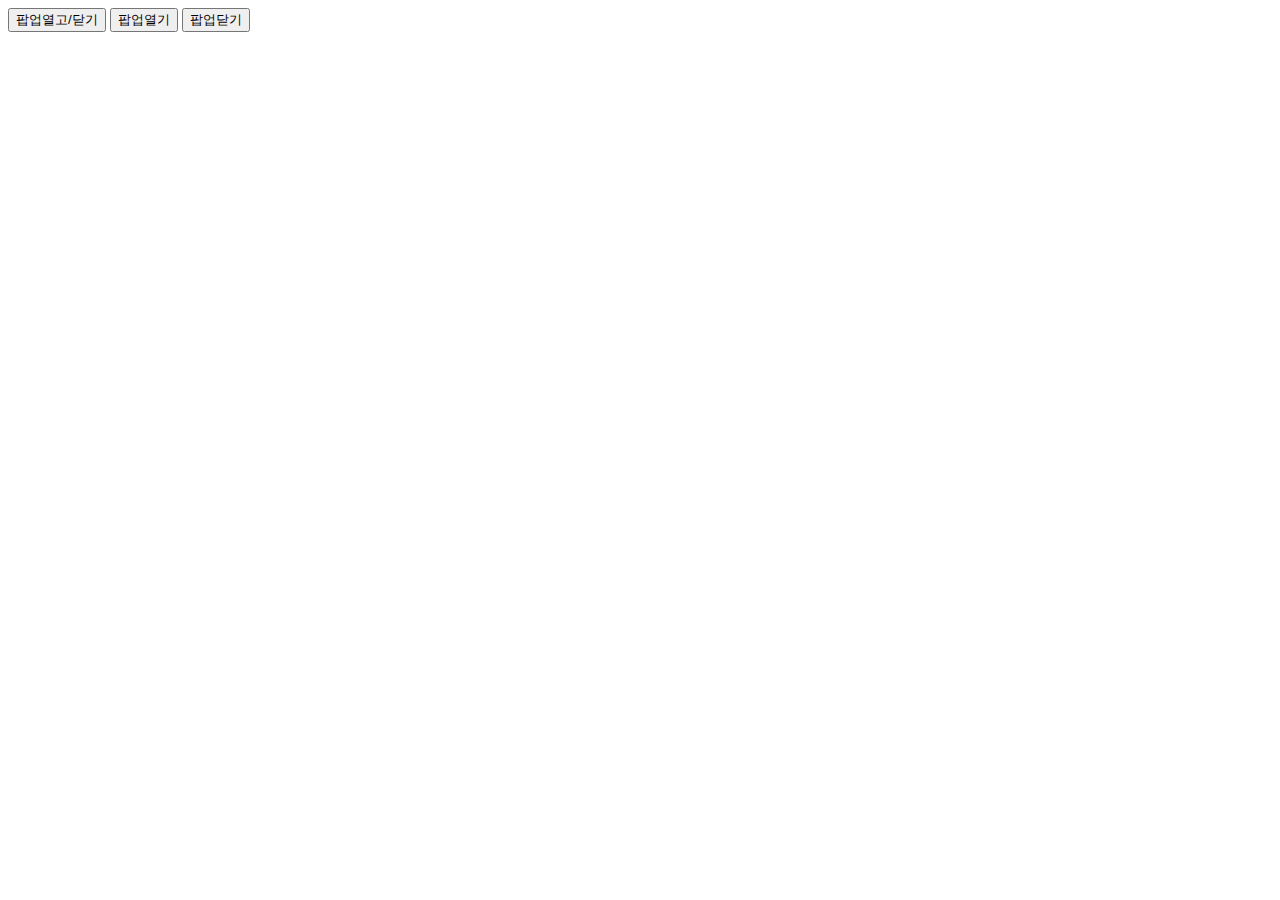
<file: 08_.popover.html>
<!DOCTYPE html>
<html lang="ko">
  <head>
    <meta charset="UTF-8" />
    <meta name="viewport" content="width=device-width, initial-scale=1.0" />
    <title>Document</title>
  </head>
  <body>
    <button type="button" popovertarget="flask">팝업열고/닫기</button>
    <button type="button" popovertarget="flask" popovertargetaction="show">팝업열기</button>
    <button type="button" popovertarget="flask" popovertargetaction="hide">팝업닫기</button>
    <div popover id="flask">
      팝업내용입니다
      <button type="button" popovertarget="flask">닫기</button>
    </div>
  </body>
</html>
</file>
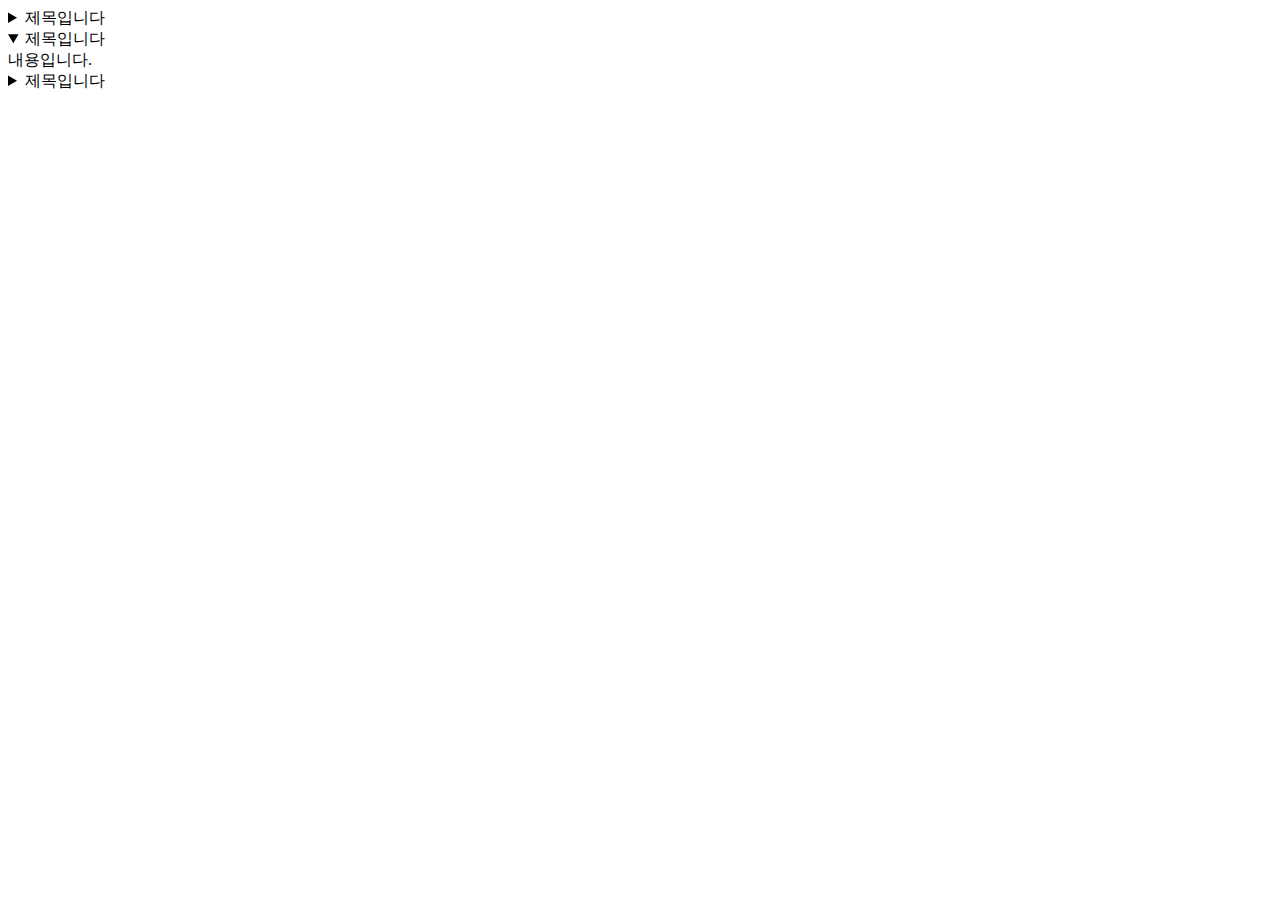
<file: 08_details.html>
<!DOCTYPE html>
<html lang="ko">
  <head>
    <meta charset="UTF-8" />
    <meta name="viewport" content="width=device-width, initial-scale=1.0" />
    <title>Document</title>
  </head>
  <body>
    <details name="Faq">
      <summary>제목입니다</summary>
      내용입니다.
    </details>
    <details name="Faq" open>
      <summary>제목입니다</summary>
      내용입니다.
    </details>
    <details name="Faq">
      <summary>제목입니다</summary>
      내용입니다.
    </details>
  </body>
</html>
</file>
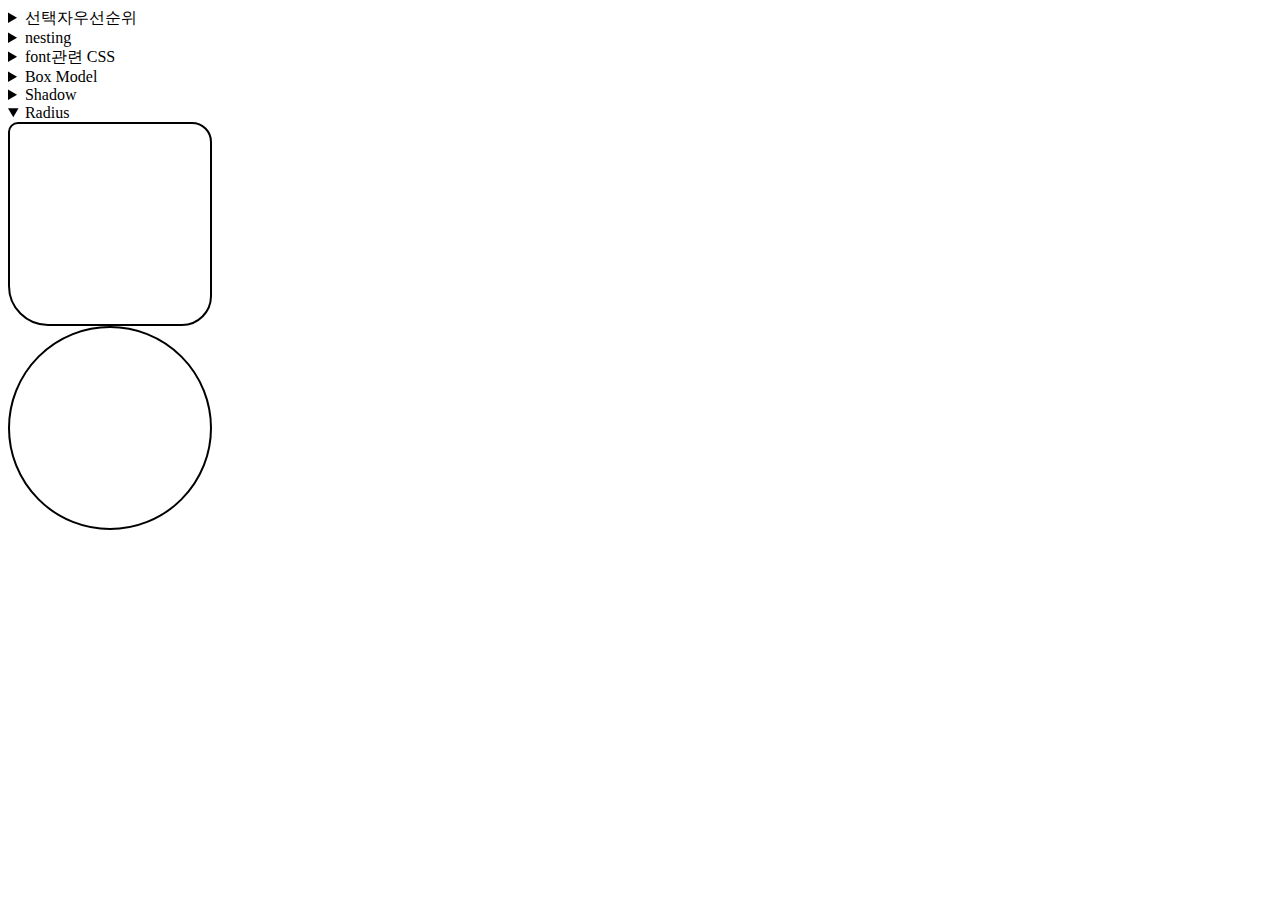
<file: 10_.css.html>
<!DOCTYPE html>
<html lang="ko">
  <head>
    <meta charset="UTF-8" />
    <meta name="viewport" content="width=device-width, initial-scale=1.0" />
    <title>Document</title>
    <link href="https://fonts.googleapis.com/css2?family=Noto+Sans+KR:wght@100..900&display=swap" rel="stylesheet" />
    <link rel="stylesheet" href="./css/global.css" />
  </head>
  <body>
    <details name="css">
      <summary>선택자우선순위</summary>
      <div class="specificity" id="selector" style="color: pink">우선순위</div>
    </details>
    <details name="css">
      <summary>nesting</summary>
      <div class="nesting">
        <div>
          <span>
            <a href="">링크</a>
            <em class="em">텍스트</em>
          </span>
        </div>
      </div>
    </details>
    <details name="css">
      <summary>font관련 CSS</summary>

      <ul>
        <li style="font-family: dotum">서체종류를 정의</li>
        <li style="font-family: 'Noto Sans KR', serif">서체종류를 정의</li>
        <li style="font-size: 12px">폰크크기를 정의</li>
        <li style="font-size: 1rem">REM 정의</li>
        <li style="font-weight: bold">서체 굵기</li>
        <li style="font-family: 'Noto Sans KR', serif; font-weight: 100">서체 굵기</li>
        <li>
          <h1 style="font-weight: normal">굵은</h1>
          <th style="font-weight: normal">굵은</th>
          <strong style="font-weight: normal">굵은</strong>
          <b style="font-weight: normal">굵은</b>
        </li>
        <li style="text-align: center">텍스트 수평정렬, inline요소, inline-block요소, left,right</li>
        <li style="text-align: justify">
          Lorem ipsum dolor sit amet consectetur, adipisicing elit. Illum, similique voluptas minus tenetur consequuntur
          nam alias numquam ipsum rerum quibusdam tempora temporibus doloribus, quod soluta pariatur ea qui
          necessitatibus expedita.
        </li>
        <li style="vertical-align: middle"></li>
        <li style="align-content: center; border: 1px solid black; height: 50px">텍스트 수직정렬, center, end</li>
        <li style="color: #60a64d">텍스트 색상</li>
        <li style="color: rgba(96, 166, 77, 0.5)">텍스트 색상</li>
        <li style="color: transparent">텍스트 색상</li>
        <li style="line-height: 20px"></li>
        <li style="letter-spacing: -1px"></li>
        <li style="text-decoration: underline">텍스트 줄꾸밈</li>
        <li>
          <a href="" style="text-decoration: none">링크</a>
          <u style="text-decoration: none">밑줄</u>
          <ins style="text-decoration: none">밑줄</ins>
        </li>
      </ul>
      <div class="text-outline">텍스트 외곽선</div>
    </details>
    <details name="css">
      <summary>Box Model</summary>
      텍스트
      <div class="box">여백정의</div>
      <div class="box2">여백정의</div>
      <div class="box3"></div>
      텍스트
    </details>
    <details name="css">
      <summary>Shadow</summary>
      <div class="shadow"></div>
      <br />
      <br />
      <br />
      <div class="text-shadow">글씨</div>
    </details>
    <details name="css" open>
      <summary>Radius</summary>
      <div class="radius"></div>
      <div class="circle"></div>
    </details>
  </body>
</html>
</file>
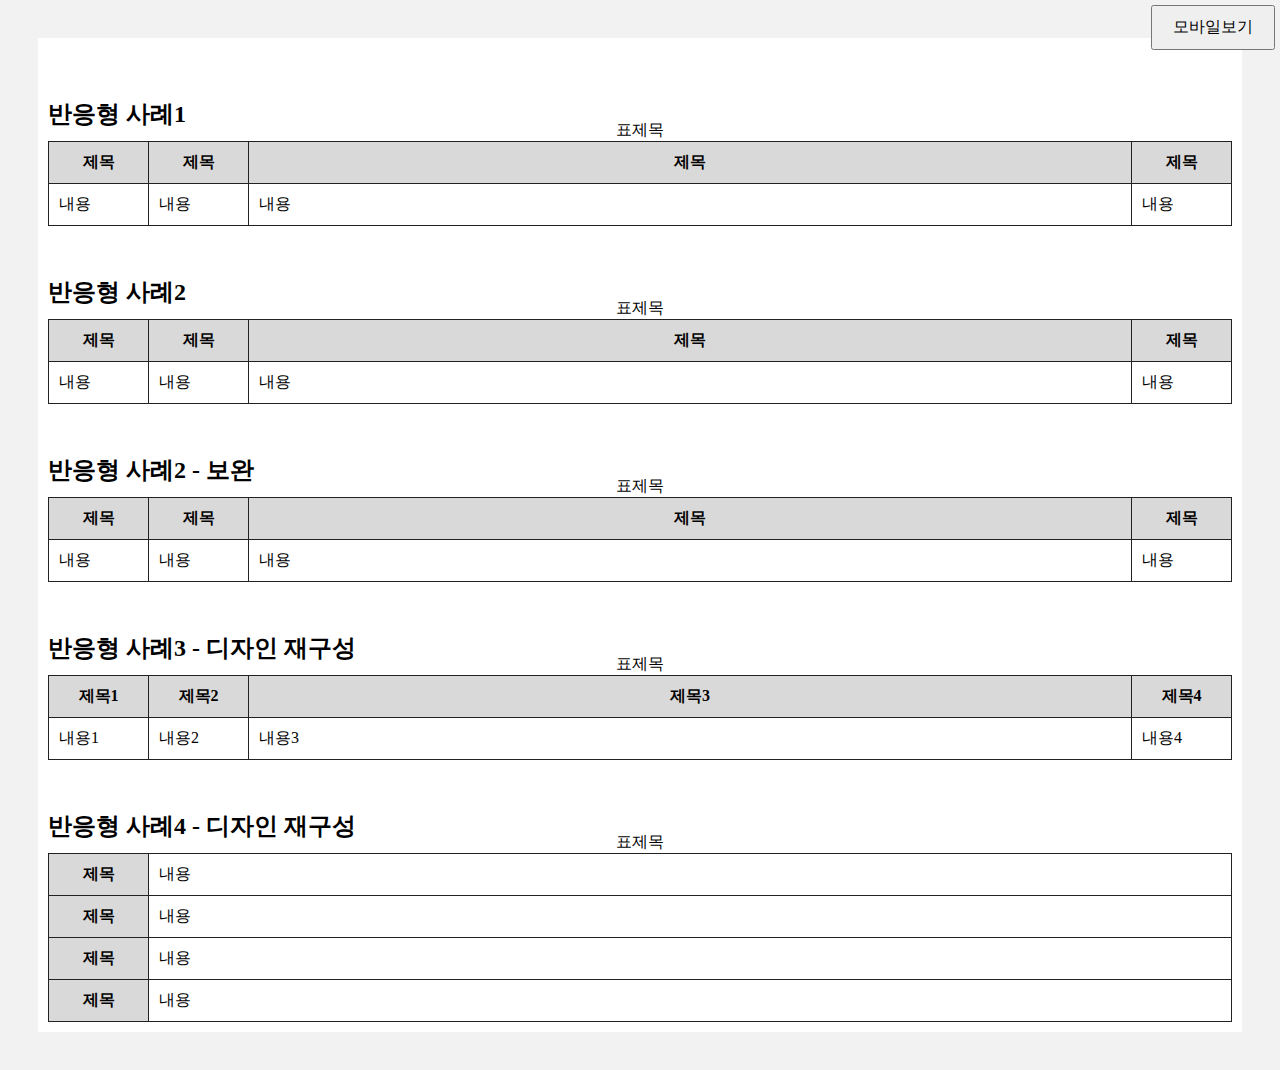
<file: 반응형테이블/table.html>
<!DOCTYPE html>
<html lang="ko">
  <head>
    <meta charset="UTF-8" />
    <meta name="viewport" content="width=device-width, initial-scale=1.0" />
    <title>table 요소</title>
    <link rel="stylesheet" href="./mystyle.css" />
  </head>
  <body>
    <button class="show">모바일보기</button>
    <div class="wrap">
      <h2>반응형 사례1</h2>
      <table class="type1">
        <caption>
          표제목
          <button class="zoom">크게보기</button>
        </caption>
        <colgroup>
          <col style="width: 100px" />
          <col style="width: 100px" />
          <col />
          <col style="width: 100px" />
        </colgroup>
        <thead>
          <tr>
            <th>제목</th>
            <th>제목</th>
            <th>제목</th>
            <th>제목</th>
          </tr>
        </thead>
        <tbody>
          <tr>
            <td>내용</td>
            <td>내용</td>
            <td>내용</td>
            <td>내용</td>
          </tr>
        </tbody>
      </table>

      <h2>반응형 사례2</h2>
      <div class="scroll">
        <table class="type2">
          <caption>
            표제목
          </caption>
          <colgroup>
            <col style="width: 100px" />
            <col style="width: 100px" />
            <col />
            <col style="width: 100px" />
          </colgroup>
          <thead>
            <tr>
              <th>제목</th>
              <th>제목</th>
              <th>제목</th>
              <th>제목</th>
            </tr>
          </thead>
          <tbody>
            <tr>
              <td>내용</td>
              <td>내용</td>
              <td>내용</td>
              <td>내용</td>
            </tr>
          </tbody>
        </table>
      </div>

      <h2>반응형 사례2 - 보완</h2>
      <div class="scroll guide">
        <table class="type2">
          <caption>
            표제목
          </caption>
          <colgroup>
            <col style="width: 100px" />
            <col style="width: 100px" />
            <col />
            <col style="width: 100px" />
          </colgroup>
          <thead>
            <tr>
              <th>제목</th>
              <th>제목</th>
              <th>제목</th>
              <th>제목</th>
            </tr>
          </thead>
          <tbody>
            <tr>
              <td>내용</td>
              <td>내용</td>
              <td>내용</td>
              <td>내용</td>
            </tr>
          </tbody>
        </table>
      </div>

      <h2>반응형 사례3 - 디자인 재구성</h2>
      <table class="type3">
        <caption>
          표제목
        </caption>
        <colgroup>
          <col style="width: 100px" />
          <col style="width: 100px" />
          <col />
          <col style="width: 100px" />
        </colgroup>
        <thead>
          <tr>
            <th>제목1</th>
            <th>제목2</th>
            <th>제목3</th>
            <th>제목4</th>
          </tr>
        </thead>
        <tbody>
          <tr>
            <td>내용1</td>
            <td>내용2</td>
            <td>내용3</td>
            <td>내용4</td>
          </tr>
        </tbody>
      </table>

      <h2>반응형 사례4 - 디자인 재구성</h2>
      <table class="type4">
        <caption>
          표제목
        </caption>
        <colgroup>
          <col style="width: 100px" />
          <col />
        </colgroup>
        <tbody>
          <tr>
            <th>제목</th>
            <td>내용</td>
          </tr>
          <tr>
            <th>제목</th>
            <td>내용</td>
          </tr>
          <tr>
            <th>제목</th>
            <td>내용</td>
          </tr>
          <tr>
            <th>제목</th>
            <td>내용</td>
          </tr>
        </tbody>
      </table>
    </div>
    <script type="text/javaScript" src="myscript.js"></script>
  </body>
</html>
</file>
<file: css/global.css>
/* @import url(./spec.css); */
/* @import url(./nesting.css); */
/* @import url(./font.css); */
/* @import url(./boxmodel.css); */
/* @import url(./shadow.css); */
@import url(./radius.css);
</file>
<file: 반응형테이블/mystyle.css>
body {
  padding: 30px;
  transition: 0.5s;
  &:has([style]) {
    background: rgba(0, 0, 0, 0.05);
  }
}
.wrap {
  width: 100%;
  padding: 10px;
  box-sizing: border-box;
  margin-inline: auto;
  background: #fff;
  transition: 0.5s;
}
.show {
  position: fixed;
  right: 5px;
  top: 5px;
  padding: 10px 20px;
  font-size: 16px;
  cursor: pointer;
}

table {
  border-collapse: collapse;
  border-spacing: 0;
  width: 100%;
}

table {
  th,
  td {
    border: 1px solid #222;
    padding: 10px;
  }
  th {
    background-color: rgba(0, 0, 0, 0.15);
  }
}
.zoom {
  display: none;
  .mobile & {
    display: inline-block;
  }
}

h2 {
  margin-block: 50px -10px;
}

.scroll {
  .mobile & {
    width: 360px;
    overflow-x: auto;
    table {
      width: 1000px;
    }
  }
}

.guide {
  .mobile & {
    position: relative;
    overflow: hidden;
    &::before {
      content: "";
      position: absolute;
      inset: 0;
      background: rgba(0, 0, 0, 0.1);
    }
    &::after {
      content: "클릭해서\a좌우 스크롤\a하세요";
      white-space: pre;
      position: absolute;
      left: 50%;
      top: 50%;
      border-radius: 1000px;
      width: 100px;
      aspect-ratio: 1;
      background: #fff;
      text-align: center;
      display: flex;
      justify-content: center;
      align-items: center;
      font-size: 13px;
      translate: -50% -50%;
    }
  }
  &.showScroll {
    width: 360px;
    overflow-x: auto;
    table {
      width: 1000px;
    }
    &::before,
    &::after {
      display: none;
    }
  }
}

.type3 {
  .mobile & {
    thead,
    colgroup {
      display: none;
    }
    td {
      padding: 0;
      display: grid;
      grid-template-columns: min-content 1fr;
      align-items: center;
      gap: 10px;
      .th {
        background: #222;
        padding: 10px;
        color: #fff;
        white-space: nowrap;
      }
      + td {
        border-top: none;
      }
    }
  }
}

.type4 {
  .mobile & {
    th,
    td {
      display: block;
    }
    th {
      background: none;
      border: none;
      padding: 0;
      text-align: left;
      font-weight: normal;
    }
    td {
      border: none;
      padding: 0;
    }
    tr {
      display: block;
      position: relative;
      padding-block: 10px;
      margin-top: 10px;
      &::after {
        content: "";
        position: absolute;
        right: 10px;
        top: 50%;
        translate: 0 -50%;
        border-right: 1px solid #000;
        border-bottom: 1px solid #000;
        rotate: -45deg;
        width: 8px;
        aspect-ratio: 1;
      }
      + tr {
        border-top: 1px solid #000;
      }
    }
  }
}

dialog {
  button {
    position: absolute;
    left: 50%;
    bottom: 20px;
    translate: -50%;
  }
}
</file>
